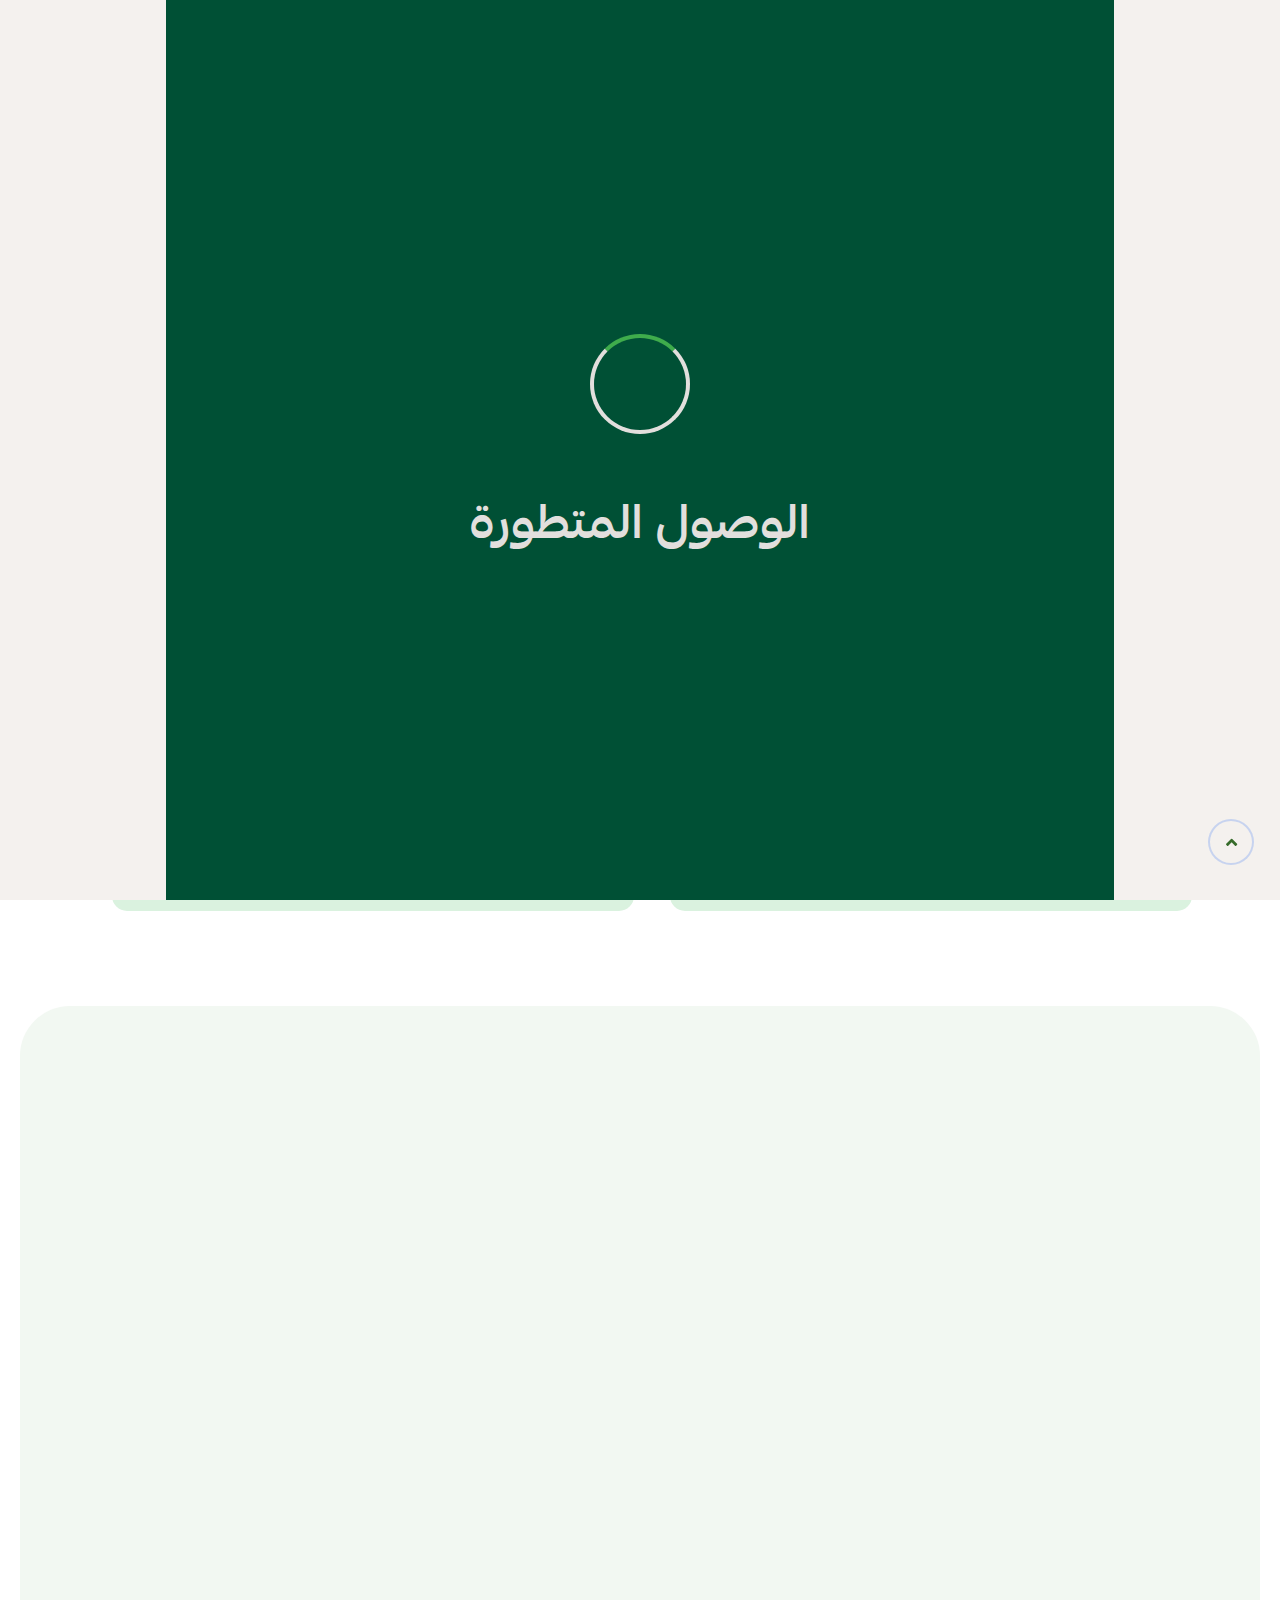
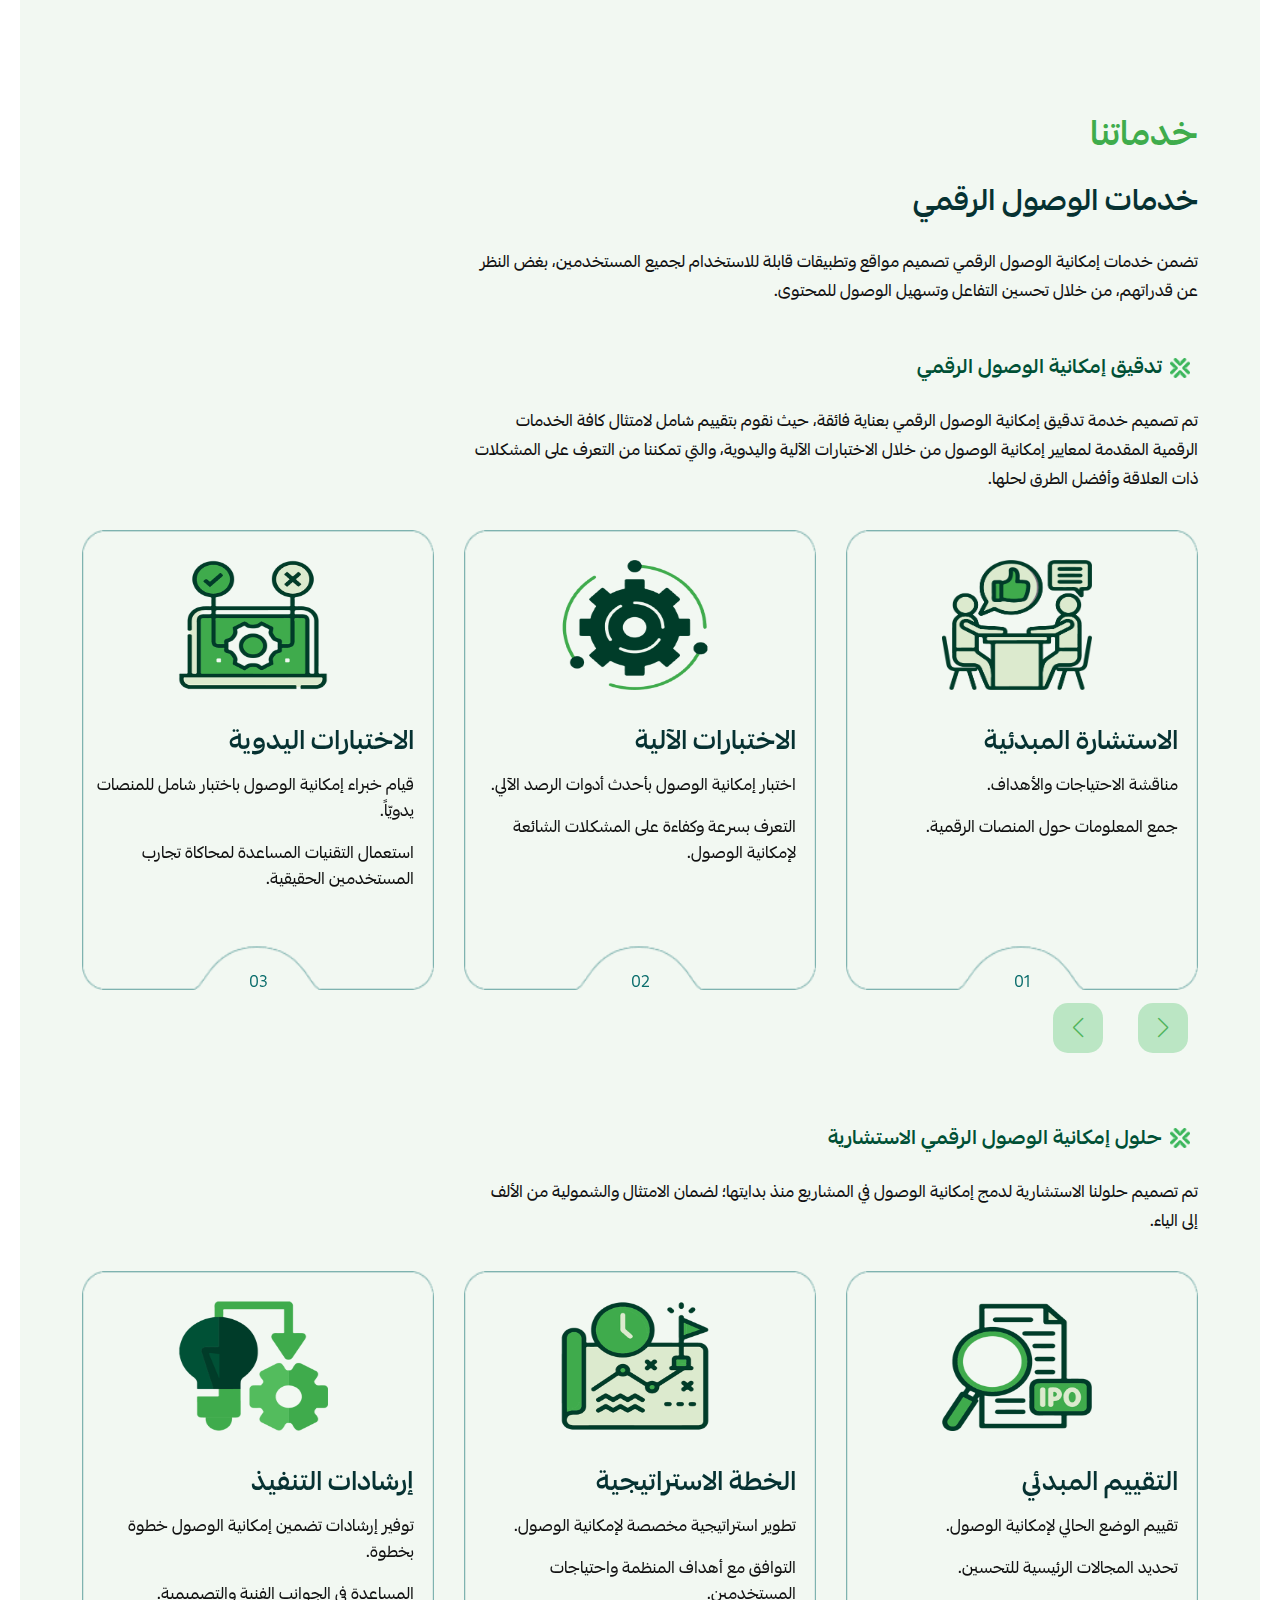
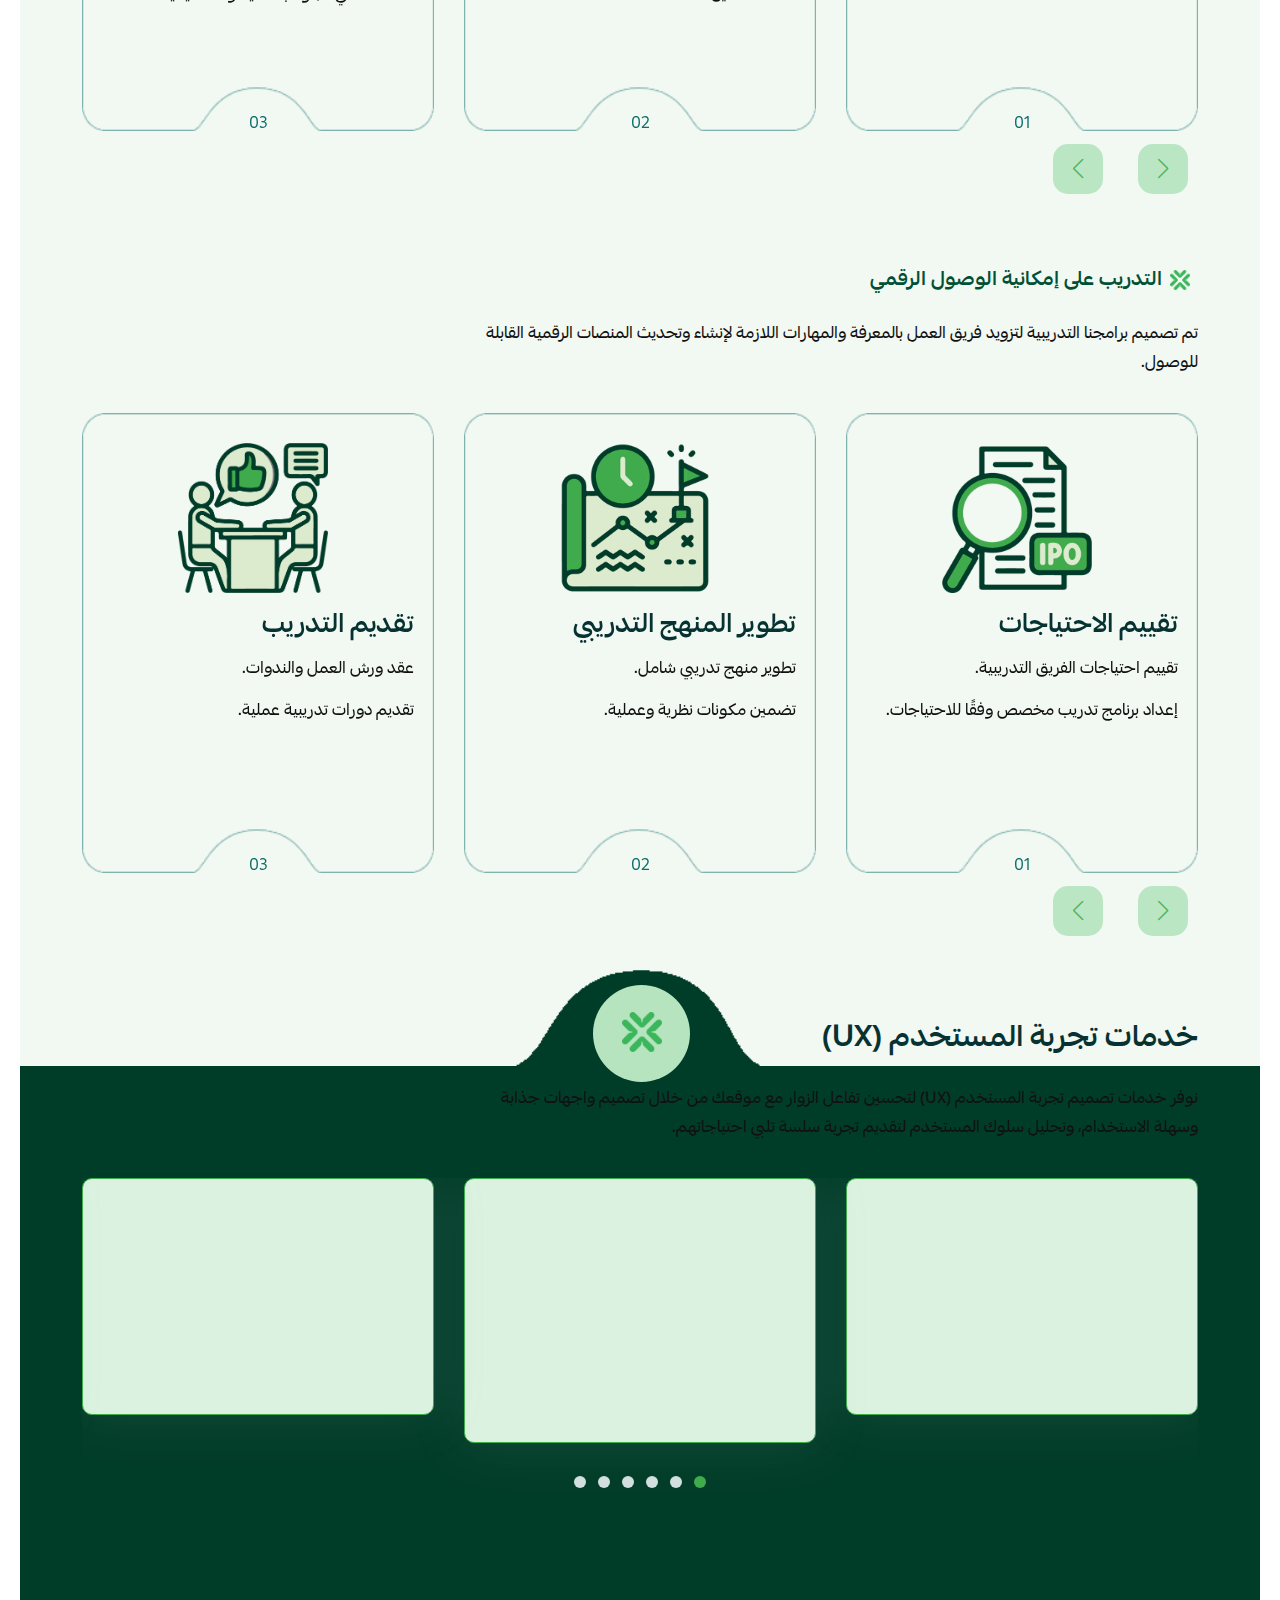
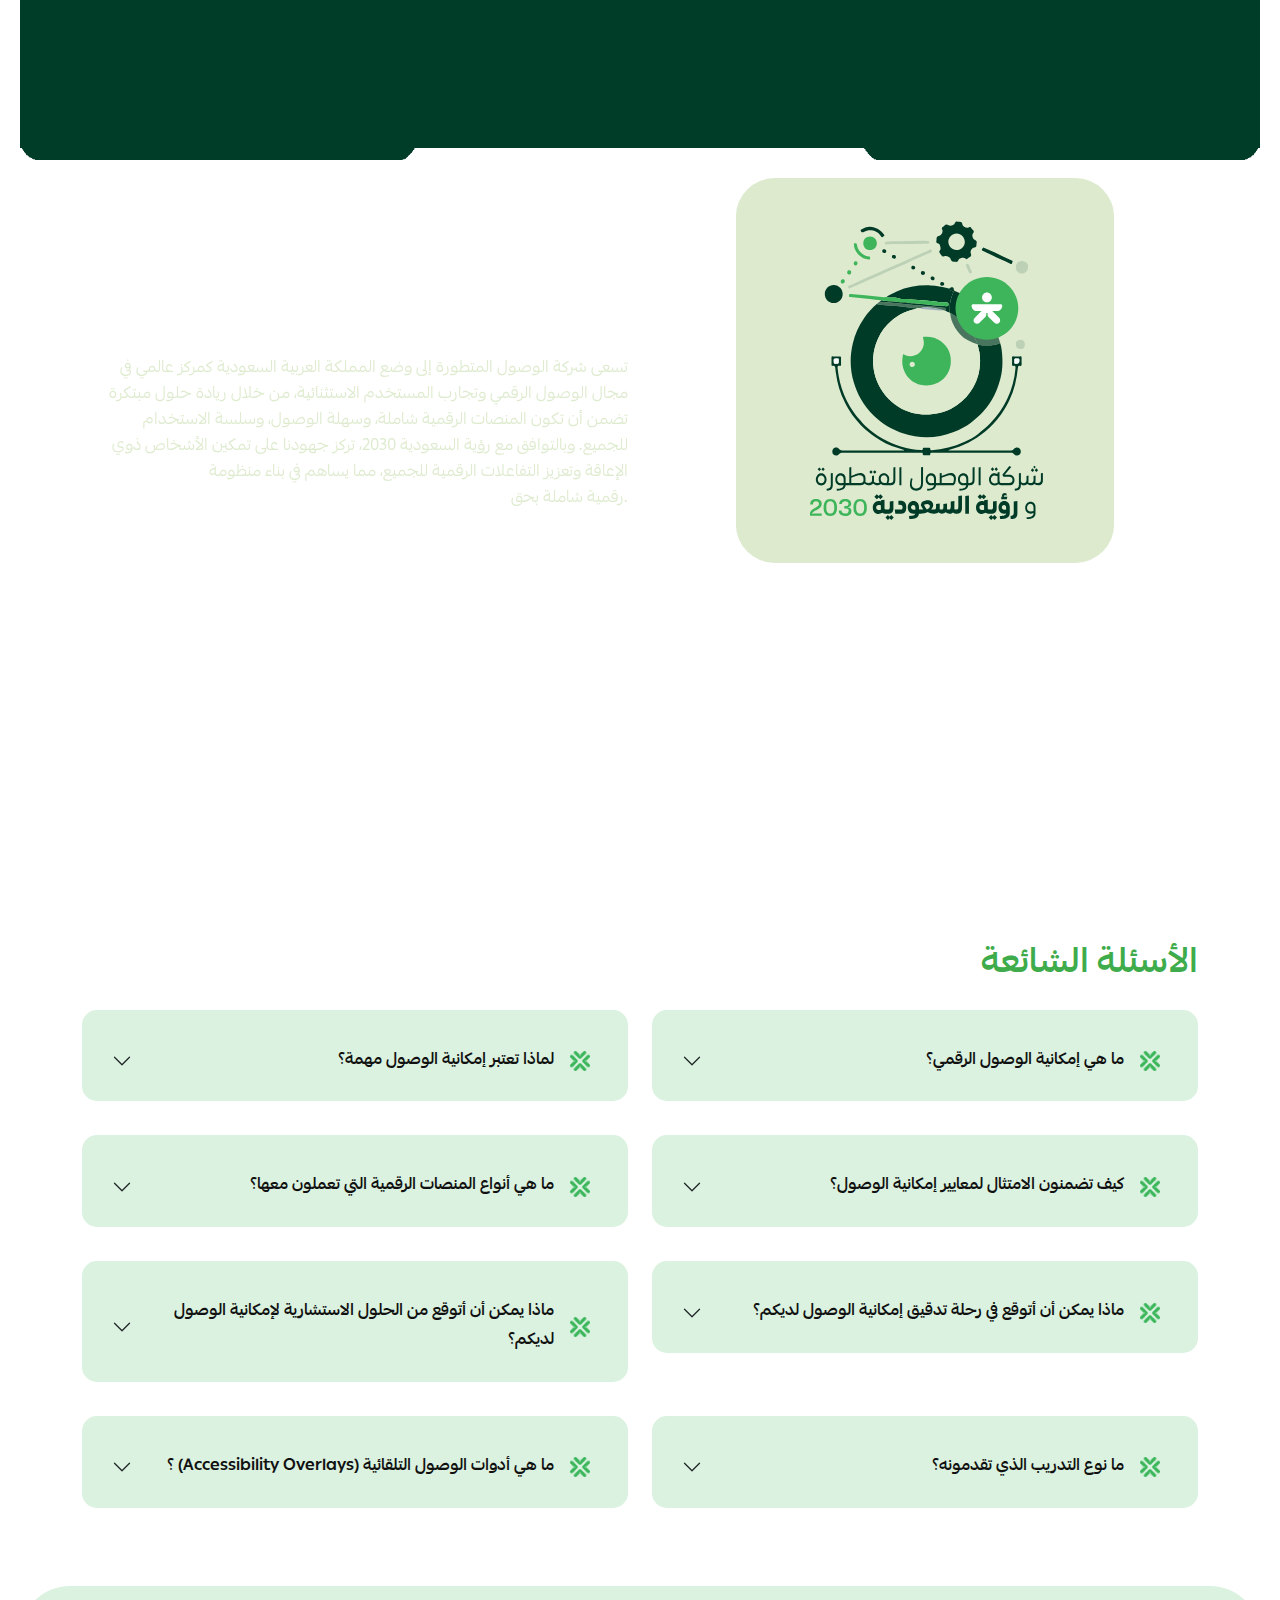
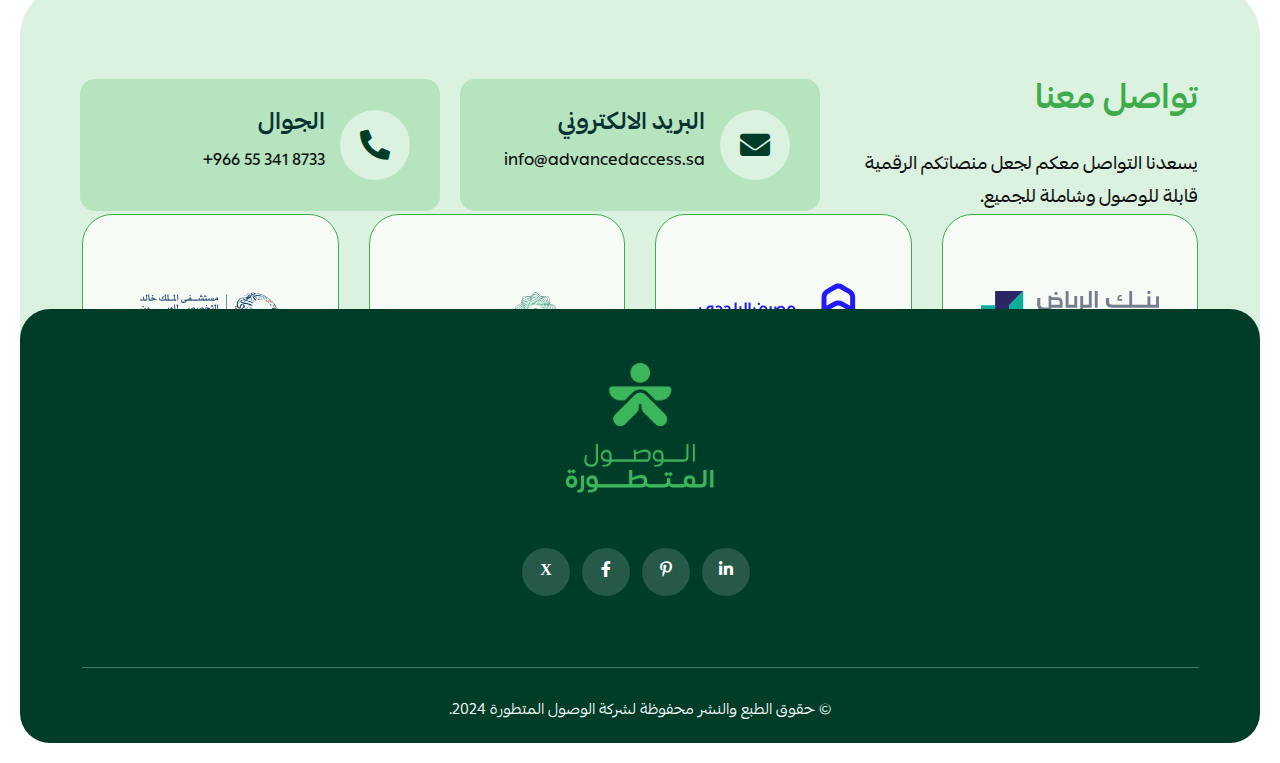
<file: index.html>
<!DOCTYPE html>
<html lang="ar" dir="rtl">
  <head>
    <meta charset="UTF-8" />
    <meta http-equiv="x-ua-compatible" content="ie=edge" />
    <title>الوصول المتطورة</title>
    <link rel="icon" href="./images/small_logo.png" type="image/png" />
    <meta name="description" content="" />
    <meta name="viewport" content="width=device-width, initial-scale=1" />

    <!-- bootstrap CSS -->
    <link
      rel="stylesheet"
      href="./assets/css/bootstrap.min.css"
      type="text/css"
      media="all"
    />
    <!-- animate CSS -->
    <link
      rel="stylesheet"
      href="./assets/css/animate.css"
      type="text/css"
      media="all"
    />
    <!-- animated-text CSS -->
    <link
      rel="stylesheet"
      href="./assets/css/animated-text.css"
      type="text/css"
      media="all"
    />
    <!-- font-awesome CSS -->
    <link
      rel="stylesheet"
      href="./assets/css/all.min.css"
      type="text/css"
      media="all"
    />
    <!-- theme-default CSS -->
    <link
      rel="stylesheet"
      href="./assets/css/theme-default.css"
      type="text/css"
      media="all"
    />
    <!-- meanmenu CSS -->
    <link
      rel="stylesheet"
      href="./assets/css/meanmenu.min.css"
      type="text/css"
      media="all"
    />
    <!-- venobox CSS -->
    <link
      rel="stylesheet"
      href="venobox/venobox.css"
      type="text/css"
      media="all"
    />
    <!-- Main Style CSS -->
    <link
      rel="stylesheet"
      href="./assets/css/style.css"
      type="text/css"
      media="all"
    />
    <!-- responsive CSS -->
    <link
      rel="stylesheet"
      href="./assets/css/responsive.css"
      type="text/css"
      media="all"
    />
    <!-- Coustom Animation CSS -->
    <link
      rel="stylesheet"
      href="./assets/css/coustom-animation.css"
      type="text/css"
      media="all"
    />

    <link
      rel="stylesheet"
      href="./assets/css/swiper-bundle.css"
      type="text/css"
      media="all"
    />
    <link
      rel="stylesheet"
      href="./assets/css/scroll-up.css"
      type="text/css"
      media="all"
    />
    <link
      rel="stylesheet"
      href="./assets/css/ping_ar.css"
      type="text/css"
      media="all"
    />
    <link
      rel="stylesheet"
      href="./assets/css/modify.css"
      type="text/css"
      media="all"
    />
    <!-- modernizr js -->
    <script src="./assets/js/vendor/modernizr-3.5.0.min.js"></script>
  </head>

  <body>
    <!--========= Prealoader ==============-->
    <div class="loading-screen" id="loading-screen">
      <span class="bar top-bar"></span>
      <span class="bar down-bar"></span>
      <div class="animation-preloader">
        <div class="spinner"></div>
        <div class="txt-loading">
          <span data-text-preloader="الوصول" class="letters-loading"
            >الوصول</span
          >
          <span data-text-preloader="المتطورة" class="letters-loading"
            >المتطورة</span
          >
        </div>
      </div>
    </div>
    <!--========= End Prealoader ==============-->

    <!--==================================================-->
    <!-- Start Accessable Header Area-->
    <!--==================================================-->
    <div class="accessable-header-area upper" id="sticky-header">
      <div class="container">
        <div class="row mt-2 d-flex align-items-center justify-content-between">
          <div class="col-lg-2">
            <div class="header-logo">
              <a href="#"
                ><img
                  src="images/logo_ar_white.png"
                  width="120"
                  style="margin-top: 0px"
                  alt="الوصول المتطورة"
              /></a>
            </div>
          </div>
          <div class="col-lg-7">
            <div class="header-menu">
              <ul class="nav_scroll" aria-label="القائمة الرئيسية">
                <li><a href="#" class="active">الرئيسية </a></li>
                <li><a href="#services">الخدمات </a></li>
                <li><a href="#vision_mission_and_values">الرؤية </a></li>
                <li><a href="#faq">الاسئلة الشائعة </a></li>
                <li><a href="#clients">العملاء </a></li>
              </ul>
            </div>
          </div>
          <div class="col-lg-2 lang text-justify">
            <a href="en/index.html" aria-label="English">
              <div class="header-button text-white fw-bold">
                En <i class="fa fa-globe ms-2 xl" aria-hidden="true"></i>
              </div>
            </a>
          </div>
        </div>
      </div>
    </div>
    <!--==================================================-->
    <!-- End Accessable Header Area -->
    <!--==================================================-->

    <!--========= Start Mobile Memu========== -->

    <div class="mobile-menu-area sticky d-sm-block d-md-block d-lg-none">
      <div class="mobile-menu">
        <nav class="header-menu">
          <ul class="nav_scroll" aria-label="القائمة الرئيسية">
            <li><a href="#">الرئيسية </a></li>
            <li><a href="#services">الخدمات </a></li>
            <li><a href="#vision_mission_and_values">الرؤية </a></li>
            <li><a href="#faq">الاسئلة الشائعة </a></li>
            <li><a href="#clients">العملاء </a></li>
            <li><a href="en/index.html">En </a></li>
          </ul>
        </nav>
      </div>
    </div>
    <!--========= End Mobile Memu========== -->

    <!--==================================================-->
    <!-- Start Hero Area Area -->
    <!--==================================================-->
    <section class="hero_area d-flex align-items-center boxed">
      <div class="container">
        <div class="row align-items-center">
          <div class="col-lg-6 reveal order-2 order-lg-1">
            <!-- hero content -->
            <div class="hero_content content">
              <h1>نحو تجربة رقمية شاملة وسهلة الوصول للجميع</h1>
              <p>
                تهدف شركة الوصول المتطورة إلى وضع المملكة العربية السعودية كمركز
                عالمي في مجال الوصول الرقمي وتجربة المستخدم الاستثنائية من خلال
                ريادة حلول مبتكرة تضمن أن تكون المنصات الرقمية شاملة، وميسّرة،
                وسهلة الاستخدام للجميع. وبما يتماشى مع رؤية السعودية 2030، تركز
                جهودنا على تمكين الأشخاص ذوي الإعاقة وتعزيز التفاعل الرقمي
                للجميع، مما يسهم في بناء نظام رقمي شامل ومتكامل.
              </p>
              <!-- slider button -->
              <div class="slider_button">
                <div class="hero_btn text-end" dir="ltr">
                  <a href="#contact">تواصل معنا <span></span></a>
                </div>
                <div class="slider_info">
                  <span
                    ><i class="fas fa-phone-alt"></i
                    ><a href="#"
                      >جوال : <span dir="ltr">+966 55 341 8733</span>
                    </a></span
                  >
                </div>
              </div>
            </div>
          </div>
          <div class="col-lg-6 order-1 order-lg-2">
            <div class="hero-thumb">
              <img src="./images/home.png" alt="" style="width: 100%;"/>
              <div class="video-icon">
                <!-- <a
                  class="video-vemo-icon venobox vbox-item"
                  data-vbtype="youtube"
                  data-autoplay="true"
                  ><i class="bi bi-play"></i
                ></a> -->
                <a
                  class="video-vemo-icon"
                  data-vbtype="youtube"
                  data-autoplay="true"
                  ><i class="fa fa-"></i
                ></a>
              </div>
            </div>
          </div>
        </div>
      </div>
      <div class="hero_shape testi-shapes">
        <img src="./images/icons 1.png" width="50" alt="" />
      </div>
    </section>
    <!--==================================================-->
    <!-- End Hero  Area -->
    <!--==================================================-->

    <!--==================================================-->
    <!-- Start  About  Area -->
    <!--==================================================-->

    <section class="about_area boxed" id="about">
      <div class="container">
        <div class=" reveal">
          <!-- <div class="col-lg-12 reveal">
            <div class="section_title text-end content mb-3">
              <h2>الرؤية والرسالة</h2>
            </div>
          </div> -->
          <div class="col-lg-12 row about_info flex-wrap">
            <div class="col_info col-lg-6">
              <div class="content row mx-2 text-end">
                <i><img src="images/viosiuon icon700.svg" alt="" /></i>
                <div class="text col-lg-9">
                  <h4>رؤيتنا</h4>
                  <p>
                    تقديم حلول وخدمات مبتكرة تلبي احتياجات عملائنا المتنوعة
                    وتواكب التطورات التقنية الحديثة. وتطوير أفكار جديدة تعتمد
                    على الإبداع والجودة.
                  </p>
                </div>
              </div>
            </div>
            <div class="col_info col-lg-6">
              <div class="content row mx-2 text-end">
                <i><img src="images/mision icon700.svg" alt="" /></i>
                <div class="text col-lg-9">
                  <h4>رسالتنا</h4>
                  <p>
                    توفير حلول وخدمات مبتكرة لتمكين المنظمات المختلفة من إنشاء
                    بيئات رقمية شاملة وموائمة، تعزز الفرص المتكافئة لكافة
                    مستخدميها.
                  </p>
                </div>
              </div>
            </div>
          </div>
        </div>
      </div>
    </section>

    <!--==================================================-->
    <!-- End  About  Area -->
    <!--==================================================-->

    <!--==================================================-->
    <!-- Start  Services  Area -->
    <!--==================================================-->

    <section class="service_area boxed" id="services" aria-label="خدماتنا">
      <div class="container">
        <div class="row">
          <div class="col-lg-12 reveal">
            <!-- section title -->
            <div class="section_title text-end content mb-3">
              <h2>خدماتنا</h2>
            </div>
          </div>
          <div class="col-12 section_title text-end reveal">
            <h3 class="content">خدمات الوصول الرقمي</h3>
            <p class="content">
              تضمن خدمات إمكانية الوصول الرقمي تصميم مواقع وتطبيقات قابلة
              للاستخدام لجميع المستخدمين، بغض النظر عن قدراتهم، من خلال تحسين
              التفاعل وتسهيل الوصول للمحتوى.
            </p>
          </div>
          <div class="col-lg-12 reveal">
            <!-- section title -->
            <div class="section_title content text-end mt-3">
              <h5 aria-level="4">
                <img
                  src="./images/icons 1.png"
                  width="20"
                  class="mx-2"
                  alt=""
                />تدقيق إمكانية الوصول الرقمي
              </h5>
              <p>
                تم تصميم خدمة تدقيق إمكانية الوصول الرقمي بعناية فائقة، حيث نقوم
                بتقييم شامل لامتثال كافة الخدمات الرقمية المقدمة لمعايير إمكانية
                الوصول من خلال الاختبارات الآلية واليدوية، والتي تمكننا من
                التعرف على المشكلات ذات العلاقة وأفضل الطرق لحلها.
              </p>
            </div>

            <div
              class="swiper services services_1 w-full overflow-hidden content"
              style="position: relative"
            >
              <div class="swiper-wrapper text-end">
                <div class="swiper-slide">
                  <div class="service_item">
                    <div class="service_icon accessable mx-auto text-center">
                      <img
                        src="./images/initial_consultation.png"
                        width="150"
                        alt=""
                      />
                    </div>
                    <div class="service_content text-end">
                      <h3 aria-level="5">الاستشارة المبدئية</h3>
                      <p>مناقشة الاحتياجات والأهداف.</p>
                      <p>جمع المعلومات حول المنصات الرقمية.</p>
                    </div>
                    <div class="service_number">
                      <h6 class="service_no" aria-level="5">01</h6>
                    </div>
                  </div>
                </div>
                <div class="swiper-slide">
                  <div class="service_item">
                    <div class="service_icon accessable mx-auto text-center">
                      <img
                        src="./images/automated_testing.png"
                        width="150"
                        alt=""
                      />
                    </div>
                    <div class="service_content text-end">
                      <h3 aria-level="5">الاختبارات الآلية</h3>
                      <p>اختبار إمكانية الوصول بأحدث أدوات الرصد الآلي.</p>
                      <p>
                        التعرف بسرعة وكفاءة على المشكلات الشائعة لإمكانية
                        الوصول.
                      </p>
                    </div>
                    <div class="service_number">
                      <h6 class="service_no" aria-level="5">02</h6>
                    </div>
                  </div>
                </div>
                <div class="swiper-slide">
                  <div class="service_item">
                    <div class="service_icon accessable mx-auto text-center">
                      <img
                        src="./images/manual_testing.png"
                        width="150"
                        alt=""
                      />
                    </div>
                    <div class="service_content text-end">
                      <h3 aria-level="5">الاختبارات اليدوية</h3>
                      <p>
                        قيام خبراء إمكانية الوصول باختبار شامل للمنصات يدويّاً.
                      </p>
                      <p>
                        استعمال التقنيات المساعدة لمحاكاة تجارب المستخدمين
                        الحقيقية.
                      </p>
                    </div>
                    <div class="service_number">
                      <h6 class="service_no" aria-level="5">03</h6>
                    </div>
                  </div>
                </div>
                <div class="swiper-slide">
                  <div class="service_item">
                    <div class="service_icon accessable mx-auto text-center">
                      <img src="./images/reporting.png" width="150" alt="" />
                    </div>
                    <div class="service_content text-end">
                      <h3 aria-level="5">التقارير</h3>
                      <p>إنشاء تقرير مفصل بنتائج التدقيق.</p>
                      <p>اقتراح حلول عملية للمشكلات المُكتشَفة.</p>
                    </div>
                    <div class="service_number">
                      <h6 class="service_no" aria-level="5">04</h6>
                    </div>
                  </div>
                </div>
                <div class="swiper-slide">
                  <div class="service_item">
                    <div class="service_icon accessable mx-auto text-center">
                      <img src="./images/follow_up.png" width="150" alt="" />
                    </div>
                    <div class="service_content text-end">
                      <h3 aria-level="5">المتابعة</h3>
                      <p>المتابعة والرصد للتأكد من حل المشكلات.</p>
                      <p>إعادة الاختبار للتأكد من الامتثال للمعايير.</p>
                    </div>
                    <div class="service_number">
                      <h6 class="service_no" aria-level="5">05</h6>
                    </div>
                  </div>
                </div>
              </div>
              <!-- Navigation Buttons -->
              <div class="swiper-button-next service-1-next"></div>
              <div class="swiper-button-prev service-1-prev"></div>
            </div>
          </div>
          <div class="col-lg-12 reveal">
            <!-- section title -->
            <div class="section_title content text-end mt-5">
              <h5 aria-level="4">
                <img
                  src="./images/icons 1.png"
                  width="20"
                  class="mx-2"
                  alt=""
                />حلول إمكانية الوصول الرقمي الاستشارية
              </h5>
              <p class="section_p">
                تم تصميم حلولنا الاستشارية لدمج إمكانية الوصول في المشاريع منذ
                بدايتها؛ لضمان الامتثال والشمولية من الألف إلى الياء.
              </p>
            </div>
            <div
              class="swiper services content services_2 w-full overflow-hidden"
              style="position: relative"
            >
              <div class="swiper-wrapper text-end">
                <div class="swiper-slide">
                  <div class="service_item">
                    <div class="service_icon accessable mx-auto text-center">
                      <img
                        src="./images/inistial_assainment.png"
                        width="150"
                        alt=""
                      />
                    </div>
                    <div class="service_content text-end">
                      <h3 aria-level="5">التقييم المبدئي</h3>
                      <p>تقييم الوضع الحالي لإمكانية الوصول.</p>
                      <p>تحديد المجالات الرئيسية للتحسين.</p>
                    </div>
                    <div class="service_number">
                      <h6 class="service_no" aria-level="5">01</h6>
                    </div>
                  </div>
                </div>
                <div class="swiper-slide">
                  <div class="service_item">
                    <div class="service_icon accessable mx-auto text-center">
                      <img
                        src="./images/strategic_plan.png"
                        width="150"
                        alt=""
                      />
                    </div>
                    <div class="service_content text-end">
                      <h3 aria-level="5">الخطة الاستراتيجية</h3>
                      <p>تطوير استراتيجية مخصصة لإمكانية الوصول.</p>
                      <p>التوافق مع أهداف المنظمة واحتياجات المستخدمين.</p>
                    </div>
                    <div class="service_number">
                      <h6 class="service_no" aria-level="5">02</h6>
                    </div>
                  </div>
                </div>
                <div class="swiper-slide">
                  <div class="service_item">
                    <div class="service_icon accessable mx-auto text-center">
                      <img
                        src="./images/implementation_guidance.png"
                        width="150"
                        alt=""
                      />
                    </div>
                    <div class="service_content text-end">
                      <h3 aria-level="5">إرشادات التنفيذ</h3>
                      <p>توفير إرشادات تضمين إمكانية الوصول خطوة بخطوة.</p>
                      <p>المساعدة في الجوانب الفنية والتصميمية.</p>
                    </div>
                    <div class="service_number">
                      <h6 class="service_no" aria-level="5">03</h6>
                    </div>
                  </div>
                </div>
                <div class="swiper-slide">
                  <div class="service_item">
                    <div class="service_icon accessable mx-auto text-center">
                      <img
                        src="./images/reviewand_feedback.png"
                        width="150"
                        alt=""
                      />
                    </div>
                    <div class="service_content text-end">
                      <h3 aria-level="5">المراجعة والتعليقات</h3>
                      <p>إجراء مراجعات منتظمة لتتبع التقدم.</p>
                      <p>تقديم الملاحظات والتعديلات حسب الحاجة.</p>
                    </div>
                    <div class="service_number">
                      <h6 class="service_no" aria-level="5">04</h6>
                    </div>
                  </div>
                </div>
                <div class="swiper-slide">
                  <div class="service_item">
                    <div class="service_icon accessable mx-auto text-center">
                      <img
                        src="./images/ongoing_support.png"
                        width="150"
                        alt=""
                      />
                    </div>
                    <div class="service_content text-end">
                      <h3 aria-level="5">الدعم المستمر</h3>
                      <p>
                        توفير الدعم المستمر للحفاظ على إمكانية الوصول وتعزيزها.
                      </p>
                      <p>التحديثات المستمرة حول المعايير وأفضل الممارسات.</p>
                    </div>
                    <div class="service_number">
                      <h6 class="service_no" aria-level="5">05</h6>
                    </div>
                  </div>
                </div>
              </div>
              <!-- Navigation Buttons -->
              <div class="swiper-button-next service-2-next"></div>
              <div class="swiper-button-prev service-2-prev"></div>
            </div>
          </div>
          <div class="col-lg-12 reveal">
            <!-- section title -->
            <div class="section_title content text-end mt-5">
              <h5 aria-level="4">
                <img
                  src="./images/icons 1.png"
                  width="20"
                  class="mx-2"
                  alt=""
                />التدريب على إمكانية الوصول الرقمي
              </h5>
              <p class="section_p">
                تم تصميم برامجنا التدريبية لتزويد فريق العمل بالمعرفة والمهارات
                اللازمة لإنشاء وتحديث المنصات الرقمية القابلة للوصول.
              </p>
            </div>
            <div
              class="swiper services content services_3 w-full overflow-hidden"
              style="position: relative"
            >
              <div class="swiper-wrapper text-end">
                <div class="swiper-slide">
                  <div class="service_item">
                    <div class="service_icon mx-auto text-center">
                      <img
                        src="./images/inistial_assainment.png"
                        width="150"
                        alt=""
                      />
                    </div>
                    <div class="service_content text-end">
                      <h3 aria-level="5">تقييم الاحتياجات</h3>
                      <p>تقييم احتياجات الفريق التدريبية.</p>
                      <p>إعداد برنامج تدريب مخصص وفقًا للاحتياجات.</p>
                    </div>
                    <div class="service_number">
                      <h6 class="service_no" aria-level="5">01</h6>
                    </div>
                  </div>
                </div>
                <div class="swiper-slide">
                  <div class="service_item">
                    <div class="service_icon mx-auto text-center">
                      <img
                        src="./images/strategic_plan.png"
                        width="150"
                        alt=""
                      />
                    </div>
                    <div class="service_content text-end">
                      <h3 aria-level="5">تطوير المنهج التدريبي</h3>
                      <p>تطوير منهج تدريبي شامل.</p>
                      <p>تضمين مكونات نظرية وعملية.</p>
                    </div>
                    <div class="service_number">
                      <h6 class="service_no" aria-level="5">02</h6>
                    </div>
                  </div>
                </div>
                <div class="swiper-slide">
                  <div class="service_item">
                    <div class="service_icon mx-auto text-center">
                      <img
                        src="./images/initial_consultation.png"
                        width="150"
                        alt=""
                      />
                    </div>
                    <div class="service_content text-end">
                      <h3 aria-level="5">تقديم التدريب</h3>
                      <p>عقد ورش العمل والندوات.</p>
                      <p>تقديم دورات تدريبية عملية.</p>
                    </div>
                    <div class="service_number">
                      <h6 class="service_no" aria-level="5">03</h6>
                    </div>
                  </div>
                </div>
                <div class="swiper-slide">
                  <div class="service_item">
                    <div class="service_icon mx-auto text-center">
                      <img
                        src="./images/reviewand_feedback.png"
                        width="150"
                        alt=""
                      />
                    </div>
                    <div class="service_content text-end">
                      <h3 aria-level="5">التقييم والملاحظات</h3>
                      <p>تقييم مدى استفادة المشاركين ومهاراتهم المكتسبة.</p>
                      <p>جمع الملاحظات لتحسين الدورات التدريبية المستقبلية.</p>
                    </div>
                    <div class="service_number">
                      <h6 class="service_no" aria-level="5">04</h6>
                    </div>
                  </div>
                </div>
                <div class="swiper-slide">
                  <div class="service_item">
                    <div class="service_icon mx-auto text-center">
                      <img
                        src="./images/automated_testing.png"
                        width="150"
                        alt=""
                      />
                    </div>
                    <div class="service_content text-end">
                      <h3 aria-level="5">التعلم المستمر</h3>
                      <p>توفير مصادر لدعم التعلم المستمر.</p>
                      <p>
                        تقديم تحديثات حول التطورات الجديدة في مجال إمكانية
                        الوصول.
                      </p>
                    </div>
                    <div class="service_number">
                      <h6 class="service_no" aria-level="5">05</h6>
                    </div>
                  </div>
                </div>
              </div>
              <!-- Navigation Buttons -->
              <div class="swiper-button-next service-3-next"></div>
              <div class="swiper-button-prev service-3-prev"></div>
            </div>
          </div>

          <div class="col-lg-12 reveal my-5">
            <!-- section title -->
            <div class="section_title text-end content">
              <h3>خدمات تجربة المستخدم (UX) <span></span></h3>
              <p>
                نوفر خدمات تصميم تجربة المستخدم (UX) لتحسين تفاعل الزوار مع
                موقعك من خلال تصميم واجهات جذابة وسهلة الاستخدام، وتحليل سلوك
                المستخدم لتقديم تجربة سلسة تلبي احتياجاتهم.
              </p>
            </div>
            <div
              class="swiper ux_services w-full overflow-hidden content"
              style="position: relative"
            >
              <div class="swiper-wrapper text-end">
                <div class="swiper-slide">
                  <!-- feature item -->
                  <div
                    class="service_item ux_service style_two style_four style_five"
                  >
                    <div class="row content">
                      <div class="col-lg-3 service_icon px-3">
                        <div class="image_container">
                          <img src="./images/ux_1.png" alt="" />
                        </div>
                      </div>
                      <div class="col-lg-9 service_content">
                        <h3 class="pt-0 mt-2" aria-level="4">
                          تصميم تجربة المستخدم
                        </h3>
                        <p>
                          نركز على إنشاء منتجات رقمية مبتكرة تبدأ بفهم عميق
                          لاحتياجات المستخدمين، وتصميم حلول تفاعلية تلبي
                          توقعاتهم وتضمن تجربة سلسة ومرضية
                        </p>
                      </div>
                    </div>
                  </div>
                </div>
                <div class="swiper-slide">
                  <!-- feature item -->
                  <div
                    class="service_item ux_service style_two style_four style_five"
                  >
                    <div class="row content">
                      <div class="col-lg-3 service_icon px-3">
                        <div class="image_container">
                          <img src="./images/ux_2.png" alt="" />
                        </div>
                      </div>
                      <div class="col-lg-9 service_content">
                        <h3 class="pt-0 mt-2" aria-level="4">
                          تصميم واجهات المستخدم
                        </h3>
                        <p>
                          نصمم واجهات مستخدم جذابة وسهلة الاستخدام. نحرص على
                          تحقيق التوازن بين الجمال الوظيفي والراحة البصرية لضمان
                          تجربة تفاعلية تلبي توقعات المستخدمين.
                        </p>
                      </div>
                    </div>
                  </div>
                </div>
                <div class="swiper-slide">
                  <!-- feature item -->
                  <div
                    class="service_item ux_service style_two style_four style_five"
                  >
                    <div class="row content">
                      <div class="col-lg-3 service_icon px-3">
                        <div class="image_container">
                          <img src="./images/ux_3.png" alt="" />
                        </div>
                      </div>
                      <div class="col-lg-9 service_content">
                        <h3 class="pt-0 mt-2" aria-level="4">نظم التصميم</h3>
                        <p>
                          نقوم ببناء انظمة تصميم متكاملة يجمع مكونات التصميم
                          والإرشادات في نظام موحد. مما يسهل التعاون بين الفرق
                          ويسرّع عملية تطوير المنتجات ويحفاظ على هوية البراند.
                        </p>
                      </div>
                    </div>
                  </div>
                </div>
                <div class="swiper-slide">
                  <!-- feature item -->
                  <div
                    class="service_item ux_service style_two style_four style_five"
                  >
                    <div class="row content">
                      <div class="col-lg-3 service_icon px-3">
                        <div class="image_container">
                          <img src="./images/ux_4.png" alt="" />
                        </div>
                      </div>
                      <div class="col-lg-9 service_content">
                        <h3 class="pt-0 mt-2" aria-level="4">
                          كتابة تجربة المستخدم
                        </h3>
                        <p>
                          نقدم محتوى متخصص يعزز تجربة المستخدم من خلال صياغة
                          نصوص واضحة وسهلة. توجه المستخدمين بسلاسة داخل المنتجات
                          الرقمية.
                        </p>
                      </div>
                    </div>
                  </div>
                </div>
                <div class="swiper-slide">
                  <!-- feature item -->
                  <div
                    class="service_item ux_service style_two style_four style_five"
                  >
                    <div class="row content">
                      <div class="col-lg-3 service_icon px-3">
                        <div class="image_container">
                          <img src="./images/ux_5.png" alt="" />
                        </div>
                      </div>
                      <div class="col-lg-9 service_content">
                        <h3 class="pt-0 mt-2" aria-level="4">
                          اختبار قابلية الاستخدام
                        </h3>
                        <p>
                          نقدم اختبار قابلية الاستخدام كأداة بحثية فعّالة لتحليل
                          تجربة المستخدم بعمق، ونقدم توصيات دقيقة لتحسين المنتج
                          بما يتماشى مع احتياجاتهم الحقيقية.
                        </p>
                      </div>
                    </div>
                  </div>
                </div>
                <div class="swiper-slide">
                  <!-- feature item -->
                  <div
                    class="service_item ux_service style_two style_four style_five"
                  >
                    <div class="row content">
                      <div class="col-lg-3 service_icon px-3">
                        <div class="image_container">
                          <img src="./images/ux_6.png" alt="" />
                        </div>
                      </div>
                      <div class="col-lg-9 service_content">
                        <h3 class="pt-0 mt-2" aria-level="4">
                          تقييم تجربة المستخدم
                        </h3>
                        <p>
                          نقدم تقييمات شاملة وسريعة لتجربة المستخدم لقياس فعالية
                          المنتج وتحليل أدائه. نوفر ملاحظات دقيقة وتوصيات
                          مستهدفة لتحسين الأداء وزيادة رضا المستخدمين.
                        </p>
                      </div>
                    </div>
                  </div>
                </div>
              </div>
              <!-- Nslider-dotss -->
              <div class="slider-dotss ux-slider-dots">
                <span class="swiper-pagination-bullet"></span>
                <span class="swiper-pagination-bullet"></span>
                <span class="swiper-pagination-bullet"></span>
              </div>
            </div>
          </div>
        </div>
      </div>
    </section>

    <!--==================================================-->
    <!-- Start About Us Area-->
    <!--==================================================-->
    <section class="about_us_area boxed reveal" id="vision_mission_and_values">
      <div class="background">
        <!-- <img src="./images/bg_2.png" alt=""> -->
      </div>
      <div class="swiper content slider-active" dir="ltr">
        <div class="swiper-wrapper my-5 text-end">
          <div class="swiper-slide">
            <div class="d-flex align-items-center">
              <div class="container">
                <div class="row align-items-center">
                  <div class="col-lg-6 order-2 order-lg-1">
                    <!-- hero content -->
                    <div class="about_slide_content">
                      <h2>شركة الوصول المتطورة ورؤية السعودية 2030</h2>
                      <p>
                        تسعى شركة الوصول المتطورة إلى وضع المملكة العربية
                        السعودية كمركز عالمي في مجال الوصول الرقمي وتجارب
                        المستخدم الاستثنائية، من خلال ريادة حلول مبتكرة تضمن أن
                        تكون المنصات الرقمية شاملة، وسهلة الوصول، وسلسة
                        الاستخدام للجميع. وبالتوافق مع رؤية السعودية 2030، تركز
                        جهودنا على تمكين الأشخاص ذوي الإعاقة وتعزيز التفاعلات
                        الرقمية للجميع، مما يساهم في بناء منظومة
                        رقمية شاملة بحق.
                      </p>
                    </div>
                  </div>
                  <div class="col-lg-6 order-1 order-lg-2 mb-5">
                    <div class="about-thumbs">
                      <img src="./images/vision30.svg" alt="" />
                    </div>
                  </div>
                </div>
              </div>
            </div>
          </div>
          <!-- <div class="swiper-slide">
            <div class="d-flex align-items-center">
              <div class="container">
                <div class="row align-items-center">
                  <div class="col-lg-6 order-2 order-lg-1">
                    <div class="about_slide_content">
                      <h4>رؤيتنا</h4>
                      <h2>إيجاد عالم تكون التجارب الرقمية شاملة للجميع</h2>
                      <p>
                        تقديم حلول وخدمات مبتكرة تلبي احتياجات عملائنا المتنوعة
                        وتواكب التطورات التقنية الحديثة. نسعى دائمًا لتطوير
                        أفكار جديدة تعتمد على الإبداع والجودة، مع التركيز على
                        تحقيق أقصى درجات الكفاءة والفعالية. و تمكين الأفراد
                        والمؤسسات من الوصول إلى حلول تساهم في تحسين الأداء ورفع
                        مستوى الإنتاجية، مع ضمان تجربة استثنائية تدعم أهدافهم
                        المستقبلية.
                      </p>
                    </div>
                  </div>
                  <div class="col-lg-6 order-1 order-lg-2 mb-5">
                    <div class="about-thumbs">
                      <img src="./images/vision_3.png" alt="" />
                    </div>
                  </div>
                </div>
              </div>
            </div>
          </div>
          <div class="swiper-slide">
            <div class="d-flex align-items-center">
              <div class="container">
                <div class="row align-items-center">
                  <div class="col-lg-6 order-2 order-lg-1">
                    <div class="about_slide_content">
                      <h4>رسالتنا</h4>
                      <h2>توفير حلول وخدمات مبتكرة</h2>
                      <p>
                        تحقيق التميز في تقديم الحلول والخدمات التي تلبي تطلعات
                        عملائنا، مع التركيز على الابتكار والجودة والقيمة
                        المضافة. نعمل على بناء شراكات استراتيجية تدعم الاستدامة
                        والتنمية، ونهدف إلى أن نكون الخيار الأول لمن يبحث عن
                        المصداقية والكفاءة لتحقيق أهدافهم المستقبلية
                      </p>
                    </div>
                  </div>
                  <div class="col-lg-6 order-1 order-lg-2 mb-5">
                    <div class="about-thumbs">
                      <img src="./images/vision_3.png" alt="" />
                    </div>
                  </div>
                </div>
              </div>
            </div>
          </div> -->
        </div>
      </div>
      <div class="slider-dotss about_area">
        <span class="swiper-pagination-bullet"></span>
        <span class="swiper-pagination-bullet"></span>
        <span class="swiper-pagination-bullet"></span>
      </div>
      <!-- Navigation Buttons -->
      <div class="swiper-button-next testi-next"></div>
      <div class="swiper-button-prev testi-prev"></div>

      <div class="about_us_shape">
        <img src="./images/about-bg.png" alt="" />
      </div>
      <div class="about_up_shape rotate">
        <img src="./images/icons 1.png" width="40" alt="" />
      </div>
    </section>
    <!--==================================================-->
    <!-- End About Us Area-->
    <!--==================================================-->

    <!--==================================================-->
    <!-- Start FQA Area-->
    <!--==================================================-->

    <section class="questions" id="faq" aria-label="الأسئلة الشائعة">
      <div class="container">
        <div class="section_title text-end reveal">
          <h2 class="content">الأسئلة الشائعة</h2>
        </div>
        <div
          class="accordion reveal accordion-flush row mt-4"
          id="accordionFlushExample"
        >
          <div class="col-lg-6 mb-4 content">
            <div
              class="accordion-item d-flex flex-column justify-content-center"
            >
              <h2 class="accordion-header" aria-level="3" id="flush-heading-1">
                <button
                  class="accordion-button collapsed"
                  type="button"
                  data-bs-toggle="collapse"
                  data-bs-target="#flush-collapse-1"
                  aria-expanded="false"
                  aria-controls="flush-collapse-1"
                >
                  <img
                    src="./images/icons 1.png"
                    width="20"
                    class="mx-2"
                    alt=""
                  />
                  <span class="px-2"> ما هي إمكانية الوصول الرقمي؟ </span>
                  <span class="accordion-button-line">
                    <span class="line"></span>
                  </span>
                </button>
              </h2>
              <div
                id="flush-collapse-1"
                class="accordion-collapse collapse"
                aria-labelledby="flush-heading-1"
                data-bs-parent="#accordionFlushExample"
                role="region"
              >
                <div class="accordion-body">
                  <p>
                    تعنى إمكانية الوصول الرقمي بجعل المحتوى والمنصات الرقمية
                    قابلة للاستخدام من قبل الجميع، أيًّا كانت التحديات التي
                    يواجهونها.
                  </p>
                </div>
              </div>
            </div>
          </div>
          <div class="col-lg-6 mb-4 content">
            <div
              class="accordion-item d-flex flex-column justify-content-center"
            >
              <h2 class="accordion-header" aria-level="3" id="flush-heading-2">
                <button
                  class="accordion-button collapsed"
                  type="button"
                  data-bs-toggle="collapse"
                  data-bs-target="#flush-collapse-2"
                  aria-expanded="false"
                  aria-controls="flush-collapse-2"
                >
                  <img
                    src="./images/icons 1.png"
                    width="20"
                    class="mx-2"
                    alt=""
                  />
                  <span class="px-2"> لماذا تعتبر إمكانية الوصول مهمة؟ </span>

                  <span class="accordion-button-line">
                    <span class="line"></span>
                  </span>
                </button>
              </h2>
              <div
                id="flush-collapse-2"
                class="accordion-collapse collapse"
                aria-labelledby="flush-heading-2"
                data-bs-parent="#accordionFlushExample"
                role="region"
              >
                <div class="accordion-body">
                  <p>
                    تضمن إمكانية الوصول قدرة جميع المستخدمين على الوصول إلى
                    المحتوى الرقمي واستخدامه، بما في ذلك الأشخاص ذوي الإعاقة؛
                    ممايعزز الشمولية والمساواة في الاستفادة من الخدمات
                    والمعلومات.
                  </p>
                </div>
              </div>
            </div>
          </div>
          <div class="col-lg-6 mb-4 content">
            <div
              class="accordion-item d-flex flex-column justify-content-center"
            >
              <h2 class="accordion-header" aria-level="3" id="flush-heading-3">
                <button
                  class="accordion-button collapsed"
                  type="button"
                  data-bs-toggle="collapse"
                  data-bs-target="#flush-collapse-3"
                  aria-expanded="false"
                  aria-controls="flush-collapse-3"
                >
                  <img
                    src="./images/icons 1.png"
                    width="20"
                    class="mx-2"
                    alt=""
                  />
                  <span class="px-2">
                    كيف تضمنون الامتثال لمعايير إمكانية الوصول؟
                  </span>

                  <span class="accordion-button-line">
                    <span class="line"></span>
                  </span>
                </button>
              </h2>
              <div
                id="flush-collapse-3"
                class="accordion-collapse collapse"
                aria-labelledby="flush-heading-3"
                data-bs-parent="#accordionFlushExample"
                role="region"
              >
                <div class="accordion-body">
                  <p>
                    بالتزامنا التام بالمعايير المعترف بها بما في ذلك نظام حقوق
                    الأشخاص ذوي الإعاقة، واتفاقية الأمم المتحدة للأشخاص ذوي
                    الإعاقة، وإرشادات الوصول إلى محتوى الويب ؛ وذلك لضمان
                    الامتثال وأفضل الممارسات.
                  </p>
                </div>
              </div>
            </div>
          </div>
          <div class="col-lg-6 mb-4 content">
            <div
              class="accordion-item d-flex flex-column justify-content-center"
            >
              <h2 class="accordion-header" aria-level="3" id="flush-heading-4">
                <button
                  class="accordion-button collapsed"
                  type="button"
                  data-bs-toggle="collapse"
                  data-bs-target="#flush-collapse-4"
                  aria-expanded="false"
                  aria-controls="flush-collapse-4"
                >
                  <img
                    src="./images/icons 1.png"
                    width="20"
                    class="mx-2"
                    alt=""
                  />
                  <span class="px-2">
                    ما هي أنواع المنصات الرقمية التي تعملون معها؟
                  </span>

                  <span class="accordion-button-line">
                    <span class="line"></span>
                  </span>
                </button>
              </h2>
              <div
                id="flush-collapse-4"
                class="accordion-collapse collapse"
                aria-labelledby="flush-heading-4"
                data-bs-parent="#accordionFlushExample"
                role="region"
              >
                <div class="accordion-body">
                  <p>
                    نعمل مع مطوري مواقع الويب وتطبيقات الأجهزة الذكية والمستندات
                    الرقمية وأجهزة الخدمة الذاتية للتأكد من أنها تلبي معايير
                    إمكانية الوصول.
                  </p>
                </div>
              </div>
            </div>
          </div>
          <div class="col-lg-6 mb-4 content">
            <div
              class="accordion-item d-flex flex-column justify-content-center"
            >
              <h2 class="accordion-header" aria-level="3" id="flush-heading-5">
                <button
                  class="accordion-button collapsed"
                  type="button"
                  data-bs-toggle="collapse"
                  data-bs-target="#flush-collapse-5"
                  aria-expanded="false"
                  aria-controls="flush-collapse-5"
                >
                  <img
                    src="./images/icons 1.png"
                    width="20"
                    class="mx-2"
                    alt=""
                  />
                  <span class="px-2">
                    ماذا يمكن أن أتوقع في رحلة تدقيق إمكانية الوصول لديكم؟
                  </span>

                  <span class="accordion-button-line">
                    <span class="line"></span>
                  </span>
                </button>
              </h2>
              <div
                id="flush-collapse-5"
                class="accordion-collapse collapse"
                aria-labelledby="flush-heading-5"
                data-bs-parent="#accordionFlushExample"
                role="region"
              >
                <div class="accordion-body">
                  <p>
                    توفر خدماتنا للتدقيق إجراء تقييم تفصيلي للمنصات الرقمية،
                    وخطوات قابلة للتنفيذ، وتقرير شامل يسلط الضوء على مجالات
                    الامتثال وعدم الامتثال، والدعم المستمر لضمان إمكانية الوصول
                    على المدى الطويل.
                  </p>
                </div>
              </div>
            </div>
          </div>
          <div class="col-lg-6 mb-4 content">
            <div
              class="accordion-item d-flex flex-column justify-content-center"
            >
              <h2 class="accordion-header" aria-level="3" id="flush-heading-6">
                <button
                  class="accordion-button collapsed"
                  type="button"
                  data-bs-toggle="collapse"
                  data-bs-target="#flush-collapse-6"
                  aria-expanded="false"
                  aria-controls="flush-collapse-6"
                >
                  <img
                    src="./images/icons 1.png"
                    width="20"
                    class="mx-2"
                    alt=""
                  />
                  <span class="px-2">
                    ماذا يمكن أن أتوقع من الحلول الاستشارية لإمكانية الوصول
                    لديكم؟
                  </span>
                  <span class="accordion-button-line">
                    <span class="line"></span>
                  </span>
                </button>
              </h2>
              <div
                id="flush-collapse-6"
                class="accordion-collapse collapse"
                aria-labelledby="flush-heading-6"
                data-bs-parent="#accordionFlushExample"
                role="region"
              >
                <div class="accordion-body">
                  <p>
                    توفر حلولنا الاستشارية إرشادات مفصلة حول دمج إمكانية الوصول
                    في المشاريع الرقمية، بدءًا من التقييم الأولي والتخطيط
                    الاستراتيجي وحتى التنفيذ والدعم المستمر.
                  </p>
                </div>
              </div>
            </div>
          </div>
          <div class="col-lg-6 mb-4 content">
            <div
              class="accordion-item d-flex flex-column justify-content-center"
            >
              <h2 class="accordion-header" aria-level="3" id="flush-heading-7">
                <button
                  class="accordion-button collapsed"
                  type="button"
                  data-bs-toggle="collapse"
                  data-bs-target="#flush-collapse-7"
                  aria-expanded="false"
                  aria-controls="flush-collapse-7"
                >
                  <img
                    src="./images/icons 1.png"
                    width="20"
                    class="mx-2"
                    alt=""
                  />
                  <span class="px-2"> ما نوع التدريب الذي تقدمونه؟ </span>

                  <span class="accordion-button-line">
                    <span class="line"></span>
                  </span>
                </button>
              </h2>
              <div
                id="flush-collapse-7"
                class="accordion-collapse collapse"
                aria-labelledby="flush-heading-7"
                data-bs-parent="#accordionFlushExample"
                role="region"
              >
                <div class="accordion-body">
                  <p>
                    نقدم برامج تدريبية وورش عمل وندوات مصممة خصيصًا لتثقيف الفرق
                    المختلفة حول أفضل ممارسات إمكانية الوصول، مما يضمن استعدادهم
                    لإنشاء تجارب رقمية شاملة للجميع.
                  </p>
                </div>
              </div>
            </div>
          </div>
          <div class="col-lg-6 mb-4 content">
            <div
              class="accordion-item d-flex flex-column justify-content-center"
            >
              <h2 class="accordion-header" aria-level="3" id="flush-heading-8">
                <button
                  class="accordion-button collapsed"
                  type="button"
                  data-bs-toggle="collapse"
                  data-bs-target="#flush-collapse-8"
                  aria-expanded="false"
                  aria-controls="flush-collapse-8"
                >
                  <img
                    src="./images/icons 1.png"
                    width="20"
                    class="mx-2"
                    alt=""
                  />
                  <span class="px-2">
                    ما هي أدوات الوصول التلقائية (Accessibility Overlays) ؟
                  </span>

                  <span class="accordion-button-line">
                    <span class="line"></span>
                  </span>
                </button>
              </h2>
              <div
                id="flush-collapse-8"
                class="accordion-collapse collapse"
                aria-labelledby="flush-heading-8"
                data-bs-parent="#accordionFlushExample"
                role="region"
              >
                <div class="accordion-body">
                  <p>
                    أدوات الوصول التلقائية (Accessibility Overlays) هي أدوات
                    يدعى أنها تقوم تلقائيًا بإصلاح مشكلات إمكانية الوصول على
                    مواقع الويب بضغطة زر. ومع ذلك، فإنها غالبًا ما تفشل في
                    معالجة العديد من المشكلات المتعلقة بإمكانية الوصول بل أنها
                    تخلق شعورًا زائفًا بالامتثال للمعايير، كما لا تعفي بأي حال
                    من المسؤولية القانونية. لمزيد من المعلومات، تفضل بزيارة
                    <a
                      href="https://overlayfactsheet.com"
                      target="_blank"
                      rel="noopener"
                      >overlayfactsheet.com</a
                    >.
                  </p>
                </div>
              </div>
            </div>
          </div>
        </div>
      </div>
    </section>

    <!--==================================================-->
    <!-- End FQA Area-->
    <!--==================================================-->

    <!--==================================================-->
    <!-- Start client area-->
    <!--==================================================-->
    <section class="clients_area reveal" id="clients">
      <div class="container content">
        <div class="section_title text-end mt-3">
          <h2>شركائنا</h2>
          <p class="section_p">
            بفضل خبرتنا الممتدة في مجال إمكانية الوصول الرقمي، تمكنا من عقد
            شراكات ناجحة مع مجموعة متنوعة من العملاء، بما في ذلك
          </p>
        </div>
        <div class="row" dir="ltr">
          <div
            class="swiper clients w-full overflow-hidden"
            style="height: 200px; position: relative"
          >
            <div class="swiper-wrapper text-end">
              <div class="swiper-slide">
                <div class="single-brand-item">
                  <div class="brand-thumb">
                    <img src="./images/brand_1.svg" alt="" />
                  </div>
                </div>
              </div>
              <div class="swiper-slide">
                <div class="single-brand-item">
                  <div class="brand-thumb">
                    <img src="./images/brand_2.svg" alt="" />
                  </div>
                </div>
              </div>
              <div class="swiper-slide">
                <div class="single-brand-item">
                  <div class="brand-thumb">
                    <img src="./images/brand_3.svg" alt="" />
                  </div>
                </div>
              </div>
              <div class="swiper-slide">
                <div class="single-brand-item">
                  <div class="brand-thumb">
                    <img src="./images/brand_4.svg" alt="" />
                  </div>
                </div>
              </div>
              <div class="swiper-slide">
                <div class="single-brand-item">
                  <div class="brand-thumb">
                    <img src="./images/brand_1.svg" alt="" />
                  </div>
                </div>
              </div>
              <div class="swiper-slide">
                <div class="single-brand-item">
                  <div class="brand-thumb">
                    <img src="./images/brand_2.svg" alt="" />
                  </div>
                </div>
              </div>
              <div class="swiper-slide">
                <div class="single-brand-item">
                  <div class="brand-thumb">
                    <img src="./images/brand_3.svg" alt="" />
                  </div>
                </div>
              </div>
              <div class="swiper-slide">
                <div class="single-brand-item">
                  <div class="brand-thumb">
                    <img src="./images/brand_4.svg" alt="" />
                  </div>
                </div>
              </div>
            </div>
          </div>
        </div>
      </div>
    </section>
    <!--==================================================-->
    <!-- End client Area-->
    <!--==================================================-->

    <!--==================================================-->
    <!-- start Contact Us Area-->
    <!--==================================================-->
    <section class="contact_us_area" id="contact">
      <div class="container">
        <div class="row mt-3 mb-5">
          <div class="section_title text-end col-lg-4">
            <h2>تواصل معنا</h2>
            <p class="section_p">
              يسعدنا التواصل معكم لجعل منصاتكم الرقمية قابلة للوصول وشاملة
              للجميع.
            </p>
          </div>
          <div class="col-lg-8 row mx-0 p-0 contact_info">
            <div class="col_info col-md-6">
              <div class="content text-end">
                <i class="fa fa-envelope"></i>
                <div class="text">
                  <h4>البريد الالكتروني</h4>
                  <p>info@advancedaccess.sa</p>
                </div>
              </div>
            </div>
            <div class="col_info col-md-6">
              <div class="content text-end">
                <i class="fa fa-phone-alt"></i>
                <div class="text">
                  <h4>الجوال</h4>
                  <p dir="ltr">+966 55 341 8733</p>
                </div>
              </div>
            </div>
          </div>
        </div>
      </div>
    </section>
    <!--==================================================-->
    <!-- End Contact Us Area-->
    <!--==================================================-->

    <!--==================================================-->
    <!-- Start Footer Area -->
    <!--==================================================-->
    <section class="footer_area boxed">
      <div class="container">
        <div class="row justify-content-center">
          <div class="logo d-flex justify-content-center">
            <img src="./images/col_logo_ar.png" width="150" alt="" />
          </div>
          <div class="call_social_icon d-flex mt-5 justify-content-center">
            <ul>
              <li>
                <a href="#"><i class="fab fa-linkedin-in"></i></a>
              </li>
              <li>
                <a href="#"><i class="fab fa-pinterest-p"></i></a>
              </li>
              <li>
                <a href="#"><i class="fab fa-facebook-f"></i></a>
              </li>
              <li>
                <a class="top-social-icon-left" href="https://x.com/advanced_access?s=21" target="_blank"
                  ><i class="fa-solid fa-x"></i
                ></a>
              </li>
            </ul>
          </div>
        </div>
        <div class="row add-border align-items-center">
          <div class="">
            <div class="footer-bottom-content">
              <div class="footer-bottom-content-copy text-center">
                <p>© حقوق الطبع والنشر محفوظة لشركة الوصول المتطورة 2024.</p>
              </div>
            </div>
          </div>
        </div>
      </div>
    </section>
    <!--==================================================-->
    <!-- End Footer Area-->
    <!--==================================================-->

    <!--==================================================-->
    <!-- Start Scroll Up-->
    <!--==================================================-->
    <div class="prgoress_indicator active-progress">
      <svg
        class="progress-circle svg-content"
        width="100%"
        height="100%"
        viewBox="-1 -1 102 102"
      >
        <path
          d="M50,1 a49,49 0 0,1 0,98 a49,49 0 0,1 0,-98"
          style="
            transition: stroke-dashoffset 10ms linear 0s;
            stroke-dasharray: 307.919, 307.919;
            stroke-dashoffset: 212.78;
          "
        ></path>
      </svg>
    </div>
    <!--==================================================-->
    <!-- End Scroll Up-->
    <!--==================================================-->
    <script>
      var image_src = "images/small_logo.png";
    </script>
    <!-- jquery js -->
    <script src="./assets/js/vendor/jquery-3.6.2.min.js"></script>
    <!-- bootstrap js -->
    <script src="./assets/js/bootstrap.min.js"></script>
    <!-- wow js -->
    <script src="./assets/js/wow.js"></script>
    <!-- imagesloaded js -->
    <script src="./assets/js/imagesloaded.pkgd.min.js"></script>
    <!-- venobox js -->
    <script src="venobox/venobox.js"></script>
    <!--  animated-text js -->
    <script src="./assets/js/animated-text.js"></script>
    <!-- venobox min js -->
    <script src="venobox/venobox.min.js"></script>
    <!-- jquery meanmenu js -->
    <script src="./assets/js/jquery.meanmenu.js"></script>
    <!-- jquery scrollup js -->
    <script src="./assets/js/jquery.scrollUp.js"></script>
    <!-- theme js -->
    <script src="./assets/js/theme.js"></script>
    <!-- barfiller -->
    <script src="./assets/js/jquery.barfiller.js"></script>

    <script src="./assets/js/swiper-bundle.js"></script>
    <script src="./assets/js/magnific-popup-js"></script>
    <script src="./assets/js/custom.js"></script>
    <script src="./assets/js/scroll_animation.js"></script>
  </body>
</html>
</file>
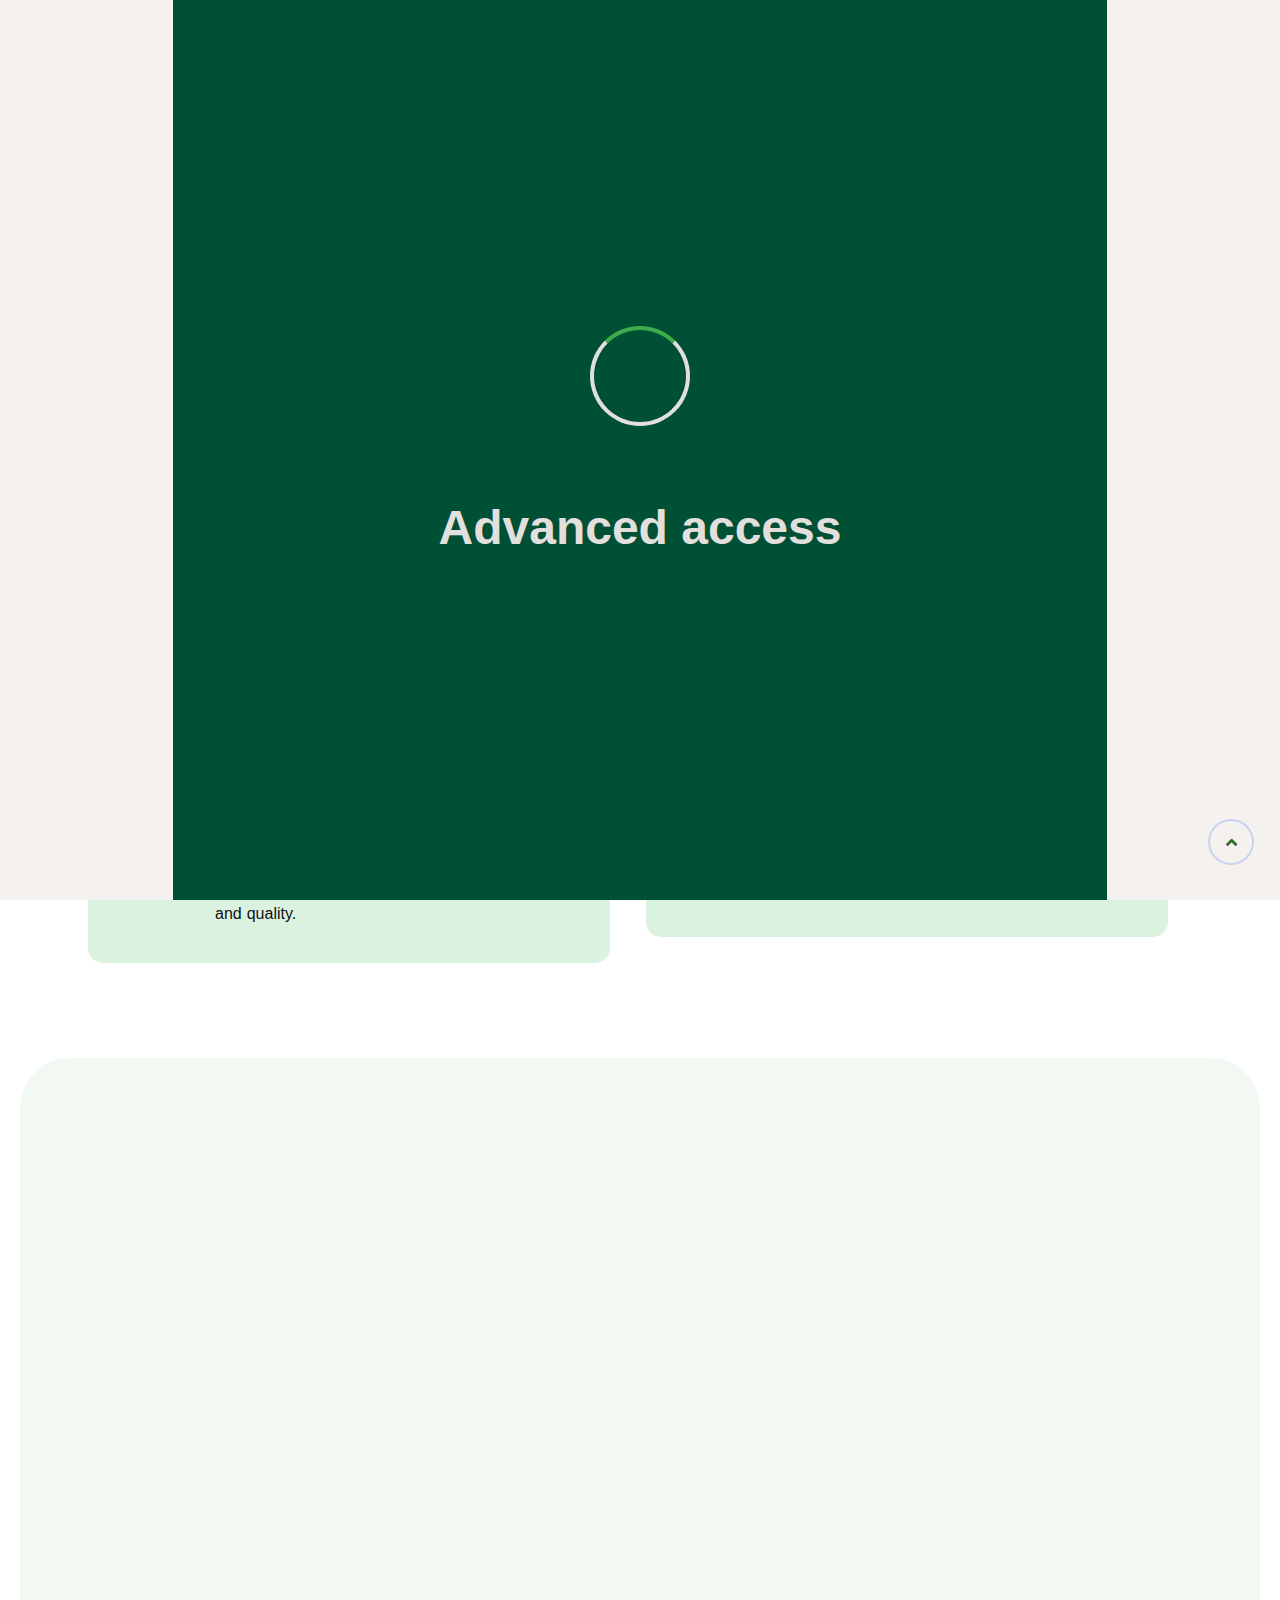
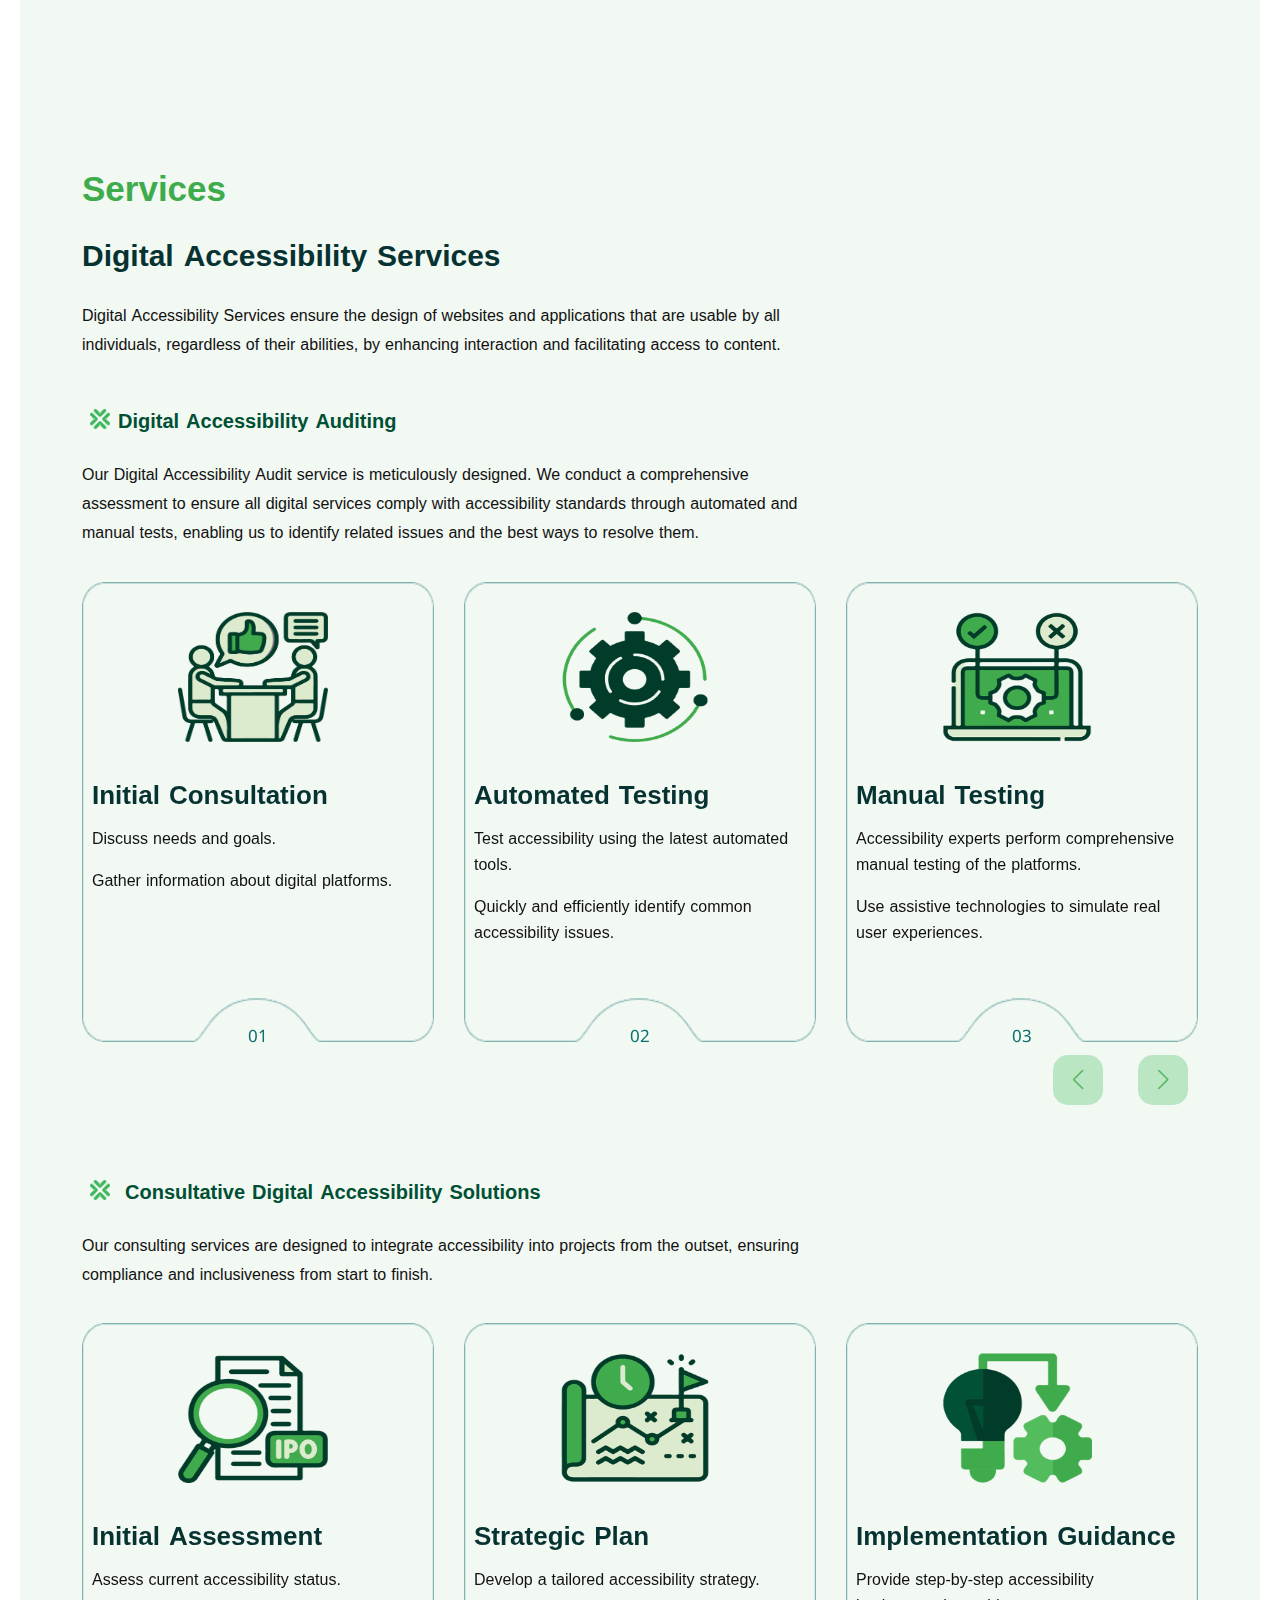
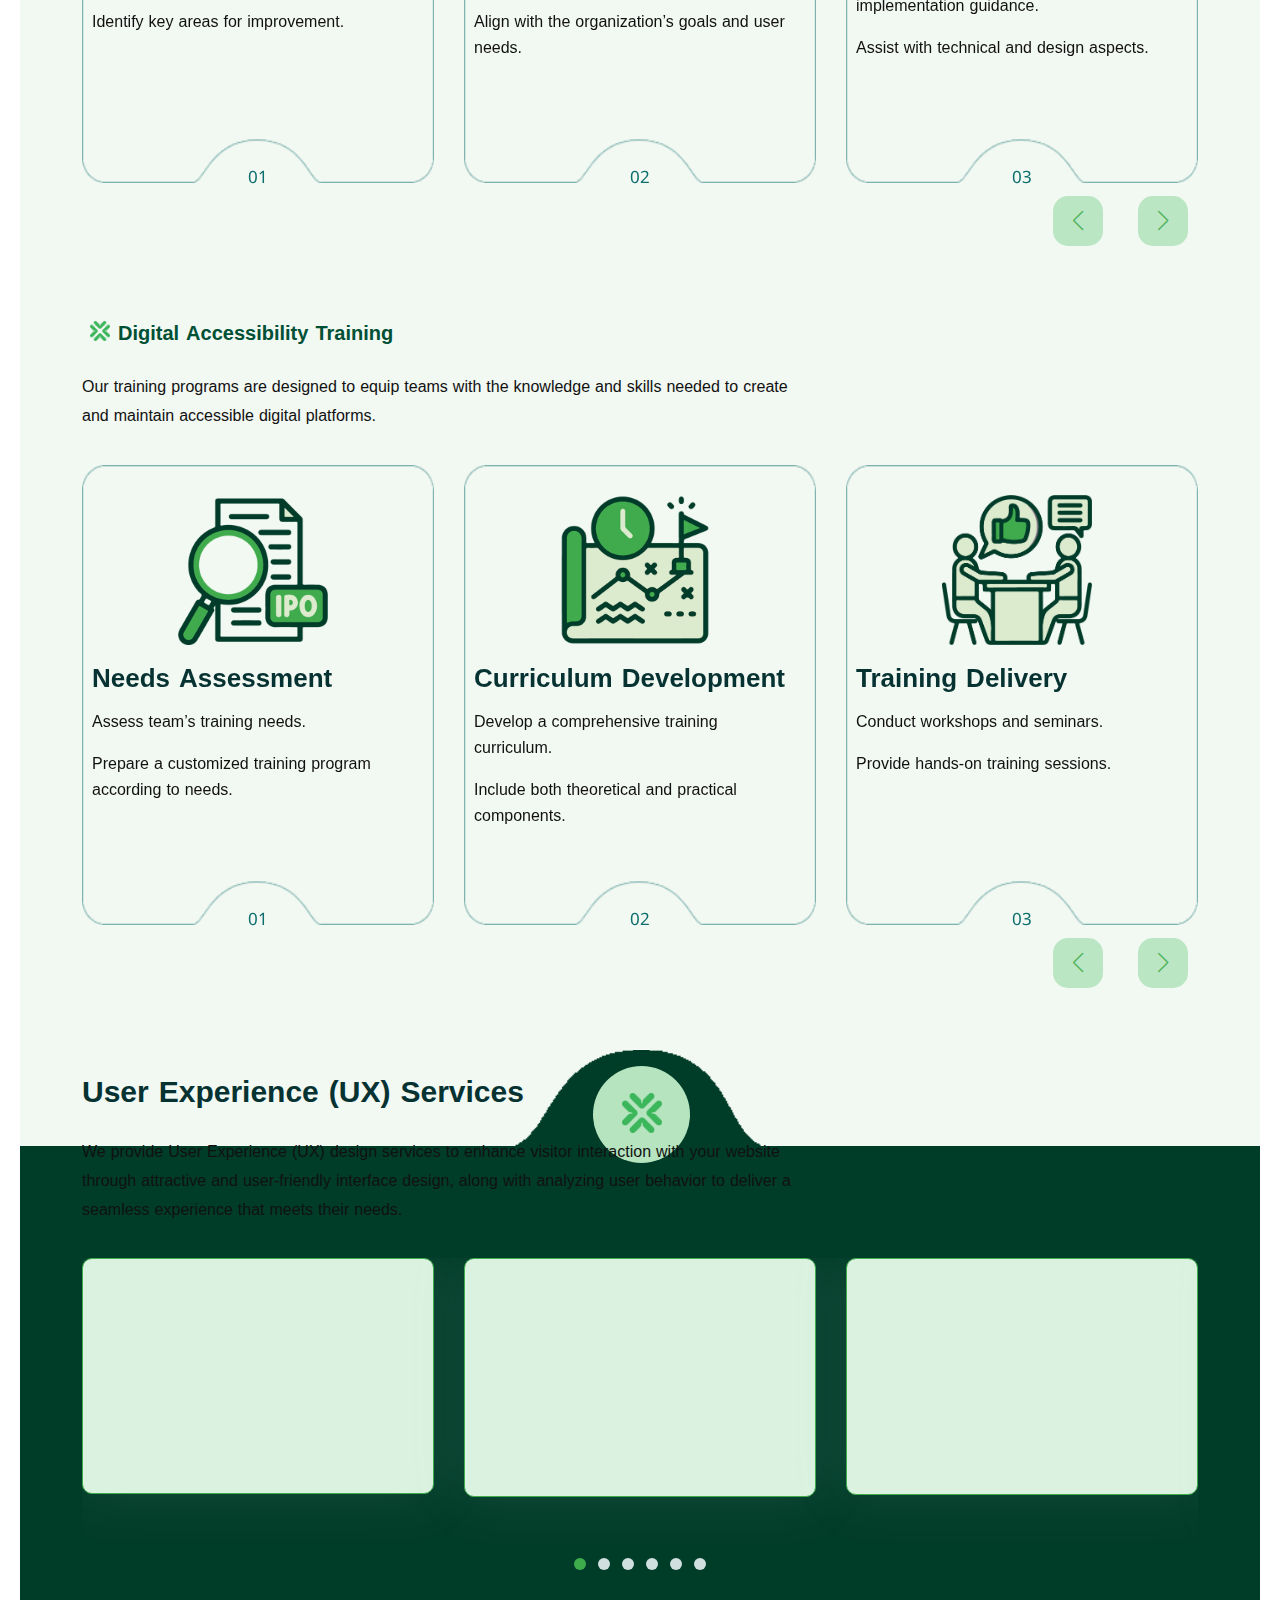
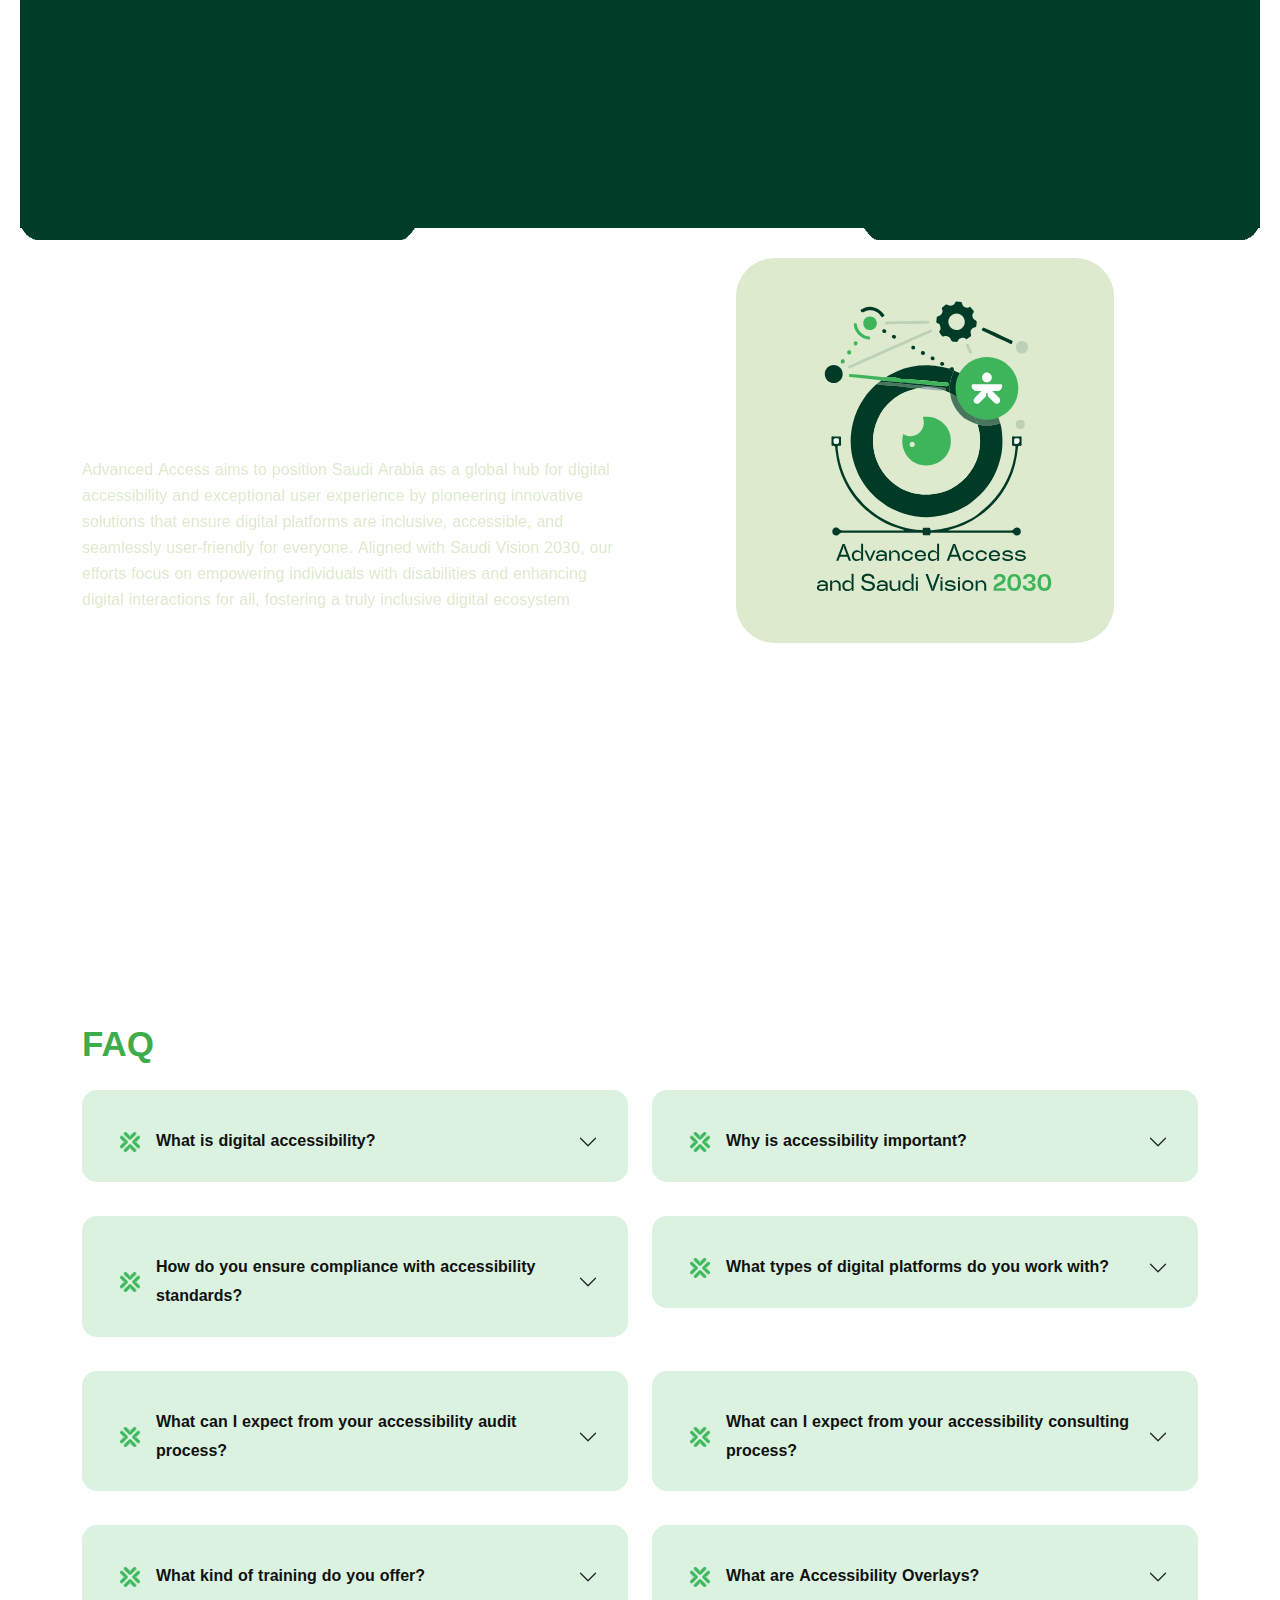
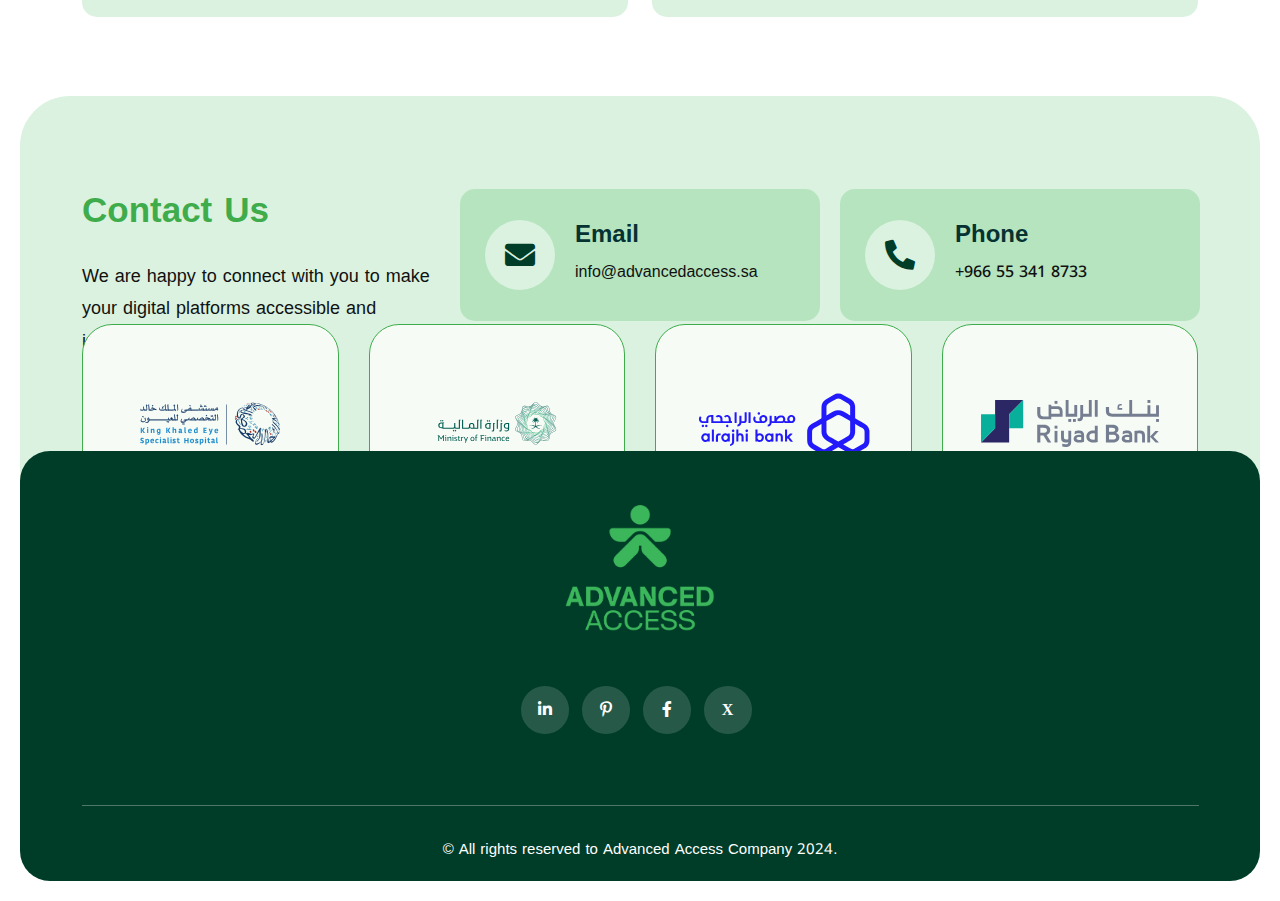
<file: en/index.html>
<!DOCTYPE html>
<html lang="en" dir="ltr">
  <head>
    <meta charset="UTF-8" />
    <meta http-equiv="x-ua-compatible" content="ie=edge" />
    <title>Advanced Access</title>
    <link rel="icon" href="../images/small_logo.png" type="image/png" />
    <meta name="description" content="" />
    <meta name="viewport" content="width=device-width, initial-scale=1" />

    <!-- bootstrap CSS -->
    <link
      rel="stylesheet"
      href="../assets/css/bootstrap.min.css"
      type="text/css"
      media="all"
    />
    <!-- animate CSS -->
    <link
      rel="stylesheet"
      href="../assets/css/animate.css"
      type="text/css"
      media="all"
    />
    <!-- animated-text CSS -->
    <link
      rel="stylesheet"
      href="../assets/css/animated-text.css"
      type="text/css"
      media="all"
    />
    <!-- font-awesome CSS -->
    <link
      rel="stylesheet"
      href="../assets/css/all.min.css"
      type="text/css"
      media="all"
    />
    <!-- theme-default CSS -->
    <link
      rel="stylesheet"
      href="../assets/css/theme-default.css"
      type="text/css"
      media="all"
    />
    <!-- meanmenu CSS -->
    <link
      rel="stylesheet"
      href="../assets/css/meanmenu.min.css"
      type="text/css"
      media="all"
    />
    <!-- venobox CSS -->
    <link
      rel="stylesheet"
      href="../venobox/venobox.css"
      type="text/css"
      media="all"
    />
    <!-- Main Style CSS -->
    <link
      rel="stylesheet"
      href="../assets/css/style.css"
      type="text/css"
      media="all"
    />
    <!-- responsive CSS -->
    <link
      rel="stylesheet"
      href="../assets/css/responsive.css"
      type="text/css"
      media="all"
    />
    <!-- Coustom Animation CSS -->
    <link
      rel="stylesheet"
      href="../assets/css/coustom-animation.css"
      type="text/css"
      media="all"
    />

    <link
      rel="stylesheet"
      href="../assets/css/swiper-bundle.css"
      type="text/css"
      media="all"
    />
    <link
      rel="stylesheet"
      href="../assets/css/scroll-up.css"
      type="text/css"
      media="all"
    />
    <link
      rel="stylesheet"
      href="../assets/css/modify.css"
      type="text/css"
      media="all"
    />
    <link rel="stylesheet" href="../assets/css/noto.css" />
    <link rel="stylesheet" href="./css/style.css" />

    <!-- modernizr js -->
    <script src="../assets/js/vendor/modernizr-3.5.0.min.js"></script>
  </head>

  <body>
    <!--========= Prealoader ==============-->
    <div class="loading-screen" id="loading-screen">
      <span class="bar top-bar"></span>
      <span class="bar down-bar"></span>
      <div class="animation-preloader">
        <div class="spinner"></div>
        <div class="txt-loading">
          <span data-text-preloader="Advanced " class="letters-loading"
            >Advanced</span
          >
          <span data-text-preloader="access" class="letters-loading"
            >access</span
          >
        </div>
      </div>
    </div>
    <!--========= End Prealoader ==============-->

    <!--==================================================-->
    <!-- Start Accessable Header Area-->
    <!--==================================================-->
    <div class="accessable-header-area upper" id="sticky-header">
      <div class="container">
        <div class="row mt-2 d-flex align-items-center justify-content-between">
          <div class="col-lg-2">
            <div class="header-logo">
              <a href="#"
                ><img
                  src="../images/logo_en_white.png"
                  width="120"
                  style="margin-top: 0px"
                  alt="Advanced Access"
              /></a>
            </div>
          </div>
          <div class="col-lg-7">
            <div class="header-menu">
              <ul class="nav_scroll" aria-label="Main Menu">
                <li><a href="#" class="active">Home </a></li>
                <li><a href="#services">Services </a></li>
                <li><a href="#vision_mission_and_values">Our Vision </a></li>
                <li><a href="#faq">Faq </a></li>
                <li><a href="#clients">Clients </a></li>
              </ul>
            </div>
          </div>
          <div class="col-lg-2 lang text-justify">
            <a href="../index.html" aria-label="العربية">
              <div class="header-button text-white fw-bold">
                AR <i class="fa fa-globe ms-2 xl" aria-hidden="true"></i>
              </div>
            </a>
          </div>
        </div>
      </div>
    </div>
    <!--==================================================-->
    <!-- End Accessable Header Area -->
    <!--==================================================-->

    <!--========= Start Mobile Memu========== -->

    <div class="mobile-menu-area sticky d-sm-block d-md-block d-lg-none">
      <div class="mobile-menu">
        <nav class="header-menu">
          <ul class="nav_scroll" aria-label="Main menu">
            <li><a href="#">Home </a></li>
            <li><a href="#services">Service </a></li>
            <li><a href="#vision_mission_and_values">Our Vision </a></li>
            <li><a href="#faq">Faq </a></li>
            <li><a href="#clients">Clients </a></li>
            <li><a href="../index.html">AR </a></li>
          </ul>
        </nav>
      </div>
    </div>
    <!--========= End Mobile Memu========== -->

    <!--==================================================-->
    <!-- Start Hero Area Area -->
    <!--==================================================-->
    <section class="hero_area d-flex align-items-center boxed">
      <div class="container">
        <div class="row align-items-center">
          <div class="col-lg-6 reveal order-2 order-lg-1">
            <!-- hero content -->
            <div class="hero_content content">
              <h1>Towards an Inclusive and Accessible Digital Experience</h1>
              <p>
                Advanced Access Company aims to make Saudi Arabia a global
                leader in digital accessibility, creating innovative solutions
                to ensure digital platforms are accessible to all, in line with
                Saudi Vision 2030's focus on empowering people with
                disabilities.
              </p>
              <!-- slider button -->
              <div class="slider_button">
                <div class="hero_btn" dir="ltr">
                  <a href="#contact"> Contact Us <span></span></a>
                </div>
                <div class="slider_info">
                  <span
                    ><i class="fas fa-phone-alt"></i
                    ><a href="#"
                      >Phone : <span dir="ltr">+966 55 341 8733</span>
                    </a></span
                  >
                </div>
              </div>
            </div>
          </div>
          <div class="col-lg-6 order-1 order-lg-2">
            <div class="hero-thumb">
              <img src="../images/home2.png" alt="" style="width: 100%;" />
              <div class="video-icon">
                <!-- <a
                  class="video-vemo-icon venobox vbox-item"
                  data-vbtype="youtube"
                  data-autoplay="true"
                ></a> -->
                <a
                  class="video-vemo-icon"
                  data-vbtype="youtube"
                  data-autoplay="true"
                  ><i class="fa fa-"></i
                ></a>
              </div>
            </div>
          </div>
        </div>
      </div>
      <div class="hero_shape testi-shapes">
        <img src="../images/icons 1.png" width="50" alt="" />
      </div>
    </section>
    <!--==================================================-->
    <!-- End Hero  Area -->
    <!--==================================================-->

    <!--==================================================-->
    <!-- Start  About  Area -->
    <!--==================================================-->

    <section class="about_area boxed" id="about">
      <div class="container">
        <div class=" reveal">
          <!-- <div class="col-lg-12 reveal">
            <div class="section_title  content mb-3">
              <h2>الرؤية والرسالة</h2>
            </div>
          </div> -->
          <div class="col-lg-12 row about_info flex-wrap">
            <div class="col_info col-lg-6">
              <div class="content row mx-2">
                <i><img src="../images/viosiuon icon700.svg" alt=""></i>
                <div class="text col-lg-9">
                  <h4>Our Vision</h4>
                  <p>
                    Providing innovative solutions and services that meet the
                    diverse needs of our clients, keeping pace with modern
                    technological advancements, and developing new ideas based
                    on creativity and quality.
                  </p>
                </div>
              </div>
            </div>
            <div class="col_info col-lg-6">
              <div class="content row mx-2">
                <i><img src="../images/mision icon700.svg" alt=""></i>
                <div class="text col-lg-9">
                  <h4>Our Mission</h4>
                  <p>
                    Providing innovative solutions and services to empower
                    various organizations in creating inclusive and adaptive
                    digital environments that enhance equal opportunities for
                    all users.
                  </p>
                </div>
              </div>
            </div>
          </div>
        </div>
      </div>
    </section>

    <!--==================================================-->
    <!-- End  About  Area -->
    <!--==================================================-->

    <!--==================================================-->
    <!-- Start  Services  Area -->
    <!--==================================================-->

    <section class="service_area boxed" id="services" aria-label="Services">
      <div class="container">
        <div class="row">
          <div class="col-lg-12 reveal">
            <!-- section title -->
            <div class="section_title content mb-3">
              <h2>Services</h2>
            </div>
          </div>
          <div class="col-12 section_title reveal">
            <h3 class="content">Digital Accessibility Services</h3>
            <p class="content">
              Digital Accessibility Services ensure the design of websites and
              applications that are usable by all individuals, regardless of
              their abilities, by enhancing interaction and facilitating access
              to content.
            </p>
          </div>
          <div class="col-lg-12 reveal">
            <!-- section title -->
            <div class="section_title content mt-3">
              <h5 aria-level="4">
                <img
                  src="../images/icons 1.png"
                  width="20"
                  class="mx-2"
                  alt=""
                />Digital Accessibility Auditing
              </h5>
              <p>
                Our Digital Accessibility Audit service is meticulously
                designed. We conduct a comprehensive assessment to ensure all
                digital services comply with accessibility standards through
                automated and manual tests, enabling us to identify related
                issues and the best ways to resolve them.
              </p>
            </div>

            <div
              class="swiper services services_1 w-full overflow-hidden content"
              style="position: relative"
            >
              <div class="swiper-wrapper">
                <div class="swiper-slide">
                  <div class="service_item">
                    <div class="service_icon accessable mx-auto text-center">
                      <img
                        src="../images/initial_consultation.png"
                        width="150"
                        alt=""
                      />
                    </div>
                    <div class="service_content">
                      <h3 aria-level="5">Initial Consultation</h3>
                      <p>Discuss needs and goals.</p>
                      <p>Gather information about digital platforms.</p>
                    </div>
                    <div class="service_number">
                      <h6 class="service_no" aria-level="5">01</h6>
                    </div>
                  </div>
                </div>
                <div class="swiper-slide">
                  <div class="service_item">
                    <div class="service_icon accessable mx-auto text-center">
                      <img
                        src="../images/automated_testing.png"
                        width="150"
                        alt=""
                      />
                    </div>
                    <div class="service_content">
                      <h3 aria-level="5">Automated Testing</h3>
                      <p>
                        Test accessibility using the latest automated tools.
                      </p>
                      <p>
                        Quickly and efficiently identify common accessibility
                        issues.
                      </p>
                    </div>
                    <div class="service_number">
                      <h6 class="service_no" aria-level="5">02</h6>
                    </div>
                  </div>
                </div>
                <div class="swiper-slide">
                  <div class="service_item">
                    <div class="service_icon accessable mx-auto text-center">
                      <img
                        src="../images/manual_testing.png"
                        width="150"
                        alt=""
                      />
                    </div>
                    <div class="service_content">
                      <h3 aria-level="5">Manual Testing</h3>
                      <p>
                        Accessibility experts perform comprehensive manual
                        testing of the platforms.
                      </p>
                      <p>
                        Use assistive technologies to simulate real user
                        experiences.
                      </p>
                    </div>
                    <div class="service_number">
                      <h6 class="service_no" aria-level="5">03</h6>
                    </div>
                  </div>
                </div>
                <div class="swiper-slide">
                  <div class="service_item">
                    <div class="service_icon accessable mx-auto text-center">
                      <img src="../images/reporting.png" width="150" alt="" />
                    </div>
                    <div class="service_content">
                      <h3 aria-level="5">Reporting</h3>
                      <p>Create a detailed audit report.</p>
                      <p>Suggest practical solutions for identified issues.</p>
                    </div>
                    <div class="service_number">
                      <h6 class="service_no" aria-level="5">04</h6>
                    </div>
                  </div>
                </div>
                <div class="swiper-slide">
                  <div class="service_item">
                    <div class="service_icon accessable mx-auto text-center">
                      <img src="../images/follow_up.png" width="150" alt="" />
                    </div>
                    <div class="service_content">
                      <h3 aria-level="5">Follow-Up</h3>
                      <p>Monitor and ensure issues are resolved.</p>
                      <p>Retest to ensure compliance with standards.</p>
                    </div>
                    <div class="service_number">
                      <h6 class="service_no" aria-level="5">05</h6>
                    </div>
                  </div>
                </div>
              </div>
              <!-- Navigation Buttons -->
              <div class="swiper-button-next service-1-next"></div>
              <div class="swiper-button-prev service-1-prev"></div>
            </div>
          </div>
          <div class="col-lg-12 reveal">
            <!-- section title -->
            <div class="section_title content mt-5">
              <h5 aria-level="4">
                <img
                  src="../images/icons 1.png"
                  width="20"
                  class="mx-2"
                  alt=""
                />
                Consultative Digital Accessibility Solutions
              </h5>
              <p class="section_p">
                Our consulting services are designed to integrate accessibility
                into projects from the outset, ensuring compliance and
                inclusiveness from start to finish.
              </p>
            </div>
            <div
              class="swiper services content services_2 w-full overflow-hidden"
              style="position: relative"
            >
              <div class="swiper-wrapper">
                <div class="swiper-slide">
                  <div class="service_item">
                    <div class="service_icon accessable mx-auto text-center">
                      <img
                        src="../images/inistial_assainment.png"
                        width="150"
                        alt=""
                      />
                    </div>
                    <div class="service_content">
                      <h3 aria-level="5">Initial Assessment</h3>
                      <p>Assess current accessibility status.</p>
                      <p>Identify key areas for improvement.</p>
                    </div>
                    <div class="service_number">
                      <h6 class="service_no" aria-level="5">01</h6>
                    </div>
                  </div>
                </div>
                <div class="swiper-slide">
                  <div class="service_item">
                    <div class="service_icon accessable mx-auto text-center">
                      <img
                        src="../images/strategic_plan.png"
                        width="150"
                        alt=""
                      />
                    </div>
                    <div class="service_content">
                      <h3 aria-level="5">Strategic Plan</h3>
                      <p>Develop a tailored accessibility strategy.</p>
                      <p>Align with the organization’s goals and user needs.</p>
                    </div>
                    <div class="service_number">
                      <h6 class="service_no" aria-level="5">02</h6>
                    </div>
                  </div>
                </div>
                <div class="swiper-slide">
                  <div class="service_item">
                    <div class="service_icon accessable mx-auto text-center">
                      <img
                        src="../images/implementation_guidance.png"
                        width="150"
                        alt=""
                      />
                    </div>
                    <div class="service_content">
                      <h3 aria-level="5">Implementation Guidance</h3>
                      <p>
                        Provide step-by-step accessibility implementation
                        guidance.
                      </p>
                      <p>Assist with technical and design aspects.</p>
                    </div>
                    <div class="service_number">
                      <h6 class="service_no" aria-level="5">03</h6>
                    </div>
                  </div>
                </div>
                <div class="swiper-slide">
                  <div class="service_item">
                    <div class="service_icon accessable mx-auto text-center">
                      <img
                        src="../images/reviewand_feedback.png"
                        width="150"
                        alt=""
                      />
                    </div>
                    <div class="service_content">
                      <h3 aria-level="5">Review and Feedback</h3>
                      <p>Conduct regular reviews to track progress.</p>
                      <p>Provide feedback and adjustments as needed.</p>
                    </div>
                    <div class="service_number">
                      <h6 class="service_no" aria-level="5">04</h6>
                    </div>
                  </div>
                </div>
                <div class="swiper-slide">
                  <div class="service_item">
                    <div class="service_icon accessable mx-auto text-center">
                      <img
                        src="../images/ongoing_support.png"
                        width="150"
                        alt=""
                      />
                    </div>
                    <div class="service_content">
                      <h3 aria-level="5">Ongoing Support</h3>
                      <p>
                        Provide continuous support to maintain and enhance
                        accessibility.
                      </p>
                      <p>
                        Offer updates on standard updates and best practices.
                      </p>
                    </div>
                    <div class="service_number">
                      <h6 class="service_no" aria-level="5">05</h6>
                    </div>
                  </div>
                </div>
              </div>
              <!-- Navigation Buttons -->
              <div class="swiper-button-next service-2-next"></div>
              <div class="swiper-button-prev service-2-prev"></div>
            </div>
          </div>
          <div class="col-lg-12 reveal">
            <!-- section title -->
            <div class="section_title content mt-5">
              <h5 aria-level="4">
                <img
                  src="../images/icons 1.png"
                  width="20"
                  class="mx-2"
                  alt=""
                />Digital Accessibility Training
              </h5>
              <p class="section_p">
                Our training programs are designed to equip teams with the
                knowledge and skills needed to create and maintain accessible
                digital platforms.
              </p>
            </div>
            <div
              class="swiper services content services_3 w-full overflow-hidden"
              style="position: relative"
            >
              <div class="swiper-wrapper">
                <div class="swiper-slide">
                  <div class="service_item">
                    <div class="service_icon mx-auto text-center">
                      <img
                        src="../images/inistial_assainment.png"
                        width="150"
                        alt=""
                      />
                    </div>
                    <div class="service_content">
                      <h3 aria-level="5">Needs Assessment</h3>
                      <p>Assess team’s training needs.</p>
                      <p>
                        Prepare a customized training program according to
                        needs.
                      </p>
                    </div>
                    <div class="service_number">
                      <h6 class="service_no" aria-level="5">01</h6>
                    </div>
                  </div>
                </div>
                <div class="swiper-slide">
                  <div class="service_item">
                    <div class="service_icon mx-auto text-center">
                      <img
                        src="../images/strategic_plan.png"
                        width="150"
                        alt=""
                      />
                    </div>
                    <div class="service_content">
                      <h3 aria-level="5">Curriculum Development</h3>
                      <p>Develop a comprehensive training curriculum.</p>
                      <p>Include both theoretical and practical components.</p>
                    </div>
                    <div class="service_number">
                      <h6 class="service_no" aria-level="5">02</h6>
                    </div>
                  </div>
                </div>
                <div class="swiper-slide">
                  <div class="service_item">
                    <div class="service_icon mx-auto text-center">
                      <img
                        src="../images/initial_consultation.png"
                        width="150"
                        alt=""
                      />
                    </div>
                    <div class="service_content">
                      <h3 aria-level="5">Training Delivery</h3>
                      <p>Conduct workshops and seminars.</p>
                      <p>Provide hands-on training sessions.</p>
                    </div>
                    <div class="service_number">
                      <h6 class="service_no" aria-level="5">03</h6>
                    </div>
                  </div>
                </div>
                <div class="swiper-slide">
                  <div class="service_item">
                    <div class="service_icon mx-auto text-center">
                      <img
                        src="../images/reviewand_feedback.png"
                        width="150"
                        alt=""
                      />
                    </div>
                    <div class="service_content">
                      <h3 aria-level="5">Evaluation and Feedback</h3>
                      <p>Assess participant benefits and acquired skills.</p>
                      <p>Gather feedback to improve future training courses.</p>
                    </div>
                    <div class="service_number">
                      <h6 class="service_no" aria-level="5">04</h6>
                    </div>
                  </div>
                </div>
                <div class="swiper-slide">
                  <div class="service_item">
                    <div class="service_icon mx-auto text-center">
                      <img
                        src="../images/automated_testing.png"
                        width="150"
                        alt=""
                      />
                    </div>
                    <div class="service_content">
                      <h3 aria-level="5">Continuous Learning</h3>
                      <p>Provide resources to support ongoing learning.</p>
                      <p>Offer updates on new developments in accessibility.</p>
                    </div>
                    <div class="service_number">
                      <h6 class="service_no" aria-level="5">05</h6>
                    </div>
                  </div>
                </div>
              </div>
              <!-- Navigation Buttons -->
              <div class="swiper-button-next service-3-next"></div>
              <div class="swiper-button-prev service-3-prev"></div>
            </div>
          </div>

          <div class="col-lg-12 reveal my-5">
            <!-- section title -->
            <div class="section_title content">
              <h3>User Experience (UX) Services</h3 aria-level="5">
              <p>
                We provide User Experience (UX) design services to enhance
                visitor interaction with your website through attractive and
                user-friendly interface design, along with analyzing user
                behavior to deliver a seamless experience that meets their
                needs.
              </p>
            </div>
            <div
              class="swiper ux_services w-full overflow-hidden content"
              style="position: relative"
            >
              <div class="swiper-wrapper">
                <div class="swiper-slide">
                  <!-- feature item -->
                  <div
                    class="service_item ux_service style_two style_four style_five"
                  >
                    <div class="row content">
                      <div class="col-lg-3 service_icon px-3">
                        <div class="image_container">
                          <img src="../images/ux_1.png" alt="" />
                        </div>
                      </div>
                      <div class="col-lg-9 service_content">
                        <h3 class="pt-0 mt-2" aria-level="4">User Experience (UX) Design</h3>
                        <p>
                          We craft innovative digital products with
                          user-focused, seamless solutions.
                        </p>
                      </div>
                    </div>
                  </div>
                </div>
                <div class="swiper-slide">
                  <!-- feature item -->
                  <div
                    class="service_item ux_service style_two style_four style_five"
                  >
                    <div class="row content">
                      <div class="col-lg-3 service_icon px-3">
                        <div class="image_container">
                          <img src="../images/ux_2.png" alt="" />
                        </div>
                      </div>
                      <div class="col-lg-9 service_content">
                        <h3 class="pt-0 mt-2" aria-level="4">User Interface (UI) Design</h3>
                        <p>
                          We design user-friendly interfaces that balance
                          function and visual appeal for an engaging experience.
                        </p>
                      </div>
                    </div>
                  </div>
                </div>
                <div class="swiper-slide">
                  <!-- feature item -->
                  <div
                    class="service_item ux_service style_two style_four style_five"
                  >
                    <div class="row content">
                      <div class="col-lg-3 service_icon px-3">
                        <div class="image_container">
                          <img src="../images/ux_3.png" alt="" />
                        </div>
                      </div>
                      <div class="col-lg-9 service_content">
                        <h3 class="pt-0 mt-2" aria-level="4">Design Systems</h3>
                        <p>
                          We create unified design systems that streamline
                          collaboration, accelerate development, and uphold
                          brand identity.
                        </p>
                      </div>
                    </div>
                  </div>
                </div>
                <div class="swiper-slide">
                  <!-- feature item -->
                  <div
                    class="service_item ux_service style_two style_four style_five"
                  >
                    <div class="row content">
                      <div class="col-lg-3 service_icon px-3">
                        <div class="image_container">
                          <img src="../images/ux_4.png" alt="" />
                        </div>
                      </div>
                      <div class="col-lg-9 service_content">
                        <h3 class="pt-0 mt-2" aria-level="4">User Experience Writing</h3>
                        <p>
                          We craft clear, user-friendly content that enhances
                          the experience and guides users seamlessly through
                          digital products.
                        </p>
                      </div>
                    </div>
                  </div>
                </div>
                <div class="swiper-slide">
                  <!-- feature item -->
                  <div
                    class="service_item ux_service style_two style_four style_five"
                  >
                    <div class="row content">
                      <div class="col-lg-3 service_icon px-3">
                        <div class="image_container">
                          <img src="../images/ux_5.png" alt="" />
                        </div>
                      </div>
                      <div class="col-lg-9 service_content">
                        <h3 class="pt-0 mt-2" aria-level="4">Usability Testing</h3>
                        <p>
                          We conduct usability testing to analyze user
                          experience and provide precise recommendations for
                          product improvement.
                        </p>
                      </div>
                    </div>
                  </div>
                </div>
                <div class="swiper-slide">
                  <!-- feature item -->
                  <div
                    class="service_item ux_service style_two style_four style_five"
                  >
                    <div class="row content">
                      <div class="col-lg-3 service_icon px-3">
                        <div class="image_container">
                          <img src="../images/ux_6.png" alt="" />
                        </div>
                      </div>
                      <div class="col-lg-9 service_content">
                        <h3 class="pt-0 mt-2" aria-level="4">
                          User Experience (UX) Evaluation
                        </h3>
                        <p>
                          We provide quick UX evaluations with actionable
                          feedback to enhance performance and satisfaction.
                        </p>
                      </div>
                    </div>
                  </div>
                </div>
              </div>
              <!-- Nslider-dotss -->
              <div class="slider-dotss ux-slider-dots">
                <span class="swiper-pagination-bullet"></span>
                <span class="swiper-pagination-bullet"></span>
                <span class="swiper-pagination-bullet"></span>
              </div>
            </div>
          </div>
        </div>
      </div>
    </section>

    <!--==================================================-->
    <!-- Start About Us Area-->
    <!--==================================================-->
    <section class="about_us_area boxed reveal" id="vision_mission_and_values">
      <div class="background">
        <!-- <img src="./images/bg_2.png" alt=""> -->
      </div>
      <div class="swiper content slider-active" dir="ltr">
        <div class="swiper-wrapper my-5">
          <div class="swiper-slide">
            <div class="d-flex align-items-center">
              <div class="container">
                <div class="row align-items-center">
                  <div class="col-lg-6 order-2 order-lg-1">
                    <!-- hero content -->
                    <div class="about_slide_content">
                      <h2>
                        Advanced Accessibility Company and Saudi Vision 2030
                      </h2>
                      <p>
                        Advanced Access aims to position Saudi Arabia as a global hub for digital accessibility and 
                        exceptional user experience by pioneering innovative solutions that ensure digital 
                        platforms are inclusive, accessible, and seamlessly user-friendly for everyone. Aligned with 
                        Saudi Vision 2030, our efforts focus on empowering individuals with disabilities and enhancing 
                        digital interactions for all, fostering a truly inclusive digital ecosystem
                      </p>
                    </div>
                  </div>
                  <div class="col-lg-6 order-1 order-lg-2 mb-5">
                    <div class="about-thumbs">
                      <img src="../images/viosion2030.svg" alt="" />
                    </div>
                  </div>
                </div>
              </div>
            </div>
          </div>
          <!-- <div class="swiper-slide">
            <div class="d-flex align-items-center">
              <div class="container">
                <div class="row align-items-center">
                  <div class="col-lg-6 order-2 order-lg-1">
                    <div class="about_slide_content">
                      <h4>رؤيتنا</h4>
                      <h2>إيجاد عالم تكون التجارب الرقمية شاملة للجميع</h2>
                      <p>
                        تقديم حلول وخدمات مبتكرة تلبي احتياجات عملائنا المتنوعة
                        وتواكب التطورات التقنية الحديثة. نسعى دائمًا لتطوير
                        أفكار جديدة تعتمد على الإبداع والجودة، مع التركيز على
                        تحقيق أقصى درجات الكفاءة والفعالية. و تمكين الأفراد
                        والمؤسسات من الوصول إلى حلول تساهم في تحسين الأداء ورفع
                        مستوى الإنتاجية، مع ضمان تجربة استثنائية تدعم أهدافهم
                        المستقبلية.
                      </p>
                    </div>
                  </div>
                  <div class="col-lg-6 order-1 order-lg-2 mb-5">
                    <div class="about-thumbs">
                      <img src="./images/vision_3.png" alt="" />
                    </div>
                  </div>
                </div>
              </div>
            </div>
          </div>
          <div class="swiper-slide">
            <div class="d-flex align-items-center">
              <div class="container">
                <div class="row align-items-center">
                  <div class="col-lg-6 order-2 order-lg-1">
                    <div class="about_slide_content">
                      <h4>رسالتنا</h4>
                      <h2>توفير حلول وخدمات مبتكرة</h2>
                      <p>
                        تحقيق التميز في تقديم الحلول والخدمات التي تلبي تطلعات
                        عملائنا، مع التركيز على الابتكار والجودة والقيمة
                        المضافة. نعمل على بناء شراكات استراتيجية تدعم الاستدامة
                        والتنمية، ونهدف إلى أن نكون الخيار الأول لمن يبحث عن
                        المصداقية والكفاءة لتحقيق أهدافهم المستقبلية
                      </p>
                    </div>
                  </div>
                  <div class="col-lg-6 order-1 order-lg-2 mb-5">
                    <div class="about-thumbs">
                      <img src="./images/vision_3.png" alt="" />
                    </div>
                  </div>
                </div>
              </div>
            </div>
          </div> -->
        </div>
      </div>
      <div class="slider-dotss about_area">
        <span class="swiper-pagination-bullet"></span>
        <span class="swiper-pagination-bullet"></span>
        <span class="swiper-pagination-bullet"></span>
      </div>
      <!-- Navigation Buttons -->
      <div class="swiper-button-next testi-next"></div>
      <div class="swiper-button-prev testi-prev"></div>

      <div class="about_us_shape">
        <img src="../images/about-bg.png" alt="" />
      </div>
      <div class="about_up_shape rotate">
        <img src="../images/icons 1.png" width="40" alt="" />
      </div>
    </section>
    <!--==================================================-->
    <!-- End About Us Area-->
    <!--==================================================-->

    <!--==================================================-->
    <!-- Start FQA Area-->
    <!--==================================================-->

    <section class="questions" id="faq" aria-label="FAQ">
      <div class="container">
        <div class="section_title reveal">
          <h2 class="content">FAQ</h2>
        </div>
        <div
          class="accordion reveal accordion-flush row mt-4"
          id="accordionFlushExample"
        >
          <div class="col-lg-6 mb-4 content">
            <div
              class="accordion-item d-flex flex-column justify-content-center"
            >
              <h2 class="accordion-header" aria-level="3" id="flush-heading-1">
                <button
                  class="accordion-button collapsed"
                  type="button"
                  data-bs-toggle="collapse"
                  data-bs-target="#flush-collapse-1"
                  aria-expanded="false"
                  aria-controls="flush-collapse-1"
                >
                  <img
                    src="../images/icons 1.png"
                    width="20"
                    class="mx-2"
                    alt=""
                  />
                  <span class="px-2">

                  What is digital accessibility?
                </span>

                  <span class="accordion-button-line">
                    <span class="line"></span>
                  </span>
                </button>
              </h2>
              <div
                id="flush-collapse-1"
                class="accordion-collapse collapse"
                aria-labelledby="flush-heading-1"
                data-bs-parent="#accordionFlushExample"
                role="region"
              >
                <div class="accordion-body">
                  <p>
                    Digital accessibility is about making digital content and
                    platforms usable by everyone, regardless of the challenges
                    they face.
                  </p>
                </div>
              </div>
            </div>
          </div>
          <div class="col-lg-6 mb-4 content">
            <div
              class="accordion-item d-flex flex-column justify-content-center"
            >
              <h2 class="accordion-header" aria-level="3" id="flush-heading-2" aria-level="3">
                <button
                  class="accordion-button collapsed"
                  type="button"
                  data-bs-toggle="collapse"
                  data-bs-target="#flush-collapse-2"
                  aria-expanded="false"
                  aria-controls="flush-collapse-2"
                >
                  <img
                    src="../images/icons 1.png"
                    width="20"
                    class="mx-2"
                    alt=""
                  />
                  <span class="px-2">

                  Why is accessibility important?
                </span>

                  <span class="accordion-button-line">
                    <span class="line"></span>
                  </span>
                </button>
              </h2>
              <div
                id="flush-collapse-2"
                class="accordion-collapse collapse"
                aria-labelledby="flush-heading-2"
                data-bs-parent="#accordionFlushExample"
                role="region"
              >
                <div class="accordion-body">
                  <p>
                    Accessibility ensures that all users, including people with
                    disabilities, can access and use digital content, promoting
                    inclusiveness and equal access to services and information.
                  </p>
                </div>
              </div>
            </div>
          </div>
          <div class="col-lg-6 mb-4 content">
            <div
              class="accordion-item d-flex flex-column justify-content-center"
            >
              <h2 class="accordion-header" aria-level="3" id="flush-heading-3">
                <button
                  class="accordion-button collapsed"
                  type="button"
                  data-bs-toggle="collapse"
                  data-bs-target="#flush-collapse-3"
                  aria-expanded="false"
                  aria-controls="flush-collapse-3"
                >
                  <img
                    src="../images/icons 1.png"
                    width="20"
                    class="mx-2"
                    alt=""
                  />
                  <span class="px-2">

                  How do you ensure compliance with accessibility standards?
                </span>

                  <span class="accordion-button-line">
                    <span class="line"></span>
                  </span>
                </button>
              </h2>
              <div
                id="flush-collapse-3"
                class="accordion-collapse collapse"
                aria-labelledby="flush-heading-3"
                data-bs-parent="#accordionFlushExample"
                role="region"
              >
                <div class="accordion-body">
                  <p>
                    We strictly adhere to recognized standards such as PWDL,
                    CRPD, WCAG, WCAG2ICT, and WAI-ARIA to ensure compliance and
                    best practices.
                  </p>
                </div>
              </div>
            </div>
          </div>
          <div class="col-lg-6 mb-4 content">
            <div
              class="accordion-item d-flex flex-column justify-content-center"
            >
              <h2 class="accordion-header" aria-level="3" id="flush-heading-4">
                <button
                  class="accordion-button collapsed"
                  type="button"
                  data-bs-toggle="collapse"
                  data-bs-target="#flush-collapse-4"
                  aria-expanded="false"
                  aria-controls="flush-collapse-4"
                >
                  <img
                    src="../images/icons 1.png"
                    width="20"
                    class="mx-2"
                    alt=""
                  />
                  <span class="px-2">

                  What types of digital platforms do you work with?
                </span>

                  <span class="accordion-button-line">
                    <span class="line"></span>
                  </span>
                </button>
              </h2>
              <div
                id="flush-collapse-4"
                class="accordion-collapse collapse"
                aria-labelledby="flush-heading-4"
                data-bs-parent="#accordionFlushExample"
                role="region"
              >
                <div class="accordion-body">
                  <p>
                    We work with web developers, mobile app developers, digital
                    document creators, and kiosk device providers to ensure they
                    meet accessibility standards.
                  </p>
                </div>
              </div>
            </div>
          </div>
          <div class="col-lg-6 mb-4 content">
            <div
              class="accordion-item d-flex flex-column justify-content-center"
            >
              <h2 class="accordion-header" aria-level="3" id="flush-heading-5">
                <button
                  class="accordion-button collapsed"
                  type="button"
                  data-bs-toggle="collapse"
                  data-bs-target="#flush-collapse-5"
                  aria-expanded="false"
                  aria-controls="flush-collapse-5"
                >
                  <img
                    src="../images/icons 1.png"
                    width="20"
                    class="mx-2"
                    alt=""
                  />
                  <span class="px-2">

                  What can I expect from your accessibility audit process?
                </span>

                  <span class="accordion-button-line">
                    <span class="line"></span>
                  </span>
                </button>
              </h2>
              <div
                id="flush-collapse-5"
                class="accordion-collapse collapse"
                aria-labelledby="flush-heading-5"
                data-bs-parent="#accordionFlushExample"
                role="region"
              >
                <div class="accordion-body">
                  <p>
                    Our audit services provide a detailed assessment of digital
                    platforms, actionable steps, a comprehensive report
                    highlighting areas of compliance and non-compliance, and
                    ongoing support to ensure long-term accessibility.
                  </p>
                </div>
              </div>
            </div>
          </div>
          <div class="col-lg-6 mb-4 content">
            <div
              class="accordion-item d-flex flex-column justify-content-center"
            >
              <h2 class="accordion-header" aria-level="3" id="flush-heading-6">
                <button
                  class="accordion-button collapsed"
                  type="button"
                  data-bs-toggle="collapse"
                  data-bs-target="#flush-collapse-6"
                  aria-expanded="false"
                  aria-controls="flush-collapse-6"
                >
                  <img
                    src="../images/icons 1.png"
                    width="20"
                    class="mx-2"
                    alt=""
                  />
                  <span class="px-2">

                  What can I expect from your accessibility consulting process?
                </span>

                  <span class="accordion-button-line">
                    <span class="line"></span>
                  </span>
                </button>
              </h2>
              <div
                id="flush-collapse-6"
                class="accordion-collapse collapse"
                aria-labelledby="flush-heading-6"
                data-bs-parent="#accordionFlushExample"
                role="region"
              >
                <div class="accordion-body">
                  <p>
                    Our consultancy solutions offer detailed guidance on
                    integrating accessibility into digital projects, from
                    initial assessment and strategic planning to implementation
                    and ongoing support.
                  </p>
                </div>
              </div>
            </div>
          </div>
          <div class="col-lg-6 mb-4 content">
            <div
              class="accordion-item d-flex flex-column justify-content-center"
            >
              <h2 class="accordion-header" aria-level="3" id="flush-heading-7">
                <button
                  class="accordion-button collapsed"
                  type="button"
                  data-bs-toggle="collapse"
                  data-bs-target="#flush-collapse-7"
                  aria-expanded="false"
                  aria-controls="flush-collapse-7"
                >
                  <img
                    src="../images/icons 1.png"
                    width="20"
                    class="mx-2"
                    alt=""
                  />
                  <span class="px-2">

                  What kind of training do you offer?
                </span>

                  <span class="accordion-button-line">
                    <span class="line"></span>
                  </span>
                </button>
              </h2>
              <div
                id="flush-collapse-7"
                class="accordion-collapse collapse"
                aria-labelledby="flush-heading-7"
                data-bs-parent="#accordionFlushExample"
                role="region"
              >
                <div class="accordion-body">
                  <p>
                    We offer customized training programs, workshops, and
                    seminars designed to educate various teams on best
                    accessibility practices, ensuring they are equipped to
                    create inclusive digital experiences for everyone.
                  </p>
                </div>
              </div>
            </div>
          </div>
          <div class="col-lg-6 mb-4 content">
            <div
              class="accordion-item d-flex flex-column justify-content-center"
            >
              <h2 class="accordion-header" aria-level="3" id="flush-heading-8">
                <button
                  class="accordion-button collapsed"
                  type="button"
                  data-bs-toggle="collapse"
                  data-bs-target="#flush-collapse-8"
                  aria-expanded="false"
                  aria-controls="flush-collapse-8"
                >
                  <img
                    src="../images/icons 1.png"
                    width="20"
                    class="mx-2"
                    alt=""
                  />
                  <span class="px-2">

                  What are Accessibility Overlays?
                </span>

                  <span class="accordion-button-line">
                    <span class="line"></span>
                  </span>
                </button>
              </h2>
              <div
                id="flush-collapse-8"
                class="accordion-collapse collapse"
                aria-labelledby="flush-heading-8"
                data-bs-parent="#accordionFlushExample"
                role="region"
              >
                <div class="accordion-body">
                  <p>
                    Accessibility overlays are tools that claim to automatically
                    fix accessibility issues on websites with a single click.
                    However, they often fail to address many accessibility
                    issues and can create a false sense of compliance. For more
                    information, visit

                    <a
                      href="https://overlayfactsheet.com"
                      target="_blank"
                      rel="noopener"
                      >overlayfactsheet.com</a
                    >.
                  </p>
                </div>
              </div>
            </div>
          </div>
        </div>
      </div>
    </section>

    <!--==================================================-->
    <!-- End FQA Area-->
    <!--==================================================-->

    <!--==================================================-->
    <!-- Start client area-->
    <!--==================================================-->
    <section class="clients_area reveal" id="clients">
      <div class="container content">
        <div class="section_title mt-3">
          <h2>Clients</h2>
          <p class="section_p">
            Thanks to our extensive experience in digital accessibility, we have
            been able to form successful partnerships with a diverse range of
            clients.
          </p>
        </div>
        <div class="row" dir="ltr">
          <div
            class="swiper clients w-full overflow-hidden"
            style="height: 200px; position: relative"
          >
            <div class="swiper-wrapper">
              <div class="swiper-slide">
                <div class="single-brand-item">
                  <div class="brand-thumb">
                    <img src="../images/brand_1.svg" alt="" />
                  </div>
                </div>
              </div>
              <div class="swiper-slide">
                <div class="single-brand-item">
                  <div class="brand-thumb">
                    <img src="../images/brand_2.svg" alt="" />
                  </div>
                </div>
              </div>
              <div class="swiper-slide">
                <div class="single-brand-item">
                  <div class="brand-thumb">
                    <img src="../images/brand_3.svg" alt="" />
                  </div>
                </div>
              </div>
              <div class="swiper-slide">
                <div class="single-brand-item">
                  <div class="brand-thumb">
                    <img src="../images/brand_4.svg" alt="" />
                  </div>
                </div>
              </div>
              <div class="swiper-slide">
                <div class="single-brand-item">
                  <div class="brand-thumb">
                    <img src="../images/brand_1.svg" alt="" />
                  </div>
                </div>
              </div>
              <div class="swiper-slide">
                <div class="single-brand-item">
                  <div class="brand-thumb">
                    <img src="../images/brand_2.svg" alt="" />
                  </div>
                </div>
              </div>
              <div class="swiper-slide">
                <div class="single-brand-item">
                  <div class="brand-thumb">
                    <img src="../images/brand_3.svg" alt="" />
                  </div>
                </div>
              </div>
              <div class="swiper-slide">
                <div class="single-brand-item">
                  <div class="brand-thumb">
                    <img src="../images/brand_4.svg" alt="" />
                  </div>
                </div>
              </div>
            </div>
          </div>
        </div>
      </div>
    </section>
    <!--==================================================-->
    <!-- End client Area-->
    <!--==================================================-->

    <!--==================================================-->
    <!-- start Contact Us Area-->
    <!--==================================================-->
    <section class="contact_us_area" id="contact">
      <div class="container">
        <div class="row mt-3 mb-5">
          <div class="section_title col-lg-4">
            <h2>Contact Us</h2>
            <p class="section_p">
              We are happy to connect with you to make your digital platforms
              accessible and inclusive for everyone.
            </p>
          </div>
          <div class="col-lg-8 row  mx-0 p-0  contact_info">
            <div class="col_info col-md-6">
              <div class="content">
                <i class="fa fa-envelope"></i>
                <div class="text">
                  <h4>Email</h4>
                  <p>info@advancedaccess.sa</p>
                </div>
              </div>
            </div>
            <div class="col_info col-md-6">
              <div class="content">
                <i class="fa fa-phone-alt"></i>
                <div class="text">
                  <h4>Phone</h4>
                  <p dir="ltr">+966 55 341 8733</p>
                </div>
              </div>
            </div>
          </div>
        </div>
      </div>
    </section>
    <!--==================================================-->
    <!-- End Contact Us Area-->
    <!--==================================================-->

    <!--==================================================-->
    <!-- Start Footer Area -->
    <!--==================================================-->
    <section class="footer_area boxed">
      <div class="container">
        <div class="row justify-content-center">
          <div class="logo d-flex justify-content-center">
            <img src="../images/col_logo_en.png" width="150" alt="" />
          </div>
          <div class="call_social_icon d-flex mt-5 justify-content-center">
            <ul>
              <li>
                <a href="#"><i class="fab fa-linkedin-in"></i></a>
              </li>
              <li>
                <a href="#"><i class="fab fa-pinterest-p"></i></a>
              </li>
              <li>
                <a href="#"><i class="fab fa-facebook-f"></i></a>
              </li>
              <li>
                <a class="top-social-icon-left" href="https://x.com/advanced_access?s=21" target="_blank"
                  ><i class="fa-solid fa-x"></i
                ></a>
              </li>
            </ul>
          </div>
        </div>
        <div class="row add-border align-items-center">
          <div class="">
            <div class="footer-bottom-content">
              <div class="footer-bottom-content-copy text-center">
                <p>© All rights reserved to Advanced Access Company 2024.</p>
              </div>
            </div>
          </div>
        </div>
      </div>
    </section>
    <!--==================================================-->
    <!-- End Footer Area-->
    <!--==================================================-->

    <!--==================================================-->
    <!-- Start Scroll Up-->
    <!--==================================================-->
    <div class="prgoress_indicator active-progress">
      <svg
        class="progress-circle svg-content"
        width="100%"
        height="100%"
        viewBox="-1 -1 102 102"
      >
        <path
          d="M50,1 a49,49 0 0,1 0,98 a49,49 0 0,1 0,-98"
          style="
            transition: stroke-dashoffset 10ms linear 0s;
            stroke-dasharray: 307.919, 307.919;
            stroke-dashoffset: 212.78;
          "
        ></path>
      </svg>
    </div>
    <!--==================================================-->
    <!-- End Scroll Up-->
    <!--==================================================-->
    <script>
      var image_src = "../images/small_logo.png";
    </script>
    <!-- jquery js -->
    <script src="../assets/js/vendor/jquery-3.6.2.min.js"></script>
    <!-- bootstrap js -->
    <script src="../assets/js/bootstrap.min.js"></script>
    <!-- wow js -->
    <script src="../assets/js/wow.js"></script>
    <!-- imagesloaded js -->
    <script src="../assets/js/imagesloaded.pkgd.min.js"></script>
    <!-- venobox js -->
    <script src="../venobox/venobox.js"></script>
    <!--  animated-text js -->
    <script src="../assets/js/animated-text.js"></script>
    <!-- venobox min js -->
    <script src="../venobox/venobox.min.js"></script>
    <!-- jquery meanmenu js -->
    <script src="../assets/js/jquery.meanmenu.js"></script>
    <!-- jquery scrollup js -->
    <script src="../assets/js/jquery.scrollUp.js"></script>
    <!-- theme js -->
    <script src="../assets/js/theme.js"></script>
    <!-- barfiller -->
    <script src="../assets/js/jquery.barfiller.js"></script>

    <script src="../assets/js/swiper-bundle.js"></script>
    <script src="../assets/js/magnific-popup-js"></script>
    <script src="../assets/js/custom.js"></script>
    <script src="../assets/js/scroll_animation.js"></script>
  </body>
</html>
</file>
<file: assets/css/theme-default.css>
/*

 font-family: "Rajdhani", sans-serif;
 font-family: "Nunito", sans-serif;
*/
@import url('https://fonts.googleapis.com/css2?family=Fira+Sans:ital,wght@0,100;0,200;0,300;0,400;0,500;0,600;0,700;0,800;0,900;1,100;1,200;1,300;1,400;1,500;1,600;1,700;1,800;1,900&display=swap');

html,
body {
    overflow-x: hidden;
}

body {
    font-size: 16px;
    line-height: 26px;
    color: #6b7a7a;
    font-weight: 400;
    text-align: left;
    font-family: "Fira Sans";
}

p {
    font-size: 16px;
    line-height: 26px;
    color: #6b7a7a;
    font-weight: 400;
    font-family: "Fira Sans";
    transition: 0.5s;
}

h1,
h2,
h3,
h4,
h5,
h6 {
    color: #063232;
    font-family: "Fira Sans";
    font-style: normal;
    margin-bottom: 0;
    margin-top: 11px;
    line-height: 1.2;
    font-weight: 600;
    -webkit-transition: .5s;
    transition: .5s;
    font-size: 42px;
}

a {
    -webkit-transition: all 0.3s ease-out 0s;
    transition: all 0.3s ease-out 0s;
}

a {
    color: #012549;
    text-decoration: none;
}

a:focus,
.btn:focus {
    text-decoration: none;
    outline: none;
}

a:focus,
a:hover {
    text-decoration: none;
    text-decoration: none;
}

.uppercase {
    text-transform: uppercase;
}

.capitalize {
    text-transform: capitalize;
}

h1 a,
h2 a,
h3 a,
h4 a,
h5 a,
h6 a {
    color: inherit;
    -webkit-transition: .5s;
    transition: .5s;
}

h1 {
    font-size: 50px;
}

h2 {
    font-size: 35px;

}

h3 {
    font-size: 30px;
}

h4 {
    font-size: 24px;
}

h5 {
    font-size: 20px;
}

h6 {
    font-size: 18px;
}

.white h1,
.white h2,
.white h3,
.white h4,
.white h5,
.white h6 {
    color: #fff;
}

.white p {
    color: #fff;
}

.white i {
    color: #fff;
}

ul {
    margin: 0px;
    padding: 0px;
}



ul {
    margin: 0;

    padding: 0;
}



input:focus,
button:focus {
    border-color: #063232;
    outline-color: #063232;
    border: 1px solid #063232;
}

textarea:focus {
    border-color: #063232;
    outline-color: #063232;
}

hr {
    margin: 60px 0;
    padding: 0px;
    border-bottom: 1px solid #eceff8;
    border-top: 0px;
}

hr.style-2 {
    border-bottom: 1px dashed #063232;
}

hr.mp-0 {
    margin: 0;
    border-bottom: 1px solid #eceff8;
}

hr.mtb-40 {
    margin: 40px 0;
    border-bottom: 1px solid #eceff8;
    border-top: 0px;
}

label {
    color: #fff;
    cursor: pointer;
    font-size: 14px;
    font-weight: 400;
}

a,
i,
cite,
em,
var,
address,
dfn,
ol,
li,
ul {
    font-style: normal;
    font-weight: 400;
    list-style: none;
}

/* Default Background */
.bg_color {
    background: #43baff;
}

.bg_color2 {
    background: #211e3b !important;
}

.white_bg {
    background: #fff;
}

.bg_fixed {
    background-attachment: fixed;
}

.bg_before {
    position: relative;
}

.bg_before:before {
    position: absolute;
    content: "";
    left: 0;
    top: 0;
    height: 100%;
    width: 100%;
    background: rgba(12, 90, 219, 0.3);
}

.nagative_mb {
    position: relative;
    margin-bottom: -180px;
    z-index: 1;
}


*::-moz-selection {
    background: #4fc1f0;
    color: #454545;
    text-shadow: none;
}

::-moz-selection {
    background: #4fc1f0;
    color: #454545;
    text-shadow: none;
}

::selection {
    background: #4fc1f0;
    color: #454545;
    text-shadow: none;
}

::placeholder {
    color: #454545;
    font-size: 16px;
}

::-webkit-input-placeholder {
    /* Chrome/Opera/Safari */

    color: #454545;
}

::-moz-placeholder {
    /* Firefox 19+ */
    color: #454545;
}

:-ms-input-placeholder {
    /* IE 10+ */

    color: #454545;
}

:-moz-placeholder {
    /* Firefox 18- */

    color: #454545;
}

/* Contact Area */
.counter_area ::-moz-selection {
    color: #001d23;
    text-shadow: none;
}

.contact_area ::-moz-selection {
    color: #001d23;
    text-shadow: none;
}

.contact_area ::selection {
    color: #001d23;
    text-shadow: none;
}

.contact_area ::placeholder {
    color: #001d23;
    font-size: 16px;
}

.contact_area ::-webkit-input-placeholder {
    /* Chrome/Opera/Safari */
    color: #001d23;
}

.contact_area ::-moz-placeholder {
    /* Firefox 19+ */
    color: #001d23;
}

.contact_area :-ms-input-placeholder {
    /* IE 10+ */
    color: #001d23;
}

.contact_area :-moz-placeholder {
    /* Firefox 18- */
    color: #001d23;
}

.blog_reply ::-moz-selection {
    color: #151948;
}

.blog_reply ::-moz-selection {
    color: #151948;
}

.blog_reply ::selection {
    color: #151948;
}

.blog_reply::placeholder {
    color: #151948;
}

.blog_reply ::-webkit-input-placeholder {
    /* Chrome/Opera/Safari */
    color: #151948;
}

.blog_reply ::-moz-placeholder {
    /* Firefox 19+ */
    color: #151948;
}

.blog_reply :-ms-input-placeholder {
    /* IE 10+ */
    color: #151948;
}

.blog_reply :-moz-placeholder {
    /* Firefox 18- */
    color: #151948;
}
.border_bg {
    border-bottom: 1px solid #cccdd894;
    padding-bottom: 120px;
}
.m-l-50 {
    margin-left: 50px;
}

/* Padding Top Css */
.pt-10{
    padding-top: 10px;
}
.pt-37{
    padding-top: 37px;
}
.pt-32{
    padding-top: 32px;
}
.pt-60{
    padding-top: 60px;
}
.pt-40{
    padding-top: 40px;
}
.pt-20 {
    padding-top: 20px;
}

/* padding bottom css */

.pb-30 {
    padding-bottom: 30px;
}
.pb-13 {
    padding-bottom: 13px;
}
.pb-50 {
    padding-bottom: 52px;
}
.pb-73 {
    padding-bottom: 73px;
}
.pb-15 {
    padding-bottom: 15px;
}
.pb-60{
    padding-bottom: 60px;
}
</file>
<file: venobox/venobox.css>
/* ------ venobox.css --------*/
.vbox-overlay *, .vbox-overlay *:before, .vbox-overlay *:after{
    -webkit-backface-visibility: hidden;
    -webkit-box-sizing:border-box;
    -moz-box-sizing:border-box;
    box-sizing:border-box;
}
/* ------- overlay: change here background color and opacity ----- */
.vbox-overlay{
    background: #fdfdfd;
    background: rgba(0,0,0,0.85); 
    width: 100%;
    height: auto;
    position: fixed;
    top: 0;
    left: 0;
    bottom: 0;
    z-index: 9999;
    opacity: 0;
    overflow-x: hidden;
    overflow-y: auto;

}

/* ----- preloader - choose between CIRCLE, IOS, DOTS, QUADS ----- */

/* circle preloader */
.vbox-preloader{
    position:fixed; 
    width:32px; 
    height:32px;
    left:50%; 
    top:50%; 
    margin-left:-16px; 
    margin-top:-16px;
    background-image: url(preload-circle.png);
    text-indent: -100px;
    overflow: hidden;
    -webkit-animation: playload 1.4s steps(18) infinite;
       -moz-animation: playload 1.4s steps(18) infinite;
        -ms-animation: playload 1.4s steps(18) infinite;
         -o-animation: playload 1.4s steps(18) infinite;
            animation: playload 1.4s steps(18) infinite;
}
@-webkit-keyframes playload {
   from { background-position:    0px; }
     to { background-position: -576px; }
}
@-moz-keyframes playload {
   from { background-position:    0px; }
     to { background-position: -576px; }
}
@-ms-keyframes playload {
   from { background-position:    0px; }
     to { background-position: -576px; }
}
@-o-keyframes playload {
   from { background-position:    0px; }
     to { background-position: -576px; }
}
@keyframes playload {
   from { background-position:    0px; }
     to { background-position: -576px; }
}


/* IOS preloader */

/*.vbox-preloader{
    position:fixed; 
    width:32px; 
    height:32px;
    left:50%; 
    top:50%; 
    margin-left:-16px; 
    margin-top:-16px;
    background-image: url(preload-ios.png);
    text-indent: -100px;
    overflow: hidden;
    -webkit-animation: playload 1.4s steps(12) infinite;
       -moz-animation: playload 1.4s steps(12) infinite;
        -ms-animation: playload 1.4s steps(12) infinite;
         -o-animation: playload 1.4s steps(12) infinite;
            animation: playload 1.4s steps(12) infinite;
}

@-webkit-keyframes playload {
   from { background-position:    0px; }
     to { background-position: -384px; }
}
@-moz-keyframes playload {
   from { background-position:    0px; }
     to { background-position: -384px; }
}
@-ms-keyframes playload {
   from { background-position:    0px; }
     to { background-position: -384px; }
}
@-o-keyframes playload {
   from { background-position:    0px; }
     to { background-position: -384px; }
}
@keyframes playload {
   from { background-position:    0px; }
     to { background-position: -384px; }
}
*/


/* dots preloader */
/*
.vbox-preloader{
    position:fixed; 
    width:32px; 
    height:11px;
    left:50%; 
    top:50%; 
    margin-left:-16px; 
    margin-top:-16px;
    background-image: url(preload-dots.png);
    text-indent: -100px;
    overflow: hidden;
    -webkit-animation: playload 1.4s steps(24) infinite;
       -moz-animation: playload 1.4s steps(24) infinite;
        -ms-animation: playload 1.4s steps(24) infinite;
         -o-animation: playload 1.4s steps(24) infinite;
            animation: playload 1.4s steps(24) infinite;
}

@-webkit-keyframes playload {
   from { background-position:    0px; }
     to { background-position: -768px; }
}
@-moz-keyframes playload {
   from { background-position:    0px; }
     to { background-position: -768px; }
}
@-ms-keyframes playload {
   from { background-position:    0px; }
     to { background-position: -768px; }
}
@-o-keyframes playload {
   from { background-position:    0px; }
     to { background-position: -768px; }
}
@keyframes playload {
   from { background-position:    0px; }
     to { background-position: -768px; }
}
*/


/* quads preloader */
/*
.vbox-preloader{
    position:fixed; 
    width:32px; 
    height:10px;
    left:50%; 
    top:50%; 
    margin-left:-16px; 
    margin-top:-16px;
    background-image: url(preload-quads.png);
    text-indent: -100px;
    overflow: hidden;
    -webkit-animation: playload 1.4s steps(12) infinite;
       -moz-animation: playload 1.4s steps(12) infinite;
        -ms-animation: playload 1.4s steps(12) infinite;
         -o-animation: playload 1.4s steps(12) infinite;
            animation: playload 1.4s steps(12) infinite;
}
@-webkit-keyframes playload {
   from { background-position:    0px; }
     to { background-position: -384px; }
}
@-moz-keyframes playload {
   from { background-position:    0px; }
     to { background-position: -384px; }
}
@-ms-keyframes playload {
   from { background-position:    0px; }
     to { background-position: -384px; }
}
@-o-keyframes playload {
   from { background-position:    0px; }
     to { background-position: -384px; }
}
@keyframes playload {
   from { background-position:    0px; }
     to { background-position: -384px; }
}
*/
/* ----- navigation ----- */
.vbox-close{
    cursor: pointer;
    position: fixed;
    top: -1px;
    right: 0;
    width: 46px;
    height: 40px;
    padding: 10px 20px 10px 0;
    display: block;
    background: url(close.gif) no-repeat #161617;
    background-position:10px center;
    color: #fff;
    text-indent: -100px;
    overflow: hidden;
}
.vbox-next, .vbox-prev{
    box-sizing: content-box;
    cursor: pointer;
    position: fixed;
    top: 50%;
    color: #fff;
    width: 30px;
    height: 170px;
    margin-top: -85px;
    text-indent: -100px;
    border: solid transparent; /* Using border instead of padding to keep bg image in place */
    overflow: hidden;
}
.vbox-prev{
    left: 0;
    border-width: 0 30px 0 10px;
    background: url(prev.gif) center center no-repeat;
}
.vbox-next{
    right: 0;
    border-width: 0 10px 0 30px;
    background: url(next.gif) center center no-repeat;
}

.vbox-title{
    width: 100%;
    height: 40px;
    float: left;
    text-align: center;
    line-height: 28px;
    font-size: 12px;
    color: #fff;
    padding: 6px 40px;
    overflow: hidden;
    background: #161617;
    position: fixed;
    display: none;
    top: -1px;
    left: 0;

}
.vbox-num{
    cursor: pointer;
    position: fixed;
    top: -1px;
    left: 0;
    height: 40px;
    display: block;
    color: #fff;
    overflow: hidden;
    line-height: 28px;
    font-size: 12px;
    padding: 6px 10px;
    background: #161617;
    display: none;
}
/* ------- inline window ------ */
.vbox-inline{
    width: 420px;
    height: 315px;
    padding: 10px;
    background: #fff;
    text-align: left;
    margin: 0 auto;
    overflow: auto;
}

/* ------- Video & iFrames window ------ */
.venoframe{
    border: none;
    width: 960px;
    height: 720px;
}
@media (max-width: 992px) {
    .venoframe{
        width: 640px;
        height: 480px;
    }
}
@media (max-width: 767px) {
    .venoframe{
        width: 420px;
        height: 315px;
    }
}
@media (max-width: 460px) {
    .vbox-inline{
        width: 100%;
    }

    .venoframe{
        width: 100%;
        height: 260px;
    }
}

/* ------- PLease do NOT edit this! (or do it at your own risk) ------ */
.vbox-open{
    overflow: hidden;
}
.vbox-container{
    position: relative;
    background: #000;
    width: 100%;
    max-width: 1200px;
    margin: 0 auto;
    padding: 0 15px;
}
.vbox-content{
    text-align: center;
    float: left;
    width: 100%;
    position: relative;
    overflow: hidden;
}
.vbox-container img{
    max-width: 100%;
    height: auto;
}
</file>
<file: assets/css/style.css>
/*---=====================================================
   <!-- Header Area Css-->
=========================================================---*/
.accessable-header-area {
  position: relative;
  z-index: 7;
  margin-bottom: -4%;
  margin-top: 30px;
}
.header-menu {
  font-weight: bold;
  display: flex;
  align-items: center;
  justify-content: center;
}
.accessable-header-area ul {
  display: inline-block;
}
.header-menu ul li {
  display: inline-block;
  margin: 0 18px 0;
  position: relative;
  z-index: 1;
}
.header-menu ul li a {
  font-weight: bold;
  display: inline-block;
  padding: 9px 0 21px;
  font-size: 16px;
  color: #063232;
}
.header-menu ul li a.active,
.header-menu ul li a:hover {
  color: var(--main-color);
}

/* header button */

.header-button {
  display: inline-block;
}
.header-button a {
  display: inline-block;
  border-radius: 8px;
  font-size: 16px;
  color: #ffffff;
  font-weight: 500;
}
/* sticky */
.sticky {
  left: 0;
  margin: auto;
  position: fixed !important;
  top: 0;
  width: 100%;
  -webkit-box-shadow: 0 2px 5px -2px rgba(0, 0, 0, 0.1);
  box-shadow: 0 2px 5px -2px rgba(0, 0, 0, 0.1);
  background: #366b2a !important;
  transition: 0.5s;
  z-index: 9;
}
.sticky .header-menu ul li a {
  padding: 30px 0 30px;
  color: #fff;
}
.sticky .header-menu ul li a.active {
  color: var(--main-color);
}
.sticky .header-menu ul li:hover a {
  color: var(--main-color);
}
.sticky .header-menu ul li a i {
  color: #fff;
}
.sticky .col-lg-2.pt-10 {
  padding-top: 0 !important;
}
.sticky .row.topber_upper {
  display: none !important;
}
/*===========================================
<-- Start Css Hero Area -->
==============================================*/
section.hero_area {
  background: url(../../images/bg_hero.png);
  background-repeat: no-repeat;
  background-size: contain;
  background-position: center center;
  height: 830px;
  position: relative;
  z-index: 6;
}


.hero_content {
  margin-top: 100px;
}
.hero_content h1 {
  font-size: 46px;
  color: #ffffff;
  font-weight: 800;
  max-width: 500px;
}
.hero_content p {
  font-weight: bold;
  color: var(--secondary-color);
  font-size: 16px;
  line-height: 1.8;
  width: 85%;
  margin: 20px 0 33px;
}

/* hero btn */
.slider_button {
  display: flex;
  align-items: center;
}

.hero_btn a {
  position: relative;
  z-index: 1;
  overflow: hidden;
  color: #ffffff;
  font-size: 16px;
  font-weight: 600;
  text-align: center;
  padding-left: 40px;
  padding-right: 40px;
  padding-top: 17px;
  padding-bottom: 17px;
  border-radius: 30px;
  display: inline-block;
  -webkit-transition: 0.4s;
  transition: 0.4s;
  border: none;
  width: 180px;
  background-color: var(--main-color);
}
.hero_btn span {
  position: absolute;
  z-index: -1;
  width: 0;
  height: 0;
  display: block;
  border-radius: 30px;
  background-color: #ffff;
  -webkit-transform: translate(-50%, -50%);
  transform: translate(-50%, -50%);
  -webkit-transition: width 0.5s ease-in-out, height 0.5s ease-in-out;
  transition: width 0.5s ease-in-out, height 0.5s ease-in-out;
}
.hero_btn a:hover,
.hero_btn a:focus {
  color: #0c6e6d;
}
.hero_btn a:hover span,
.hero_btn a:focus span {
  width: 200%;
  height: 500px;
}
.hero_btn a:before {
  position: absolute;
  content: "";
  left: 40px;
  bottom: 17px;
  background-color: rgba(255, 255, 255, 0.5019607843137255);
  z-index: -1;
  width: 24px;
  height: 2px;
  transition: 0.5s;
}
.hero_btn a:hover:before {
  width: 120px;
  background: #0c6e6d;
  z-index: 1;
}
.slider_info a {
  display: inline-block;
  color: #ffffff;
  font-weight: 500;
  margin-left: 20px;
}
.slider_info span {
  color: #fff;
}

/* hero thumb */
.hero-thumb {
  position: relative;
  z-index: 1;
  top: 25px;
}
html[lang="ar"] .video-icon {
  transform: rotatey(180deg);
}
.video-icon {
  position: absolute;
  top: 45%;
  left: 50%;
  right: -30px;
}
.video-icon a {
  background-color: var(--main-color);
  line-height: 90px;
  width: 75px;
  height: 75px;
  border-radius: 45px;
  display: inline-block;
  color: #fff;
  text-align: center;
  font-size: 35px;
}
.hero_shape {
  position: absolute;
  top: 18%;
  right: 0;
  left: 0;
  margin: auto;
  text-align: center;
  -webkit-animation-name: rotateme;
  animation-name: rotateme;
  -webkit-animation-duration: 20s;
  animation-duration: 20s;
  -webkit-animation-iteration-count: infinite;
  animation-iteration-count: infinite;
  -webkit-animation-timing-function: linear;
  animation-timing-function: linear;
  background-position: center center;
}
@keyframes rotateme {
  from {
    -webkit-transform: rotate(0deg);
    transform: rotate(0deg);
  }

  to {
    -webkit-transform: rotate(360deg);
    transform: rotate(360deg);
  }
}
/*===========================================
<-- Start Css  boxed -->
==============================================*/
.boxed {
  position: relative;
  width: calc(100% - 40px);
  margin: 20px;
  height: 100%;
  left: 0;
  z-index: 5;
}

/*===========================================
<-- Start Css About Area -->
==============================================*/
.about_area {
  padding: 20px 0 120px;
}
.about_area .section_title h2 {
  font-size: 42px;
  line-height: 42px;
  color: var(--main-color);
  font-weight: 600;
}

.about_area .about_info .col_info {
  padding: 0 10px;
  margin: 15px 0;
}

.about_area .about_info .col_info .content {
  border-radius: 15px;
  padding: 20px 10px;
  /* display: flex; */
  /* align-items: center; */
  min-height: 180px;
  flex-wrap: wrap;
  background-color: #daf2df;
}

.about_area .about_info .col_info .content i {
  font-size: 30px;
  background: #b5e4bf;
  color: var(--fourth-color);
  fill: var(--fourth-color);
  margin-right: 20px;
  padding: 20px;
  border-radius: 50%;
  width: 70px;
  height: 70px;
  margin-left: 15px;
  display: flex;
  align-items: center;
  justify-content: center;
}

.about_area .about_info .col_info .content .text p {
  padding-top: 10px;
  color: #111;
  font-size: 16px;
  font-weight: 500;
}

/*===========================================
<-- Start Css Brand Area -->
==============================================*/
section.clients_area {
  padding: 67px 0 92px;
}
.single-brand-item {
  text-align: center;
}
.brand-thumb {
  padding: 10px;
  position: relative;
}
.brand-thumb img {
  width: 70% !important;
  position: absolute;
}
.owl-carousel .owl-item img {
  display: inline-block !important;
}

/*===========================================
<-- Start Css Section Title  -->
==============================================*/
.section_title.text-center {
  margin-bottom: 53px;
}
.section_title h4 {
  font-size: 16px;
  color: #0c6e6d;
  font-weight: 500;
  margin-bottom: 20px;
  position: relative;
  z-index: 1;
}
.section_title h1 {
  font-size: 42px;
  line-height: 42px;
  color: #063232;
  font-weight: 600;
}
.section_title.text-center p {
  width: 49%;
  text-align: center;
  margin: 23px auto 0;
}
.section_title p {
  margin: 28px 0 34px;
  color: #111;
  font-weight: 500;
  font-size: 16px;
  line-height: 1.8;
}
.section_title.left {
  margin-bottom: 50px;
}
/*===========================================
<-- Start Css Ux Area -->
==============================================*/
.ux_services_area {
  padding: 100px 0 100px;
}
.ux_services_area h2 {
  color: var(--main-color);
  margin-bottom: 20px;
}

/*===========================================
<-- Start Css Service Area -->
==============================================*/
section.service_area {
  padding: 100px 0 120px;
  background: url(../../images/service_bg_3.png) !important;
  background-repeat: no-repeat !important;
  background-size: cover !important;
  background-position: center bottom !important;
}
.service_area.boxed {
  /* margin: 20px 20px 0px 20px; */
  border-radius: 50px 50px 0 0;
  top: -60px;
}
.service_item {
  background: url(../../images/service_shape.png);
  background-repeat: round;
  background-size: cover;
  padding: 30px;
  position: relative;
  z-index: 1;
  transition: 0.5s;
  margin-bottom: 30px;
}

.service_item:before {
  width: 8px;
  height: 8px;
  border-radius: 4px;
  background-color: #0c6e6d;
  position: absolute;
  content: "";
  left: 0;
  bottom: 5px;
  right: 0;
  margin: auto;
  transition: 0.5s;
  opacity: 0;
}
.service_item:after {
  width: 1px;
  height: 25px;
  background-color: #0c6e6d;
  position: absolute;
  content: "";
  left: 1px;
  bottom: -12px;
  right: 0;
  margin: auto;
  transition: 0.5s;
  opacity: 0;
}
.service_item:hover {
  background: url(../../images/feature_itm.png);
  background-repeat: round;
  background-size: cover;
}
.service_item:hover:before,
.service_item:hover:after {
  opacity: 1;
}
.service_content h3 {
  font-size: 20px;
  line-height: 30px;
  color: #063232;
  font-weight: 500;
  margin-bottom: 16px;
  margin-top: 20px;
}
.service_number {
  position: absolute;
  bottom: -7px;
  left: 0;
  right: 0;
  margin: auto;
  text-align: center;
  transition: 0.5s;
}
h6.service_no {
  font-size: 17px;
  line-height: 26px;
  color: #0c6e6d;
  font-weight: 400;
}
.service_item:hover .service_number {
  bottom: -38px;
}

.service_shape {
  position: absolute;
  top: 12%;
  right: 21%;
}
.services .service_item {
  min-height: 460px;
}
.ux_service {
  min-height: 240px;
}
.service_item.style_four {
  border: none !important;
  transform: translateY(0px) !important;
  position: relative;
  z-index: 1;
  filter: drop-shadow(0 0 25px rgba(145, 161, 161, 0.15)) !important;
  padding: 20px !important;
}
.service_item.style_four::before {
  position: absolute;
  top: 0;
  left: 0;
  height: 100%;
  width: 0%;
  background: #006e6d;
  content: "";
  display: block !important;
  z-index: -1;
  border-radius: 10px;
}
.service_item.style_four:hover:before {
  width: 100%;
  left: 0;
}
.image_container {
  height: 70px;
  width: 70px;
  /* background: #f6fbf5; */
  border-radius: 50%;
  display: flex;
  align-items: center;
  justify-content: center;
  margin-bottom: 20px;
  transition: 0.5s;
  border: var(--third-color) 3px solid;
}
.service_icon img {
  transition: 0.5s;
}
.service_item.style_four:hover .image_container {
  background: var(--secondary-color);
  border: var(--main-color) 3px solid;
}
.accessable {
  padding-bottom: 20px;
  height: 180px;
}
.accessable img {
  /* width: 100%; */
  max-height: 100%;
}
.service_item.style_four:hover .service_icon img {
  /* filter: brightness(0) invert(1); */
}
.swiper.services {
  height: 550px;
}
.swiper.ux_services {
  height: 320px;
}
.service_item.style_four .service_content h3 {
  transition: 0.5s;
  font-size: 22px;
  color: #063232 !important;
  font-weight: 600;
  margin: 20px 0 13px;
}
.service_content p {
  transition: 0.5s;
}
.service_item.style_four:hover .service_content h3 {
  color: #fff !important;
}
.service_item.style_four:hover .service_content p {
  color: var(--secondary-color) !important;
}
h4.service_numbers {
  color: transparent;
  -webkit-text-stroke: #078588;
  -webkit-text-stroke-width: 1px;
  font-size: 55px;
  position: absolute;
  top: 17px;
  left: 35px;
}
/*===========================================
<-- Start Css About Us Area -->
==============================================*/
section.about_us_area {
  background: var(--fourth-color);
  padding: 160px 0 89px;
  position: relative;
  top: -176px;
  z-index: 1;
}
section.about_us_area.boxed {
  /* margin: 0 20px 20px 20px; */
}
/* all hover */
.about_us_shape {
  position: absolute;
  bottom: -1%;
  width: 100%;
  left: 0;
  margin: 0;
}
.about_us_shape img {
  width: 100%;
}
.about_up_shape {
  position: absolute;
  top: 2%;
  left: 3px;
  width: 97px;
  height: 97px;
  border-radius: 49px;
  background-color: #b5e4bf;
  line-height: 97px;
  text-align: center;
  right: 0;
  margin: auto;
}
/* slider */

.about_slide_content h2 {
  font-size: 32px;
  line-height: 1.3;
  color: #ffffff;
  font-weight: 600;
  max-width: 500px;
  opacity: 0;
  z-index: 3;
  position: relative;
  transform: translateY(-150px);
}
.about_slide_content p {
  color: var(--secondary-color);
  font-size: 16px;
  margin: 18px 0 33px;
}

.about_slide_content > * {
  -webkit-transition-timing-function: ease;
  transition-timing-function: ease;
  -webkit-transition-duration: 1s;
  transition-duration: 1s;
  -webkit-transition-property: all;
  transition-property: all;
  -webkit-transform: translateX(-100px);
  transform: translateX(-100px);
  opacity: 0;
}

.about_slide_content > *:nth-child(1) {
  -webkit-transition-delay: 0.5s;
  transition-delay: 0.5s;
}

.about_slide_content > *:nth-child(2) {
  -webkit-transition-delay: 0.8s;
  transition-delay: 0.8s;
}

.about_slide_content > *:nth-child(3) {
  -webkit-transition-delay: 1.1s;
  transition-delay: 1.1s;
}

.about_slide_content > *:nth-child(4) {
  -webkit-transition-delay: 1.4s;
  transition-delay: 1.4s;
}
.about-thumbs {
  -webkit-transition-delay: 0.5s;
  transition-delay: 0.5s;
  -webkit-transition-timing-function: ease;
  transition-timing-function: ease;
  -webkit-transition-duration: 1s;
  transition-duration: 1s;
  -webkit-transition-property: all;
  transition-property: all;
  -webkit-transform: translateX(-100px);
  transform: translateX(-100px);
  opacity: 0;
}
.about-thumbs img{
  width: 100%;
  height: 385px;
}
.about-thumbs .video-icon {
  position: absolute;
  left: 1%;
  top: 0%;
}
.about-thumbs .video-icon a {
  width: 120px;
  height: 120px;
  border-radius: 50%;
  background-color: #0c6e6d;
  line-height: 120px;
  font-size: 18px;
  font-style: italic;
  -webkit-animation: ripple-white 1s linear infinite;
  animation: ripple-blue 1s linear infinite;
}
@-webkit-keyframes ripple-blue {
  0% {
    -webkit-box-shadow: 0 0 0 0 rgba(255, 255, 255, 0.3),
      0 0 0 10px rgba(255, 255, 255, 0.3), 0 0 0 20px rgba(255, 255, 255, 0.3);
    box-shadow: 0 0 0 0 rgba(255, 255, 255, 0.3),
      0 0 0 10px rgba(255, 255, 255, 0.3), 0 0 0 20px rgba(255, 255, 255, 0.3);
  }
  100% {
    -webkit-box-shadow: 0 0 0 10px rgba(255, 255, 255, 0.3),
      0 0 0 20px rgba(255, 255, 255, 0.3), 0 0 0 30px rgba(255, 255, 255, 0);
    box-shadow: 0 0 0 10px rgba(255, 255, 255, 0.3),
      0 0 0 20px rgba(255, 255, 255, 0.3), 0 0 0 30px rgba(255, 255, 255, 0);
  }
}

@keyframes ripple-blue {
  0% {
    -webkit-box-shadow: 0 0 0 0 rgba(255, 255, 255, 0.3),
      0 0 0 10px rgba(255, 255, 255, 0.3), 0 0 0 20px rgba(255, 255, 255, 0.3);
    box-shadow: 0 0 0 0 rgba(255, 255, 255, 0.3),
      0 0 0 10px rgba(255, 255, 255, 0.3), 0 0 0 20px rgba(255, 255, 255, 0.3);
  }
  100% {
    -webkit-box-shadow: 0 0 0 10px rgba(255, 255, 255, 0.3),
      0 0 0 20px rgba(255, 255, 255, 0.3), 0 0 0 30px rgba(255, 255, 255, 0);
    box-shadow: 0 0 0 10px rgba(255, 255, 255, 0.3),
      0 0 0 20px rgba(255, 255, 255, 0.3), 0 0 0 30px rgba(255, 255, 255, 0);
  }
}

/* Active Slide Animation */
.swiper-slide-active .about_slide_content > * {
  -webkit-transform: translateX(0);
  transform: translateX(0);
  opacity: 1;
}

.swiper-slide-active .about-thumbs {
  -webkit-transform: translateX(0);
  transform: translateX(0);
  opacity: 1;
}

/*===========================================
<-- Start Css Marquee Area -->
==============================================*/

@-webkit-keyframes scroll {
  0% {
    -webkit-transform: translateX(0);
    transform: translateX(0);
  }
  100% {
    -webkit-transform: translateX(calc(-100% - var(--gap)));
    transform: translateX(calc(-100% - var(--gap)));
  }
}
@keyframes scroll {
  0% {
    -webkit-transform: translateX(0);
    transform: translateX(0);
  }
  100% {
    -webkit-transform: translateX(calc(-100% - var(--gap)));
    transform: translateX(calc(-100% - var(--gap)));
  }
}

/* =========================================================
  <--- Start  Footer Area CSS --->
============================================================ */
.footer_area {
  background: var(--fourth-color);
  padding: 54px 0 18px;
  border-radius: 30px;
  margin-top: 0 !important;
}

/* footer bottom */
.row.add-border {
  position: relative;
  padding-top: 30px;
  margin-top: 71px;
}
.row.add-border:before {
  position: absolute;
  top: 0;
  left: 12px;
  height: 1px;
  width: 98%;
  background: rgba(255, 255, 255, 0.30196078431372547);
  content: "";
}
.footer-bottom-content-copy p {
  font-size: 15px;
  line-height: 28px;
  color: #ffffff;
  font-weight: 400;
  margin: 0;
}

/* =========================================================
  <--- Start  Call  Area Style Three CSS --->
============================================================ */
.call_area.style_three .call-do-action-info {
  justify-content: left;
}
.call_area.style_three .call_info p {
  opacity: 1;
  font-size: 15px;
  color: #ffffff;
  font-weight: 400;
  margin: 0;
}
.call_area.style_three .call-do-social_icon i {
  line-height: 60px;
  border: 0;
  width: 60px;
  height: 60px;
  background-color: rgba(255, 255, 255, 0.2);
}
.call_area.style_three .footer_logo {
  text-align: center;
  border-left: 2px solid rgba(255, 255, 255, 0.10196078431372549);
  border-right: 2px solid rgba(255, 255, 255, 0.10196078431372549);
  padding: 8px 0 8px;
}
/* call social icon */
.call_social_icon {
  text-align: right;
}
.call_social_icon ul li {
  display: inline-block;
  margin-right: 8px;
}
.call_social_icon ul li a {
  line-height: 48px;
  text-align: center;
  height: 48px;
  border-radius: 50%;
  background-color: rgba(255, 255, 255, 0.14901960784313725);
  display: inline-block;
  color: #fff;
  width: 48px;
}

/*===================================
   Start Slider Area Style Sixs
==================================*/
.main_hero {
  height: 830px;
}
.main_hero .hero_btn a {
  border-radius: 5px;
  width: 180px;
  background-color: var(--main-color);
}
/* Hero Slider Common Style */

/* Swiper Pagination */
.slider-dotss .swiper-pagination-bullet,
.service_dotss_1 .swiper-pagination-bullet {
  display: inline-block;
  border-radius: 50%;
  opacity: 1;
  margin: 0px 6px;
  transition: 0.3s;
  margin-bottom: 13px;
  width: 12px;
  height: 12px;
  background: #d1dfdf;
  position: relative;
}
section.hero_slider.style_sixs .swiper-pagination-bullet-active {
  background: #078588 !important;
  height: 14px;
  width: 14px;
}
.slider-dotss
  .swiper-pagination-bullet:after
  .service_dotss_1
  .swiper-pagination-bullet:after {
  position: absolute;
  content: "";
  left: -3px;
  top: -3px;
  border: 1px dashed #078588;
  height: 20px;
  width: 20px;
  border-radius: 50%;
  transform: scale(0);
  transition: 0.5s;
}
.slider-dotss .swiper-pagination-bullet-active.swiper-pagination-bullet:after,
.service_dotss_1
  .swiper-pagination-bullet-active.swiper-pagination-bullet:after {
  transform: scale(1);
}
.slider-dotss,
.service_dotss_1 {
  position: absolute;
  bottom: -13px;
  z-index: 1;
  right: 0;
  left: 0;
  text-align: center;
}

/*--==============================================->
  <!--Start Feature area css-->
 ==================================================-*/
.service_item.style_two {
  background: #fff;
  border-radius: 10px;
  filter: drop-shadow(0px 5px 30px rgba(171, 199, 198, 0.3));
  padding: 35px 25px 25px 35px;
  transition: 0.5s;
  border: 1px solid #fff;
  transition: 0.5s;
  transform: translateY(0px);
}
.service_item.style_two:hover {
  transform: translateY(-10px);
}
.service_item.style_two:hover {
  border: 1px solid #0c6e6d;
}
.service_item.style_two:before,
.service_item:after {
  display: none;
}
.service_item.style_two .service_content h3 {
  transition: 0.5s;
}
.service_item.style_two .service_content h3:hover {
  color: #0c6e6d;
}
.feature_btn a {
  display: inline-block;
  color: #0c6e6d;
  font-size: 24px;
  margin-top: 6px;
}

/* ================ All Animation CSS ===================*/

.rotate {
  -webkit-animation-name: rotateme;
  animation-name: rotateme;
  -webkit-animation-duration: 20s;
  animation-duration: 20s;
  -webkit-animation-iteration-count: infinite;
  animation-iteration-count: infinite;
  -webkit-animation-timing-function: linear;
  animation-timing-function: linear;
  background-position: center center;
}
@keyframes rotateme {
  from {
    -webkit-transform: rotate(0deg);
    transform: rotate(0deg);
  }

  to {
    -webkit-transform: rotate(360deg);
    transform: rotate(360deg);
  }
}

/*===========================
<-- Loader Css -->
=============================*/
/* PRELOADER CSS */
.loading-screen {
  -webkit-box-align: center;
  -ms-flex-align: center;
  align-items: center;
  cursor: default;
  display: -webkit-box;
  display: -ms-flexbox;
  display: flex;
  -webkit-box-pack: center;
  -ms-flex-pack: center;
  justify-content: center;
  position: fixed;
  left: 0;
  top: 0;
  width: 100%;
  height: 100%;
  background: var(--third-color);
  z-index: 1000;
}

.loading-screen .bar {
  position: absolute;
  height: 100%;
  width: 50%;
  background-color: #f4f1ee;
}

.loading-screen .top-bar {
  top: 0;
  left: 0;
  right: auto;
  bottom: auto;
}

.loading-screen .down-bar {
  bottom: 0;
  top: auto;
  right: 0;
  left: auto;
}

.loading-screen .animation-preloader {
  z-index: 1000;
}

.loading-screen .animation-preloader .spinner {
  -webkit-animation: spinner 1s infinite linear;
  animation: spinner 1s infinite linear;
  border-radius: 50%;
  border: 4px solid #e2dfdd;
  border-top-color: var(--main-color);
  width: 100px;
  height: 100px;
  margin: 0 auto 3.5em auto;
}

.loading-screen .animation-preloader .txt-loading {
  font: bold 3em "", sans-serif;
  text-align: center;
  -webkit-user-select: none;
  -moz-user-select: none;
  -ms-user-select: none;
  user-select: none;
}

.loading-screen .animation-preloader .txt-loading .letters-loading {
  color: #e2dfdd;
  position: relative;
}

.loading-screen .animation-preloader .txt-loading .letters-loading:before {
  -webkit-animation: letters-loading 4s infinite;
  animation: letters-loading 4s infinite;
  color: var(--main-color);
  content: attr(data-text-preloader);
  left: 0;
  opacity: 0;
  position: absolute;
  top: -3px;
  -webkit-transform: rotateY(-90deg);
  transform: rotateY(-90deg);
}

.loading-screen
  .animation-preloader
  .txt-loading
  .letters-loading:nth-child(2):before {
  -webkit-animation-delay: 0.2s;
  animation-delay: 0.2s;
}

.loading-screen
  .animation-preloader
  .txt-loading
  .letters-loading:nth-child(3):before {
  -webkit-animation-delay: 0.4s;
  animation-delay: 0.4s;
}

.loading-screen
  .animation-preloader
  .txt-loading
  .letters-loading:nth-child(4):before {
  -webkit-animation-delay: 0.6s;
  animation-delay: 0.6s;
}

.loading-screen
  .animation-preloader
  .txt-loading
  .letters-loading:nth-child(5):before {
  -webkit-animation-delay: 0.8s;
  animation-delay: 0.8s;
}

.loading-screen
  .animation-preloader
  .txt-loading
  .letters-loading:nth-child(6):before {
  -webkit-animation-delay: 1s;
  animation-delay: 1s;
}

.loading-screen
  .animation-preloader
  .txt-loading
  .letters-loading:nth-child(7):before {
  -webkit-animation-delay: 1.2s;
  animation-delay: 1.2s;
}

.loading-screen
  .animation-preloader
  .txt-loading
  .letters-loading:nth-child(8):before {
  -webkit-animation-delay: 1.4s;
  animation-delay: 1.4s;
}

@-webkit-keyframes spinner {
  to {
    -webkit-transform: rotateZ(360deg);
    transform: rotateZ(360deg);
  }
}

@keyframes spinner {
  to {
    -webkit-transform: rotateZ(360deg);
    transform: rotateZ(360deg);
  }
}

@-webkit-keyframes letters-loading {
  0%,
  75%,
  100% {
    opacity: 0;
    -webkit-transform: rotateY(-90deg);
    transform: rotateY(-90deg);
  }

  25%,
  50% {
    opacity: 1;
    -webkit-transform: rotateY(0deg);
    transform: rotateY(0deg);
  }
}

@keyframes letters-loading {
  0%,
  75%,
  100% {
    opacity: 0;
    -webkit-transform: rotateY(-90deg);
    transform: rotateY(-90deg);
  }

  25%,
  50% {
    opacity: 1;
    -webkit-transform: rotateY(0deg);
    transform: rotateY(0deg);
  }
}

@media screen and (max-width: 767px) {
  .loading-screen .animation-preloader .spinner {
    height: 8em;
    width: 8em;
  }

  .loading-screen .animation-preloader .txt-loading {
    font: bold 3.5em "Montserrat", sans-serif;
  }
}

@media screen and (max-width: 500px) {
  .loading-screen .animation-preloader .spinner {
    height: 7em;
    width: 7em;
  }

  .loading-screen .animation-preloader .txt-loading {
    font: bold 2em "Montserrat", sans-serif;
  }
}
</file>
<file: assets/css/responsive.css>
/* Normal desktop :1400px. */
@media (min-width: 1599px) and (max-width: 1800px) {
  .accessable-header-area {
    margin-bottom: -7%;
  }
}
@media (min-width: 1300px) {
  .hero-thumb {
    width: 94%;
  }
}
@media (min-width: 1400px) and (max-width: 1600px) {
  .accessable-header-area {
    margin-bottom: -78px;
  }
  .header-menu ul li a {
    font-size: 14px;
  }
  .about_slide_content p {
    width: 85%;
  }
  html[dir="ltr"] section.hero_area {
    background: url(../../images/bg_hero_en.png);
    background-repeat: no-repeat;
    background-size: contain;
    background-position: center center;
    position: relative;
    z-index: 6;
  }

  /* ==== Hero Area ======= */

  section.hero_area {
    height: 600px;
  }
  .hero-thumb img {
    width: 100%;
  }
  .video-icon {
    left: -7%;
    top: 45%;
  }

  /* ======= clients Area ====== */

  section.clients_area {
    padding: 40px 0 92px;
  }
  .about_us_shape {
    bottom: -2%;
  }
  .about_shape {
    right: 0%;
  }

  .service_item {
    min-height: 450px;
  }
  .ux_service {
    min-height: 236px;
  }

  section.questions {
    padding: 100px 0 92px;
  }
}

/* Normal desktop :1300px. */
@media (min-width: 1300px) and (max-width: 1399px) {
  .header-menu ul li {
    margin: 0 10px 0;
  }
  .header-menu ul li a {
    padding: 9px 0 33px;
  }
  /* ===== Hero Area ======= */

  section.hero_area {
    height: 548px;
  }
  .hero-thumb {
    top: 11px;
  }
  .hero-thumb img {
    width: 100%;
  }
  .video-icon {
    left: -10%;
    top: 42%;
  }
  section.clients_area {
    padding: 85px 0 92px;
  }
  .service_item {
    padding: 40px 12px 30px 25px;
  }
  .service_shape {
    right: 9%;
  }
  .service_content {
    padding: 10px;
    min-height: 250px;
  }
  .swiper.services {
    height: 600px;
  }
  .swiper.ux_services {
    height: 380px;
  }
  .about_us_shape {
    bottom: -2%;
  }
  .section_title.text-center p {
    width: 61%;
  }
  .about_thumb {
    left: -20px;
  }
  .about_play {
    right: -1%;
  }
  .about_content h1 {
    font-size: 25px;
  }

  .slider-dots {
    top: 34%;
  }
  section.about_area.style_five {
    padding: 80px 0 0 !important;
  }
  .service_single_item.style_five .service_content {
    padding: 72px 2px 29px !important;
  }
  .service_shape img {
    width: 100%;
  }

  .about-thumbs img {
    width: 100%;
  }
  .about-thumbs .video-icon a {
    width: 95px;
    height: 95px;
    line-height: 95px;
  }
  .about_slide_content h1 {
    font-size: 50px;
  }
  .service_item {
    min-height: 450px;
  }
  .ux_service {
    min-height: 236px;
  }
  html[lang="en"] .video-icon {
    top: 43%;
  }
}

/* Normal desktop :1200 */
@media (min-width: 1100px) and (max-width: 1200px) {
  .about-thumbs img {
    width: 100%;
  }
  .about-thumbs .video-icon a {
    width: 95px;
    height: 95px;
    line-height: 95px;
  }
  .about_slide_content h1 {
    font-size: 50px;
  }
  .service_item {
    min-height: 450px;
  }
  .ux_service {
    min-height: 236px;
  }
}

/* Normal desktop :992px. */
@media (min-width: 992px) and (max-width: 1299px) {
  .accessable-header-area {
    margin-bottom: -74px;
  }
  .header-button a {
    font-size: 14px;
  }
  .service_item {
    min-height: 450px;
  }
  .ux_service {
    min-height: 236px;
  }
  /* ======= Hero Area ====== */
  section.hero_area {
    background-size: cover;
    height: 650px;
  }
  section.hero_area.boxed {
    width: calc(100% - 20px);
    margin: 10px;
  }
  .hero_content h1 {
    font-size: 45px;
    line-height: 58px;
    font-weight: 600;
    max-width: fit-content;
  }
  .hero-thumb {
    padding: 10px;
  }
  .hero-thumb img {
    width: 100%;
  }
  .hero_shape {
    top: 16%;
    right: -12%;
  }
  .video-icon {
    position: absolute;
    left: -8%;
    top: 45%;
  }
  .video-icon a {
    width: 70px;
    height: 70px;
    line-height: 80px;
  }

  .accessable {
    height: 150px;
  }
  /* Service Area */
  .services .swiper-button-prev {
    left: 87% !important;
  }
  .services .swiper-button-prev:hover {
    left: 86% !important;
  }

  /* ======= about Area ====== */
  .about_us_area .swiper-button-prev {
    left: 56% !important;
  }
  .about_us_area .swiper-button-prev:hover {
    left: 55% !important;
  }

  /* ======= Clients Area ====== */

  section.clients_area {
    padding: 95px 0 92px;
  }

  /* ======= Feature Area ====== */

  .service_item {
    padding: 30px 20px 24px 10px;
  }
  .service_content h3 {
    font-size: 18px;
    line-height: 25px;
  }
  .service_content p {
    font-size: 13px;
  }
  /* ======= Service Area ====== */
  .swiper.ux_services {
    height: 320px;
  }

  .service_content {
    /* padding: 34px 25px 27px; */
  }
  .service_content h3 {
    font-size: 18px;
    line-height: 28px;
  }
  .about_us_shape {
    bottom: -2%;
  }

  /* ======= About Area ====== */

  .about_thumb img {
    width: 100%;
  }
  .about_content h1 {
    font-size: 20px;
    line-height: 31px;
  }
  .about_shape {
    display: none;
  }
  .about_play {
    right: 0%;
  }
  a.banner-play-btn {
    width: 115px;
    height: 115px;
    overflow: hidden;
  }
  .text-inner svg {
    width: 79px;
  }

  /* ======= Section Title ====== */

  .section_title h1 {
    font-size: 31px;
    line-height: 35px;
  }

  .header-menu ul li {
    margin: 0 10px 0;
  }

  .sidebar-btn {
    display: none;
  }

  .about_slide_content h1 {
    font-size: 40px;
    line-height: 50px;
  }
  .about_slide_content p {
    width: 98%;
  }
  .about-thumbs img {
    width: 100%;
  }
  .banner_list ul li {
    font-size: 14px;
  }
  .about-thumbs .video-icon a {
    width: 80px;
    height: 80px;
    line-height: 80px;
  }
  html[lang="en"] .video-icon {
    top: 43%;
  }
}

/* Normal desktop :768px. */
@media (min-width: 768px) and (max-width: 991px) {
  .mean-container .mean-bar img {
    width: 6%;
    top: 6px;
  }
  .hero-thumb {
    padding: 10px;
  }
  .accessable-header-area {
    display: none;
  }
  .sticky {
    display: none;
  }

  /* ===== Hero Area ===== */
  section.hero_area {
    background-size: cover;
    background-position: left;
    height: 1050px;
    border-radius: 50px;
  }
  .hero-thumb {
    right: -5px;
    top: 30px;
  }
  .hero-thumb img {
    width: 100%;
  }
  .video-icon {
    left: -2%;
  }
  .video-icon a {
    width: 70px;
    height: 70px;
    line-height: 70px;
  }

  .hero_shape {
    top: 3%;
    right: 20px;
  }
  /* Service Area */
  .services .swiper-button-prev {
    left: 83% !important;
  }
  .services .swiper-button-prev:hover {
    left: 82% !important;
  }

  /* ======= about Area ====== */
  .about_us_area .swiper-button-next,
  .about_us_area .swiper-button-prev {
    top: 94% !important;
  }
  .about_us_area .swiper-button-next {
    right: 9% !important;
  }
  .about_us_area .swiper-button-next:hover {
    right: 8% !important;
  }
  .about_us_area .swiper-button-prev {
    left: 78% !important;
  }
  .about_us_area .swiper-button-prev:hover {
    left: 77% !important;
  }

  section.skills_area {
    padding: 100px 0 100px;
  }
  /* === Brand Area ==== */

  section.clients_area {
    padding: 60px 0 92px;
  }

  /* ====Section Title ====== */

  .section_title h1 {
    font-size: 24px;
    line-height: 28px;
  }

  /* ===Feature Area === */

  section.service_area {
    padding: 100px 0 194px;
  }

  /* ===Service Area ==== */
  section.about_us_area {
    padding: 100px 0 81px;
    top: -184px;
  }
  .service_content {
    /* padding: 15px; */
    min-height: 200px;
  }

  .swiper.services {
    height: 600px;
  }
  .swiper.ux_services {
    height: 380px;
  }
  .about_us_shape {
    bottom: -1%;
  }

  /* ======= About Area ====== */
  .about_thumb img {
    width: 100%;
  }
  .about_content h1 {
    font-size: 20px;
    line-height: 31px;
  }
  .about_shape {
    bottom: -9%;
    right: 2%;
  }
  .about_play {
    right: 5%;
  }
  .about_content {
    position: relative;
    z-index: 1;
    margin-top: 30px;
  }
  .section_title.text-center p {
    width: 92%;
  }

  .main_hero {
    height: 1200px;
  }
}

/* Normal desktop :600px. */
@media (min-width: 600px) and (max-width: 767px) {
  .mean-container .mean-bar img {
    width: 7%;
    top: 7px;
  }
  .about_area .about_info .col_info .content i img{
    width: 45px;
    height: 49px;
  }
  .hero-thumb {
    padding: 10px;
  }
  .accessable-header-area {
    display: none;
  }
  .sticky {
    display: none;
  }
  /* ===== Hero Area ===== */
  section.hero_area {
    background-size: cover;
    background-position: left;
    height: 920px;
    border-radius: 50px;
  }
  .hero_content h1 {
    font-size: 45px;
    line-height: 59px;
    max-width: 500px;
  }
  .hero-thumb {
    right: -5px;
    top: 30px;
  }
  .hero-thumb img {
    width: 100%;
  }
  .video-icon {
    left: -10%;
    right: -15px;
    top: 170px;
  }
  .video-icon a {
    width: 60px;
    height: 60px;
    line-height: 70px;
  }
  html[lang="en"] .video-icon {
    left: -3%;
  }
  .hero_shape {
    top: 7%;
    right: -400px;
  }
  /* Service Area */
  .services .swiper-button-prev {
    left: 77% !important;
  }
  .services .swiper-button-prev:hover {
    left: 76% !important;
  }
  .swiper.ux_services {
    height: 370px;
  }
  .image_container {
    margin: auto;
    text-align: center;
  }
  /* ======= about Area ====== */
  .about_us_area .swiper-button-next,
  .about_us_area .swiper-button-prev {
    top: 94% !important;
  }
  .about_us_area .swiper-button-next {
    right: 9% !important;
  }
  .about_us_area .swiper-button-next:hover {
    right: 8% !important;
  }
  .about_us_area .swiper-button-prev {
    left: 73% !important;
  }
  .about_us_area .swiper-button-prev:hover {
    left: 72% !important;
  }

  /* === Client Area ==== */
  section.clients_area {
    padding: 40px 0 72px;
  }
  /* ====Section Title ====== */
  .section_title h1 {
    font-size: 25px;
    line-height: 29px;
  }
  /* ===Services Area === */
  section.service_area {
    padding: 80px 0 204px;
  }
  .service_item {
    padding: 40px 45px 30px 45px;
    text-align: center;
  }
  .service_item:hover {
    background-size: cover;
  }
  .service_shape {
    display: none;
  }
  .service_content {
    padding: 34px 20px 27px;
  }
  /* ===About Area ==== */
  section.about_us_area {
    padding: 100px 0 70px;
    top: -182px;
  }
}

/* small mobile :480px. */
@media only screen and (min-width: 480px) and (max-width: 599px) {
  .mean-container .mean-bar img {
    width: 9%;
    top: 9px;
  }
  .about_area .about_info .col_info .content i img{
    width: 45px;
    height: 49px;
  }
  .accessable-header-area {
    display: none;
  }
  /* ===== Hero Area ===== */
  .hero-thumb {
    padding: 15px;
    right: 0;
    top: 46px;
  }
  section.hero_area {
    background-size: cover;
    background-position: left;
    height: 900px;
    border-radius: 50px;
    padding: 10px;
  }
  .hero_content h1 {
    font-size: 36px;
    line-height: 59px;
    max-width: fit-content;
  }
  .hero_content p {
    font-size: 16px;
    width: 100%;
  }
  .slider_button {
    display: block;
  }
  .hero_btn {
    margin-bottom: 10px;
  }
  .hero-thumb img {
    width: 100%;
  }
  .video-icon {
    left: 3%;
    right: -5px;
    top: 45%;
  }
  .video-icon a {
    width: 50px;
    height: 50px;
    line-height: 60px;
  }
  html[lang="en"] .video-icon {
    left: -2%;
  }
  .hero_shape {
    top: 6%;
    right: -70%;
  }
  /* Service Area */
  .services .swiper-button-prev {
    left: 73% !important;
  }
  .services .swiper-button-prev:hover {
    left: 72% !important;
  }

  /* ======= about Area ====== */
  .about_us_area .swiper-button-next,
  .about_us_area .swiper-button-prev {
    top: 94% !important;
  }
  .about_us_area .swiper-button-next {
    right: 9% !important;
  }
  .about_us_area .swiper-button-next:hover {
    right: 8% !important;
  }
  .about_us_area .swiper-button-prev {
    left: 68% !important;
  }
  .about_us_area .swiper-button-prev:hover {
    left: 67% !important;
  }
  /* === Brand Area ==== */
  section.clients_area {
    padding: 40px 0 72px;
  }
  /* ====Section Title ====== */
  .section_title h4 {
    font-size: 14px;
  }
  .section_title h1 {
    font-size: 18px;
    line-height: 20px;
  }
  /* ===Services Area === */
  section.service_area {
    padding: 80px 0 70px;
  }
  .service_item {
    padding: 40px 45px 30px 45px;
    text-align: center;
  }
  .service_item:hover {
    background-size: cover;
  }
  .service_shape {
    display: none;
  }
  .swiper.ux_services {
    height: 370px;
  }
  .image_container {
    margin: auto;
    text-align: center;
  }
  .service_content {
    padding: 34px 20px 27px;
  }
  /* ===About Area ==== */
  section.about_us_area {
    padding: 86px 0 70px;
    top: 0;
    padding-top: 100px;
    top: -177px;
  }
}

/* Mobile Devices :320px. */
@media (min-width: 320px) and (max-width: 479px) {
  .accessable-header-area {
    display: none;
  }
  .about_area .about_info .col_info .content i img{
    width: 45px;
    height: 49px;
  }
  /* ===== Hero Area ===== */
  section.hero_area {
    background-size: cover;
    background-position: left;
    height: 900px;
    width: 100%;
    margin: 0;
    border-radius: 50px;
  }
  .hero_content h1 {
    font-size: 25px;
    line-height: 38px;
  }
  .hero_content p {
    width: 100%;
  }
  .slider_button {
    display: block;
    /* text-align: center !important; */
  }
  .hero_btn {
    margin-bottom: 10px;
    /* text-align: center !important; */
  }
  .hero-thumb {
    padding: 25px;
    top: 70px;
  }
  .hero-thumb img {
    width: 100%;
  }
  .video-icon {
    left: 3%;
    right: -1%;
    top: 44%;
  }
  .video-icon a {
    width: 50px;
    height: 50px;
    line-height: 65px;
  }
  html[lang="en"] .video-icon {
    left: auto;
    top: 44%;
  }
  .hero_shape {
    /* display: none; */
    top: 70px;
    right: -300px;
  }

  /* Service Area */
  .services .swiper-button-prev {
    left: 65% !important;
  }
  .services .swiper-button-prev:hover {
    left: 69% !important;
  }
  .swiper.ux_services {
    height: 370px;
  }
  .image_container {
    margin: auto;
    text-align: center;
  }

  /* ======= about Area ====== */
  .about_us_area .swiper-button-next,
  .about_us_area .swiper-button-prev {
    top: 90% !important;
  }
  .about_us_area .swiper-button-next {
    right: 9% !important;
  }
  .about_us_area .swiper-button-next:hover {
    right: 8% !important;
  }
  .about_us_area .swiper-button-prev {
    left: 65% !important;
  }
  .about_us_area .swiper-button-prev:hover {
    left: 64% !important;
  }
  /* === Clients Area ==== */
  section.clients_area {
    padding: 40px 0 72px;
  }
  /* ====Section Title ====== */
  .section_title h4 {
    font-size: 12px;
  }
  .section_title h1 {
    font-size: 16px;
    line-height: 14px;
  }
  /* ===Feature Area === */
  section.service_area {
    padding: 80px 0 70px;
  }
  .service_item {
    padding: 40px 15px 30px 15px;
    text-align: center;
  }
  .service_item:hover {
    background-size: cover;
  }
  .service_shape {
    display: none;
  }
  /* ===Service Area ==== */
  section.about_us_area {
    padding: 86px 0 70px;
    top: 0;
    padding-top: 100px;
    top: -176px;
  }
  .service_single_item {
    padding: 20px 0 0 20px;
  }
  .service_content {
    /* padding: 34px 20px 27px; */
  }
  .service_content h3 {
    font-size: 15px;
  }
  .boxed {
    width: calc(100% - 25px);
    margin: 12px;
  }

  .section_title.home_style_four h1 {
    font-size: 16px;
    line-height: 17px;
  }
  .section_title.home_style_four h4 {
    font-size: 13px;
  }
  .service_item.style_three .service_content {
    text-align: left;
  }
  section.about_us_area.styel_four {
    background: #ffffff;
    padding: 84px 0 84px !important;
  }

  .service_item.style_four {
    padding: 40px 5px 40px 5px !important;
  }
  .service_item.style_four .service_content p {
    font-size: 14px;
  }

  .main_hero {
    height: 687px;
  }
  .about_slide_content h1 {
    font-size: 25px;
    line-height: 35px;
  }
  .about_slide_content p {
    width: 100%;
    font-size: 15px;
  }
  .about-thumbs {
    /* display: none; */
    position: relative;
    margin-bottom: 20px;
  }
  .about-thumbs img {
    position: relative;
    width: 100%;
  }
  .about_slide_content {
    margin-top: -47px;
  }
  .about-thumbs .video-icon a {
    width: 60px;
    height: 60px;
    line-height: 60px;
  }
  .contact_us_area .contact_info .col_info .content i {
    font-size: 22px !important;
    width: 60px !important;
    height: 60px !important;
    margin-right: 10px !important;
  }
  .contact_us_area .contact_info .col_info h4 {
    font-size: 22px !important;
  }
}

/*xl device min width*/
@media screen and (min-width: 992px) {
  .section_title p {
    width: 65%;
  }
}

/*xl device min width*/
@media screen and (min-width: 1200px) {
}
</file>
<file: assets/css/coustom-animation.css>
/*---=====================================================
   <!--Consalt All Animation Here-->
=========================================================---*/


/*bounce-left-right-animation*/

@keyframes bounceleft{
    0% {
        -webkit-transform: translateX(-50px);
        transform: translateX(-50px);
    }

    50% {
        -webkit-transform: translateX(-15px);
        transform: translateX(-15px);
    }

    100% {
        -webkit-transform: translateX(-50px);
        transform: translateX(-50px);
    }
}

/*bounce-top-bottom-animation*/

@keyframes bounce {
    0% {
        -webkit-transform: translateY(-50px);
        transform: translateY(-50px);
    }

    50% {
        -webkit-transform: translateY(-15px);
        transform: translateY(-15px);
    }

    100% {
        -webkit-transform: translateY(-50px);
        transform: translateY(-50px);
    }
}
</file>
<file: assets/css/scroll-up.css>
/*------back-to-top------------*/
.prgoress_indicator {
    position: fixed;
    right: 26px;
    bottom: 35px;
    height: 46px;
    width: 46px;
    cursor: pointer;
    display: block;
    border-radius: 50px;
    box-shadow: inset 0 0 0 2px rgba(22, 93, 245, 0.2);
    z-index: 9999999999;
    opacity: 0;
    visibility: hidden;
    transform: translateY(15px);
    transform: translateY(15px) !important;
    transition: all 200ms linear !important;
}

.prgoress_indicator.active-progress {
  opacity: 1;
  visibility: visible;
  transform: translateY(0) !important;
}

.prgoress_indicator::after {
    position: absolute;
    content: "\f106";
    font-family: "Font Awesome 5 Free";
    text-align: center;
    line-height: 46px;
    font-size: 18px;
    color: #366B2A;
    left: 0;
    top: 0;
    height: 46px;
    width: 46px;
    cursor: pointer;
    display: block;
    font-weight: 900;
    z-index: 1;
    transition: all 200ms linear !important;
}

.prgoress_indicator::before {
  position: absolute;
  content: "\f106";
  font-family: "Font Awesome 5 Free";
  text-align: center;
  line-height: 46px;
  font-size: 18px;
  font-weight: 900;
  opacity: 0;
  -webkit-background-clip: text;
          background-clip: text;
  -webkit-text-fill-color: transparent;
  left: 0;
  top: 0;
  height: 46px;
  width: 46px;
  cursor: pointer;
  display: block;
  z-index: 2;
  transition: all 200ms linear !important;
}
.prgoress_indicator:hover ::after {
  color: #366B2A;
}
.prgoress_indicator:hover ::before {
  opacity: 1;
}
.prgoress_indicator svg path {
  fill: none;
}
.prgoress_indicator svg.progress-circle path {
  stroke:#366B2A;
  stroke-width: 4;
  box-sizing: border-box;
  transition: all 200ms linear !important;
}
</file>
<file: assets/css/ping_ar.css>
/* Regular Weight */
@font-face {
  font-family: "PingAr";
  src: url("../../fonts/PingAR/PingAR+LT-Regular.otf") format("opentype");
  font-weight: 400;
  font-style: normal;
}

/* Light Weight */
@font-face {
  font-family: "PingAr";
  src: url("../../fonts/PingAR/PingAR+LT-Light.otf") format("opentype");
  font-weight: 300;
  font-style: normal;
}

/* Medium Weight */
@font-face {
  font-family: "PingAr";
  src: url("../../fonts/PingAR/PingAR+LT-Medium.otf") format("opentype");
  font-weight: 500;
  font-style: normal;
}

/* Bold Weight */
@font-face {
  font-family: "PingAr";
  src: url("../../fonts/PingAR/PingAR+LT-Bold.otf") format("opentype");
  font-weight: 700;
  font-style: normal;
}

/* Extra Light Weight */
@font-face {
  font-family: "PingAr";
  src: url("../../fonts/PingAR/PingAR+LT-ExtraLight.otf") format("opentype");
  font-weight: 200;
  font-style: normal;
}

/* Black Weight */
@font-face {
  font-family: "PingAr";
  src: url("../../fonts/PingAR/PingAR+LT-Black.otf") format("opentype");
  font-weight: 900;
  font-style: normal;
}

/* Heavy Weight */
@font-face {
  font-family: "PingAr";
  src: url("../../fonts/PingAR/PingAR+LT-Heavy.otf") format("opentype");
  font-weight: 800;
  font-style: normal;
}

/* Italic Styles (if you have italic variants, you would add those here) */
/* @font-face {
  font-family: "PingAr";
  src: url("./fonts/PingAR/PingAR+LT-Regular.otf") format("opentype");
  font-weight: 400;
  font-style: italic; 
} */

@font-face {
  font-family: "PingAr";
  src: url("./fonts/PingAR/PingAR+LT-Bold.otf") format("opentype");
  font-weight: 700;
  font-style: italic;
}
</file>
<file: assets/css/modify.css>
:root {
  --main-color: #3fac4c;
  --secondary-color: #deebcf;
  --third-color: #005035;
  --fourth-color: #003d29;
}

body {
  margin: 0;
  padding: 0;
}

body,
h1,
h2,
h3,
h4,
h5,
h6,
p,
span {
  font-family: "PingAr", sans-serif;
}

h5 {
  color: var(--third-color);
}

.hero_area {
  margin-bottom: 0;
}

.hero_content {
  text-align: start;
}

.slider_info {
  margin-right: 30px;
}

.slider_info i {
  margin-left: 10px;
}

html[lang='ar'] .hero-thumb img {
  transform: rotatey(180deg);
  /* height: 500px; */
}

/* html[lang='en'] .hero-thumb img{
  height: 500px;
  transform: rotatey(180deg);
} */

.sticky {
  background: var(--third-color) !important;
}

.lang {
  text-align: justify;
}

.service_area {
  margin-top: 0 !important;
}

.service_item.style_two.style_four {
  background: #daf2df;
  border: var(--main-color) 1px solid !important;
}

.service_item.style_two:hover::before {
  background-color: #0e3928;
}

.service_area .section_title h2 {
  color: var(--main-color);
}

.service_content h3 {
  font-weight: bold;
  font-size: 26px;
}

.service_content p {
  font-weight: 500;
  font-size: 16px;
  color: #111;
}

.about_content h3 {
  color: var(--main-color);
  font-size: 35px;
}

.about_content h2 {
  color: white;
  font-size: 40px;
  margin: 25px 0;
}

section.about_us_area .background {
  background-repeat: no-repeat;
  position: absolute;
  background-size: cover;
  width: 30%;
  height: 100%;
  top: 10px;
}


section.about_us_area .background img {
  position: absolute;
  width: 100%;
}

.about_content p {
  color: var(--secondary-color);
  font-weight: 500;
  font-size: 18px;
  line-height: 1.8;
}

.about_us_shape{
  padding: 0;
}
.about_us_shape img{
  width: 100%;
}

.brand-thumb {
  background: #f6fbf5;
  border: var(--main-color) 1px solid;
  border-radius: 30px;
  height: 200px;
  display: flex;
  align-items: center;
  justify-content: center;
  padding: 20px;
}

.clients_area .section_title h2 {
  color: var(--main-color);
}

section.contact_us_area {
  background: #daf2df;
  padding: 67px 0 92px;
  margin: 0 20px 0 20px;
  position: relative;
  border-radius: 50px;
  top: 80px;
}

.contact_us_area .section_title h2 {
  color: var(--main-color);
}

.contact_us_area .section_p {
  color: #111;
  font-weight: 500;
  font-size: 18px;
  /* line-height: 1.8; */
  width: 100%;
}

.contact_us_area .contact_info .col_info {
  padding: 0 10px;
  margin-top: 10px;
}

.contact_us_area .contact_info .col_info .content {
  background: #b5e4bf;
  border-radius: 15px;
  padding: 20px 10px;
  display: flex;
  align-items: center;
  flex-wrap: wrap;
}

.contact_us_area .contact_info .col_info .content i {
  font-size: 30px;
  color: var(--fourth-color);
  margin-right: 20px;
  background-color: #daf2df;
  padding: 20px;
  border-radius: 50%;
  width: 70px;
  height: 70px;
  margin-left: 15px;
  display: flex;
  align-items: center;
  justify-content: center;
}

.contact_us_area .contact_info .col_info .content .text p {
  padding-top: 10px;
  color: #111;
  font-size: 16px;
  font-weight: 500;
}

.questions h2 {
  color: var(--main-color);
}

.accordion-item {
  padding: 10px !important;
  border: none !important;
  background: #daf2df !important;
  border-radius: 15px !important;
  margin-bottom: 10px;
}

.accordion-button {
  color: #111;
  background: #daf2df !important;
  text-align: start;
  font-weight: bold;
  line-height: 1.8;
  display: flex;
  justify-content: space-between;
}

.accordion-button::after {
  margin-left: 0 !important;
  margin-right: auto !important;
}

button.accordion-button:focus {
  box-shadow: none !important;
  border: none !important;
}

.accordion-item p {
  color: #111;
  border-top: #b5e4bf 1px solid;
  padding-top: 20px;
  font-weight: bold;
  line-height: 1.8;
  top: -10px;
  position: relative;
  text-align: start;
}


.about_slide_content {
  display: flex;
  flex-direction: column;
  align-items: end;
}

.about_slide_content h4 {
  color: var(--main-color);
}

/* modify swiper */
.swiper-pagination-bullet {
  background-color: var(--secondary-color);
}

.swiper-pagination-bullet.swiper-pagination-bullet-active {
  background-color: var(--main-color);
}

.swiper-button-prev,
.swiper-button-next {
  padding: 15px 20px;
  /* bottom: 0; */
  background-color: #b5e4bf;
  border-radius: 15px;
  opacity: 0.9;
  transition: 0.2s ease-in-out;
}

.services .swiper-button-next,
.services .swiper-button-prev {
  top: 86%;
}

.services .swiper-button-prev {
  left: 91%;
}

.services .swiper-button-prev:hover {
  left: 90%;
}

.services .swiper-button-next:hover {
  right: 2px;
}

.swiper-button-prev::after,
.swiper-button-next::after {
  color: var(--main-color);
  font-size: 20px;
}

/* about_us_area  */
.about_us_area .swiper-button-next,
.about_us_area .swiper-button-prev {
  top: 82%;
}

.about_us_area .swiper-button-next {
  right: 34%;
}

.about_us_area .swiper-button-prev {
  left: 59%;
}

.about_us_area .swiper-button-prev:hover {
  left: 58%;
}

.about_us_area .swiper-button-next:hover {
  right: 33%;
}

/* Section Animation section */
.reveal .content {
  position: relative;
  top: 600px;
  transition: 0.8s all ease;
}

.reveal.loaded .content {
  top: 0px;
}
</file>
<file: assets/css/noto.css>
@font-face {
  font-family: 'Noto Kufi Arabic';
  font-style: normal;
  font-weight: 100;
  font-display: swap;
  src: url("../../fonts/Noto/NotoKufiArabic-Thin.ttf") format('truetype');
}

@font-face {
  font-family: 'Noto Kufi Arabic';
  font-style: normal;
  font-weight: 600;
  font-display: swap;
  src: url("../../fonts/Noto/NotoKufiArabic-SemiBold.ttf") format('truetype');
}

@font-face {
  font-family: 'Noto Kufi Arabic';
  font-style: normal;
  font-weight: 400;
  font-display: swap;
  src: url("../../fonts/Noto/NotoKufiArabic-Regular.ttf") format('truetype');
}

@font-face {
  font-family: 'Noto Kufi Arabic';
  font-style: normal;
  font-weight: 500;
  font-display: swap;
  src: url("../../fonts/Noto/NotoKufiArabic-Medium.ttf") format('truetype');
}

@font-face {
  font-family: 'Noto Kufi Arabic';
  font-style: normal;
  font-weight: 300;
  font-display: swap;
  src: url("../../fonts/Noto/NotoKufiArabic-Light.ttf") format('truetype');
}

@font-face {
  font-family: 'Noto Kufi Arabic';
  font-style: normal;
  font-weight: 200;
  font-display: swap;
  src: url("../../fonts/Noto/NotoKufiArabic-ExtraLight.ttf") format('truetype');
}

@font-face {
  font-family: 'Noto Kufi Arabic';
  font-style: normal;
  font-weight: 800;
  font-display: swap;
  src: url("../../fonts/Noto/NotoKufiArabic-ExtraBold.ttf") format('truetype');
}

@font-face {
  font-family: 'Noto Kufi Arabic';
  font-style: normal;
  font-weight: 700;
  font-display: swap;
  src: url("../../fonts/Noto/NotoKufiArabic-Bold.ttf") format('truetype');
}

@font-face {
  font-family: 'Noto Kufi Arabic';
  font-style: normal;
  font-weight: 900;
  font-display: swap;
  src: url("../../fonts/Noto/NotoKufiArabic-Black.ttf") format('truetype');
}
</file>
<file: en/css/style.css>
body,
h1,
h2,
h3,
h4,
h5,
h6,
p,
span {
  font-family: "Noto Kufi Arabic", sans-serif !important;
}
/* 
.video-icon{
  right: auto;
  left: -30px;
} */

h1 {
  font-size: 40px !important;
}

.video-icon{
  left: auto;
}

.about_slide_content {
  align-items: start !important;
}
.accordion-button::after {
  margin-right: 0 !important;
  margin-left: auto !important;
}

@media (min-width: 320px) and (max-width: 479px) {
  h1 {
    font-size: 28px !important;
    line-height: 1.4 !important;
  }
  .hero_shape {
    top: 9%;
    left: -130%;
  }
}

@media only screen and (min-width: 480px) and (max-width: 599px) {
  h1 {
    font-size: 30px !important;
    line-height: 1.4 !important;
  }
  .hero_content {
    margin-top: 50px !important;
  }
  .hero_shape {
    top: 6%;
    left: -130%;
  }
}

@media (min-width: 600px) and (max-width: 767px) {
  .hero-thumb {
    right: -5px;
    top: 90px;
  }
  .hero_shape {
    top: 7%;
    left: -750px;
  }
}

@media (min-width: 768px) and (max-width: 991px) {
  .hero-thumb {
    right: -5px;
    top: 50px;
  }
  .hero_shape {
    top: 6%;
    left: -500px;
  }
}
</file>
<file: assets/css/animated-text.css>
.cd-words-wrapper{display:inline-block;position:relative;text-align:left}.cd-words-wrapper b{display:inline-block;position:absolute;white-space:nowrap;left:0;top:0}.cd-words-wrapper b.is-visible{position:relative}.no-js .cd-words-wrapper b{opacity:0}.no-js .cd-words-wrapper b.is-visible{opacity:1}.cd-headline.rotate-1 .cd-words-wrapper{-webkit-perspective:300px;-moz-perspective:300px;perspective:300px}.cd-headline.rotate-1 b{opacity:0;-webkit-transform-origin:50% 100%;-moz-transform-origin:50% 100%;-ms-transform-origin:50% 100%;-o-transform-origin:50% 100%;transform-origin:50% 100%;-webkit-transform:rotateX(180deg);-moz-transform:rotateX(180deg);-ms-transform:rotateX(180deg);-o-transform:rotateX(180deg);transform:rotateX(180deg)}.cd-headline.rotate-1 b.is-visible{opacity:1;-webkit-transform:rotateX(0deg);-moz-transform:rotateX(0deg);-ms-transform:rotateX(0deg);-o-transform:rotateX(0deg);transform:rotateX(0deg);-webkit-animation:cd-rotate-1-in 1.2s;-moz-animation:cd-rotate-1-in 1.2s;animation:cd-rotate-1-in 1.2s}.cd-headline.rotate-1 b.is-hidden{-webkit-transform:rotateX(180deg);-moz-transform:rotateX(180deg);-ms-transform:rotateX(180deg);-o-transform:rotateX(180deg);transform:rotateX(180deg);-webkit-animation:cd-rotate-1-out 1.2s;-moz-animation:cd-rotate-1-out 1.2s;animation:cd-rotate-1-out 1.2s}@-webkit-keyframes cd-rotate-1-in{0%{-webkit-transform:rotateX(180deg);opacity:0}35%{-webkit-transform:rotateX(120deg);opacity:0}65%{opacity:0}100%{-webkit-transform:rotateX(360deg);opacity:1}}@-moz-keyframes cd-rotate-1-in{0%{-moz-transform:rotateX(180deg);opacity:0}35%{-moz-transform:rotateX(120deg);opacity:0}65%{opacity:0}100%{-moz-transform:rotateX(360deg);opacity:1}}@keyframes cd-rotate-1-in{0%{-webkit-transform:rotateX(180deg);-moz-transform:rotateX(180deg);-ms-transform:rotateX(180deg);-o-transform:rotateX(180deg);transform:rotateX(180deg);opacity:0}35%{-webkit-transform:rotateX(120deg);-moz-transform:rotateX(120deg);-ms-transform:rotateX(120deg);-o-transform:rotateX(120deg);transform:rotateX(120deg);opacity:0}65%{opacity:0}100%{-webkit-transform:rotateX(360deg);-moz-transform:rotateX(360deg);-ms-transform:rotateX(360deg);-o-transform:rotateX(360deg);transform:rotateX(360deg);opacity:1}}@-webkit-keyframes cd-rotate-1-out{0%{-webkit-transform:rotateX(0deg);opacity:1}35%{-webkit-transform:rotateX(-40deg);opacity:1}65%{opacity:0}100%{-webkit-transform:rotateX(180deg);opacity:0}}@-moz-keyframes cd-rotate-1-out{0%{-moz-transform:rotateX(0deg);opacity:1}35%{-moz-transform:rotateX(-40deg);opacity:1}65%{opacity:0}100%{-moz-transform:rotateX(180deg);opacity:0}}@keyframes cd-rotate-1-out{0%{-webkit-transform:rotateX(0deg);-moz-transform:rotateX(0deg);-ms-transform:rotateX(0deg);-o-transform:rotateX(0deg);transform:rotateX(0deg);opacity:1}35%{-webkit-transform:rotateX(-40deg);-moz-transform:rotateX(-40deg);-ms-transform:rotateX(-40deg);-o-transform:rotateX(-40deg);transform:rotateX(-40deg);opacity:1}65%{opacity:0}100%{-webkit-transform:rotateX(180deg);-moz-transform:rotateX(180deg);-ms-transform:rotateX(180deg);-o-transform:rotateX(180deg);transform:rotateX(180deg);opacity:0}}.cd-headline.type .cd-words-wrapper{vertical-align:top;overflow:hidden}.cd-headline.type .cd-words-wrapper::after{content:'';position:absolute;right:0;top:50%;bottom:auto;-webkit-transform:translateY(-50%);-moz-transform:translateY(-50%);-ms-transform:translateY(-50%);-o-transform:translateY(-50%);transform:translateY(-50%);height:90%;width:1px;background-color:#aebcb9}.cd-headline.type .cd-words-wrapper.waiting::after{-webkit-animation:cd-pulse 1s infinite;-moz-animation:cd-pulse 1s infinite;animation:cd-pulse 1s infinite}.cd-headline.type .cd-words-wrapper.selected{background-color:#aebcb9}.cd-headline.type .cd-words-wrapper.selected::after{visibility:hidden}.cd-headline.type .cd-words-wrapper.selected b{color:#0d0d0d}.cd-headline.type b{visibility:hidden}.cd-headline.type b.is-visible{visibility:visible}.cd-headline.type i{position:absolute;visibility:hidden}.cd-headline.type i.in{position:relative;visibility:visible}@-webkit-keyframes cd-pulse{0%{-webkit-transform:translateY(-50%) scale(1);opacity:1}40%{-webkit-transform:translateY(-50%) scale(0.9);opacity:0}100%{-webkit-transform:translateY(-50%) scale(0);opacity:0}}@-moz-keyframes cd-pulse{0%{-moz-transform:translateY(-50%) scale(1);opacity:1}40%{-moz-transform:translateY(-50%) scale(0.9);opacity:0}100%{-moz-transform:translateY(-50%) scale(0);opacity:0}}@keyframes cd-pulse{0%{-webkit-transform:translateY(-50%) scale(1);-moz-transform:translateY(-50%) scale(1);-ms-transform:translateY(-50%) scale(1);-o-transform:translateY(-50%) scale(1);transform:translateY(-50%) scale(1);opacity:1}40%{-webkit-transform:translateY(-50%) scale(0.9);-moz-transform:translateY(-50%) scale(0.9);-ms-transform:translateY(-50%) scale(0.9);-o-transform:translateY(-50%) scale(0.9);transform:translateY(-50%) scale(0.9);opacity:0}100%{-webkit-transform:translateY(-50%) scale(0);-moz-transform:translateY(-50%) scale(0);-ms-transform:translateY(-50%) scale(0);-o-transform:translateY(-50%) scale(0);transform:translateY(-50%) scale(0);opacity:0}}.cd-headline.rotate-2 .cd-words-wrapper{-webkit-perspective:300px;-moz-perspective:300px;perspective:300px}.cd-headline.rotate-2 i, .cd-headline.rotate-2 em{display:inline-block;-webkit-backface-visibility:hidden;backface-visibility:hidden}.cd-headline.rotate-2 b{opacity:0}.cd-headline.rotate-2 i{-webkit-transform-style:preserve-3d;-moz-transform-style:preserve-3d;-ms-transform-style:preserve-3d;-o-transform-style:preserve-3d;transform-style:preserve-3d;-webkit-transform:translateZ(-20px) rotateX(90deg);-moz-transform:translateZ(-20px) rotateX(90deg);-ms-transform:translateZ(-20px) rotateX(90deg);-o-transform:translateZ(-20px) rotateX(90deg);transform:translateZ(-20px) rotateX(90deg);opacity:0}.is-visible .cd-headline.rotate-2 i{opacity:1}.cd-headline.rotate-2 i.in{-webkit-animation:cd-rotate-2-in 0.4s forwards;-moz-animation:cd-rotate-2-in 0.4s forwards;animation:cd-rotate-2-in 0.4s forwards}.cd-headline.rotate-2 i.out{-webkit-animation:cd-rotate-2-out 0.4s forwards;-moz-animation:cd-rotate-2-out 0.4s forwards;animation:cd-rotate-2-out 0.4s forwards}.cd-headline.rotate-2 em{-webkit-transform:translateZ(20px);-moz-transform:translateZ(20px);-ms-transform:translateZ(20px);-o-transform:translateZ(20px);transform:translateZ(20px)}.no-csstransitions .cd-headline.rotate-2 i{-webkit-transform:rotateX(0deg);-moz-transform:rotateX(0deg);-ms-transform:rotateX(0deg);-o-transform:rotateX(0deg);transform:rotateX(0deg);opacity:0}.no-csstransitions .cd-headline.rotate-2 i em{-webkit-transform:scale(1);-moz-transform:scale(1);-ms-transform:scale(1);-o-transform:scale(1);transform:scale(1)}.no-csstransitions .cd-headline.rotate-2 .is-visible i{opacity:1}@-webkit-keyframes cd-rotate-2-in{0%{opacity:0;-webkit-transform:translateZ(-20px) rotateX(90deg)}60%{opacity:1;-webkit-transform:translateZ(-20px) rotateX(-10deg)}100%{opacity:1;-webkit-transform:translateZ(-20px) rotateX(0deg)}}@-moz-keyframes cd-rotate-2-in{0%{opacity:0;-moz-transform:translateZ(-20px) rotateX(90deg)}60%{opacity:1;-moz-transform:translateZ(-20px) rotateX(-10deg)}100%{opacity:1;-moz-transform:translateZ(-20px) rotateX(0deg)}}@keyframes cd-rotate-2-in{0%{opacity:0;-webkit-transform:translateZ(-20px) rotateX(90deg);-moz-transform:translateZ(-20px) rotateX(90deg);-ms-transform:translateZ(-20px) rotateX(90deg);-o-transform:translateZ(-20px) rotateX(90deg);transform:translateZ(-20px) rotateX(90deg)}60%{opacity:1;-webkit-transform:translateZ(-20px) rotateX(-10deg);-moz-transform:translateZ(-20px) rotateX(-10deg);-ms-transform:translateZ(-20px) rotateX(-10deg);-o-transform:translateZ(-20px) rotateX(-10deg);transform:translateZ(-20px) rotateX(-10deg)}100%{opacity:1;-webkit-transform:translateZ(-20px) rotateX(0deg);-moz-transform:translateZ(-20px) rotateX(0deg);-ms-transform:translateZ(-20px) rotateX(0deg);-o-transform:translateZ(-20px) rotateX(0deg);transform:translateZ(-20px) rotateX(0deg)}}@-webkit-keyframes cd-rotate-2-out{0%{opacity:1;-webkit-transform:translateZ(-20px) rotateX(0)}60%{opacity:0;-webkit-transform:translateZ(-20px) rotateX(-100deg)}100%{opacity:0;-webkit-transform:translateZ(-20px) rotateX(-90deg)}}@-moz-keyframes cd-rotate-2-out{0%{opacity:1;-moz-transform:translateZ(-20px) rotateX(0)}60%{opacity:0;-moz-transform:translateZ(-20px) rotateX(-100deg)}100%{opacity:0;-moz-transform:translateZ(-20px) rotateX(-90deg)}}@keyframes cd-rotate-2-out{0%{opacity:1;-webkit-transform:translateZ(-20px) rotateX(0);-moz-transform:translateZ(-20px) rotateX(0);-ms-transform:translateZ(-20px) rotateX(0);-o-transform:translateZ(-20px) rotateX(0);transform:translateZ(-20px) rotateX(0)}60%{opacity:0;-webkit-transform:translateZ(-20px) rotateX(-100deg);-moz-transform:translateZ(-20px) rotateX(-100deg);-ms-transform:translateZ(-20px) rotateX(-100deg);-o-transform:translateZ(-20px) rotateX(-100deg);transform:translateZ(-20px) rotateX(-100deg)}100%{opacity:0;-webkit-transform:translateZ(-20px) rotateX(-90deg);-moz-transform:translateZ(-20px) rotateX(-90deg);-ms-transform:translateZ(-20px) rotateX(-90deg);-o-transform:translateZ(-20px) rotateX(-90deg);transform:translateZ(-20px) rotateX(-90deg)}}.cd-headline.loading-bar span{display:inline-block;padding: .2em 0}.cd-headline.loading-bar .cd-words-wrapper{overflow:hidden;vertical-align:top}.cd-headline.loading-bar .cd-words-wrapper::after{content:'';position:absolute;left:0;bottom:0;height:3px;width:0;background:#0096a7;z-index:2;-webkit-transition:width 0.3s -0.1s;-moz-transition:width 0.3s -0.1s;transition:width 0.3s -0.1s}.cd-headline.loading-bar .cd-words-wrapper.is-loading::after{width:100%;-webkit-transition:width 3s;-moz-transition:width 3s;transition:width 3s}.cd-headline.loading-bar b{top: .2em;opacity:0;-webkit-transition:opacity 0.3s;-moz-transition:opacity 0.3s;transition:opacity 0.3s}.cd-headline.loading-bar b.is-visible{opacity:1;top:0}.cd-headline.slide span{display:inline-block;padding: .2em 0}.cd-headline.slide .cd-words-wrapper{overflow:hidden;vertical-align:top}.cd-headline.slide b{opacity:0;top: .2em}.cd-headline.slide b.is-visible{top:0;opacity:1;-webkit-animation:slide-in 0.6s;-moz-animation:slide-in 0.6s;animation:slide-in 0.6s}.cd-headline.slide b.is-hidden{-webkit-animation:slide-out 0.6s;-moz-animation:slide-out 0.6s;animation:slide-out 0.6s}@-webkit-keyframes slide-in{0%{opacity:0;-webkit-transform:translateY(-100%)}60%{opacity:1;-webkit-transform:translateY(20%)}100%{opacity:1;-webkit-transform:translateY(0)}}@-moz-keyframes slide-in{0%{opacity:0;-moz-transform:translateY(-100%)}60%{opacity:1;-moz-transform:translateY(20%)}100%{opacity:1;-moz-transform:translateY(0)}}@keyframes slide-in{0%{opacity:0;-webkit-transform:translateY(-100%);-moz-transform:translateY(-100%);-ms-transform:translateY(-100%);-o-transform:translateY(-100%);transform:translateY(-100%)}60%{opacity:1;-webkit-transform:translateY(20%);-moz-transform:translateY(20%);-ms-transform:translateY(20%);-o-transform:translateY(20%);transform:translateY(20%)}100%{opacity:1;-webkit-transform:translateY(0);-moz-transform:translateY(0);-ms-transform:translateY(0);-o-transform:translateY(0);transform:translateY(0)}}@-webkit-keyframes slide-out{0%{opacity:1;-webkit-transform:translateY(0)}60%{opacity:0;-webkit-transform:translateY(120%)}100%{opacity:0;-webkit-transform:translateY(100%)}}@-moz-keyframes slide-out{0%{opacity:1;-moz-transform:translateY(0)}60%{opacity:0;-moz-transform:translateY(120%)}100%{opacity:0;-moz-transform:translateY(100%)}}@keyframes slide-out{0%{opacity:1;-webkit-transform:translateY(0);-moz-transform:translateY(0);-ms-transform:translateY(0);-o-transform:translateY(0);transform:translateY(0)}60%{opacity:0;-webkit-transform:translateY(120%);-moz-transform:translateY(120%);-ms-transform:translateY(120%);-o-transform:translateY(120%);transform:translateY(120%)}100%{opacity:0;-webkit-transform:translateY(100%);-moz-transform:translateY(100%);-ms-transform:translateY(100%);-o-transform:translateY(100%);transform:translateY(100%)}}.cd-headline.clip span{display:inline-block;padding: .2em 0}.cd-headline.clip .cd-words-wrapper{overflow:hidden;vertical-align:top}.cd-headline.clip .cd-words-wrapper::after{content:'';position:absolute;top:0;right:0;width:2px;height:100%;background-color:#aebcb9}.cd-headline.clip b{opacity:0}.cd-headline.clip b.is-visible{opacity:1}.cd-headline.zoom .cd-words-wrapper{-webkit-perspective:300px;-moz-perspective:300px;perspective:300px}.cd-headline.zoom b{opacity:0}.cd-headline.zoom b.is-visible{opacity:1;-webkit-animation:zoom-in 0.8s;-moz-animation:zoom-in 0.8s;animation:zoom-in 0.8s}.cd-headline.zoom b.is-hidden{-webkit-animation:zoom-out 0.8s;-moz-animation:zoom-out 0.8s;animation:zoom-out 0.8s}@-webkit-keyframes zoom-in{0%{opacity:0;-webkit-transform:translateZ(100px)}100%{opacity:1;-webkit-transform:translateZ(0)}}@-moz-keyframes zoom-in{0%{opacity:0;-moz-transform:translateZ(100px)}100%{opacity:1;-moz-transform:translateZ(0)}}@keyframes zoom-in{0%{opacity:0;-webkit-transform:translateZ(100px);-moz-transform:translateZ(100px);-ms-transform:translateZ(100px);-o-transform:translateZ(100px);transform:translateZ(100px)}100%{opacity:1;-webkit-transform:translateZ(0);-moz-transform:translateZ(0);-ms-transform:translateZ(0);-o-transform:translateZ(0);transform:translateZ(0)}}@-webkit-keyframes zoom-out{0%{opacity:1;-webkit-transform:translateZ(0)}100%{opacity:0;-webkit-transform:translateZ(-100px)}}@-moz-keyframes zoom-out{0%{opacity:1;-moz-transform:translateZ(0)}100%{opacity:0;-moz-transform:translateZ(-100px)}}@keyframes zoom-out{0%{opacity:1;-webkit-transform:translateZ(0);-moz-transform:translateZ(0);-ms-transform:translateZ(0);-o-transform:translateZ(0);transform:translateZ(0)}100%{opacity:0;-webkit-transform:translateZ(-100px);-moz-transform:translateZ(-100px);-ms-transform:translateZ(-100px);-o-transform:translateZ(-100px);transform:translateZ(-100px)}}.cd-headline.rotate-3 .cd-words-wrapper{-webkit-perspective:300px;-moz-perspective:300px;perspective:300px}.cd-headline.rotate-3 b{opacity:0}.cd-headline.rotate-3 i{display:inline-block;-webkit-transform:rotateY(180deg);-moz-transform:rotateY(180deg);-ms-transform:rotateY(180deg);-o-transform:rotateY(180deg);transform:rotateY(180deg);-webkit-backface-visibility:hidden;backface-visibility:hidden}.is-visible .cd-headline.rotate-3 i{-webkit-transform:rotateY(0deg);-moz-transform:rotateY(0deg);-ms-transform:rotateY(0deg);-o-transform:rotateY(0deg);transform:rotateY(0deg)}.cd-headline.rotate-3 i.in{-webkit-animation:cd-rotate-3-in 0.6s forwards;-moz-animation:cd-rotate-3-in 0.6s forwards;animation:cd-rotate-3-in 0.6s forwards}.cd-headline.rotate-3 i.out{-webkit-animation:cd-rotate-3-out 0.6s forwards;-moz-animation:cd-rotate-3-out 0.6s forwards;animation:cd-rotate-3-out 0.6s forwards}.no-csstransitions .cd-headline.rotate-3 i{-webkit-transform:rotateY(0deg);-moz-transform:rotateY(0deg);-ms-transform:rotateY(0deg);-o-transform:rotateY(0deg);transform:rotateY(0deg);opacity:0}.no-csstransitions .cd-headline.rotate-3 .is-visible i{opacity:1}@-webkit-keyframes cd-rotate-3-in{0%{-webkit-transform:rotateY(180deg)}100%{-webkit-transform:rotateY(0deg)}}@-moz-keyframes cd-rotate-3-in{0%{-moz-transform:rotateY(180deg)}100%{-moz-transform:rotateY(0deg)}}@keyframes cd-rotate-3-in{0%{-webkit-transform:rotateY(180deg);-moz-transform:rotateY(180deg);-ms-transform:rotateY(180deg);-o-transform:rotateY(180deg);transform:rotateY(180deg)}100%{-webkit-transform:rotateY(0deg);-moz-transform:rotateY(0deg);-ms-transform:rotateY(0deg);-o-transform:rotateY(0deg);transform:rotateY(0deg)}}@-webkit-keyframes cd-rotate-3-out{0%{-webkit-transform:rotateY(0)}100%{-webkit-transform:rotateY(-180deg)}}@-moz-keyframes cd-rotate-3-out{0%{-moz-transform:rotateY(0)}100%{-moz-transform:rotateY(-180deg)}}@keyframes cd-rotate-3-out{0%{-webkit-transform:rotateY(0);-moz-transform:rotateY(0);-ms-transform:rotateY(0);-o-transform:rotateY(0);transform:rotateY(0)}100%{-webkit-transform:rotateY(-180deg);-moz-transform:rotateY(-180deg);-ms-transform:rotateY(-180deg);-o-transform:rotateY(-180deg);transform:rotateY(-180deg)}}.cd-headline.scale b{opacity:0}.cd-headline.scale i{display:inline-block;opacity:0;-webkit-transform:scale(0);-moz-transform:scale(0);-ms-transform:scale(0);-o-transform:scale(0);transform:scale(0)}.is-visible .cd-headline.scale i{opacity:1}.cd-headline.scale i.in{-webkit-animation:scale-up 0.6s forwards;-moz-animation:scale-up 0.6s forwards;animation:scale-up 0.6s forwards}.cd-headline.scale i.out{-webkit-animation:scale-down 0.6s forwards;-moz-animation:scale-down 0.6s forwards;animation:scale-down 0.6s forwards}.no-csstransitions .cd-headline.scale i{-webkit-transform:scale(1);-moz-transform:scale(1);-ms-transform:scale(1);-o-transform:scale(1);transform:scale(1);opacity:0}.no-csstransitions .cd-headline.scale .is-visible i{opacity:1}@-webkit-keyframes scale-up{0%{-webkit-transform:scale(0);opacity:0}60%{-webkit-transform:scale(1.2);opacity:1}100%{-webkit-transform:scale(1);opacity:1}}@-moz-keyframes scale-up{0%{-moz-transform:scale(0);opacity:0}60%{-moz-transform:scale(1.2);opacity:1}100%{-moz-transform:scale(1);opacity:1}}@keyframes scale-up{0%{-webkit-transform:scale(0);-moz-transform:scale(0);-ms-transform:scale(0);-o-transform:scale(0);transform:scale(0);opacity:0}60%{-webkit-transform:scale(1.2);-moz-transform:scale(1.2);-ms-transform:scale(1.2);-o-transform:scale(1.2);transform:scale(1.2);opacity:1}100%{-webkit-transform:scale(1);-moz-transform:scale(1);-ms-transform:scale(1);-o-transform:scale(1);transform:scale(1);opacity:1}}@-webkit-keyframes scale-down{0%{-webkit-transform:scale(1);opacity:1}60%{-webkit-transform:scale(0);opacity:0}}@-moz-keyframes scale-down{0%{-moz-transform:scale(1);opacity:1}60%{-moz-transform:scale(0);opacity:0}}@keyframes scale-down{0%{-webkit-transform:scale(1);-moz-transform:scale(1);-ms-transform:scale(1);-o-transform:scale(1);transform:scale(1);opacity:1}60%{-webkit-transform:scale(0);-moz-transform:scale(0);-ms-transform:scale(0);-o-transform:scale(0);transform:scale(0);opacity:0}}.cd-headline.push b{opacity:0}.cd-headline.push b.is-visible{opacity:1;-webkit-animation:push-in 0.6s;-moz-animation:push-in 0.6s;animation:push-in 0.6s}.cd-headline.push b.is-hidden{-webkit-animation:push-out 0.6s;-moz-animation:push-out 0.6s;animation:push-out 0.6s}@-webkit-keyframes push-in{0%{opacity:0;-webkit-transform:translateX(-100%)}60%{opacity:1;-webkit-transform:translateX(10%)}100%{opacity:1;-webkit-transform:translateX(0)}}@-moz-keyframes push-in{0%{opacity:0;-moz-transform:translateX(-100%)}60%{opacity:1;-moz-transform:translateX(10%)}100%{opacity:1;-moz-transform:translateX(0)}}@keyframes push-in{0%{opacity:0;-webkit-transform:translateX(-100%);-moz-transform:translateX(-100%);-ms-transform:translateX(-100%);-o-transform:translateX(-100%);transform:translateX(-100%)}60%{opacity:1;-webkit-transform:translateX(10%);-moz-transform:translateX(10%);-ms-transform:translateX(10%);-o-transform:translateX(10%);transform:translateX(10%)}100%{opacity:1;-webkit-transform:translateX(0);-moz-transform:translateX(0);-ms-transform:translateX(0);-o-transform:translateX(0);transform:translateX(0)}}@-webkit-keyframes push-out{0%{opacity:1;-webkit-transform:translateX(0)}60%{opacity:0;-webkit-transform:translateX(110%)}100%{opacity:0;-webkit-transform:translateX(100%)}}@-moz-keyframes push-out{0%{opacity:1;-moz-transform:translateX(0)}60%{opacity:0;-moz-transform:translateX(110%)}100%{opacity:0;-moz-transform:translateX(100%)}}@keyframes push-out{0%{opacity:1;-webkit-transform:translateX(0);-moz-transform:translateX(0);-ms-transform:translateX(0);-o-transform:translateX(0);transform:translateX(0)}60%{opacity:0;-webkit-transform:translateX(110%);-moz-transform:translateX(110%);-ms-transform:translateX(110%);-o-transform:translateX(110%);transform:translateX(110%)}100%{opacity:0;-webkit-transform:translateX(100%);-moz-transform:translateX(100%);-ms-transform:translateX(100%);-o-transform:translateX(100%);transform:translateX(100%)}}
</file>
